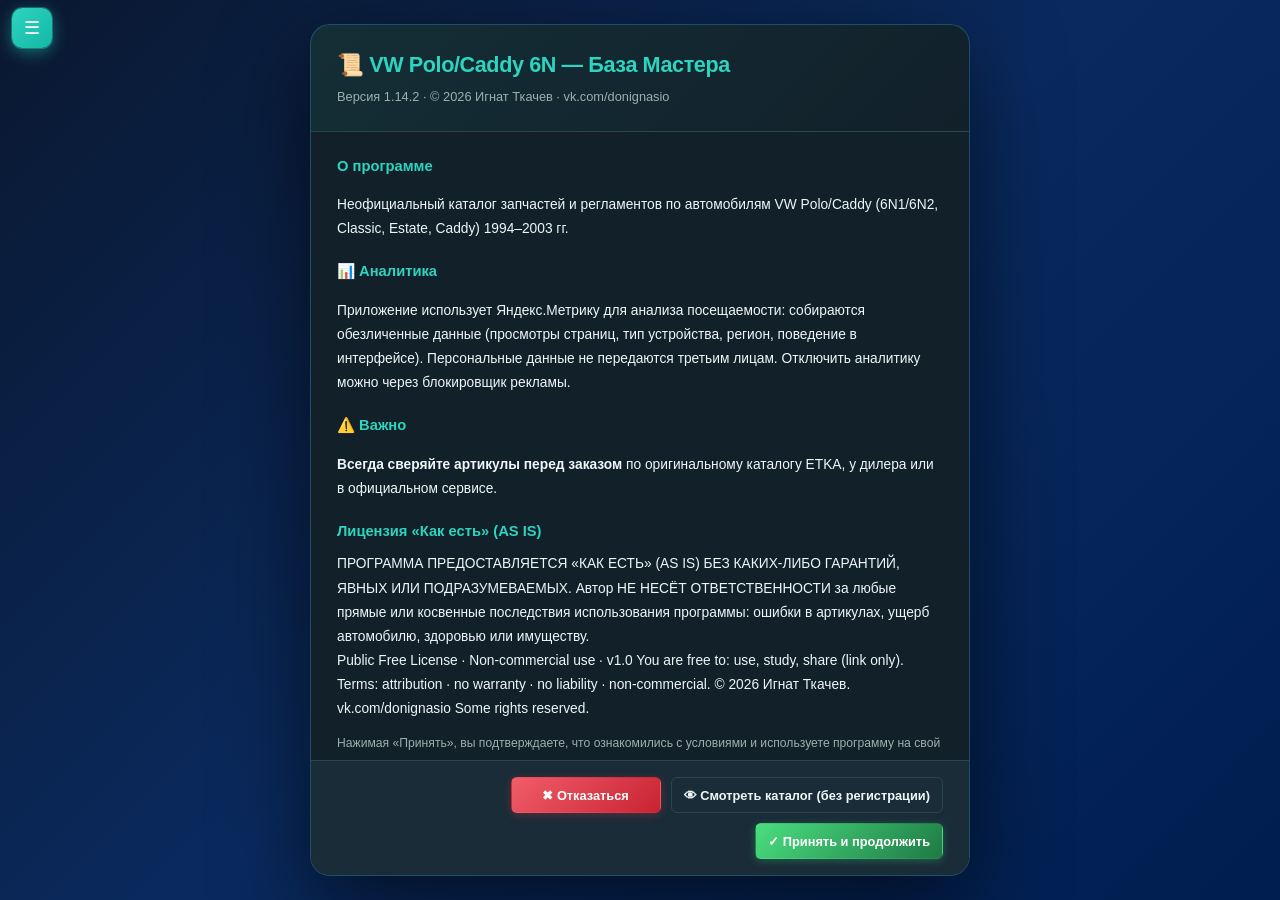
<file: index.html>
<!DOCTYPE html>
<html lang="ru">

<head>
    <script type="application/ld+json">
{
  "@context": "https://schema.org",
  "@type": "WebApplication",
  "name": "База Мастера: Каталог запчастей VW Polo 6N и Caddy",
  "url": "https://donignasio1989.github.io/polo-db/",
  "description": "Офлайн каталог оригинальных запчастей, VIN-дешифратор и регламенты ТО для VW Polo 6N и Caddy 9K/9U.",
  "applicationCategory": "AutoApplication",
  "operatingSystem": "Any (Web, Android)",
  "author": {
    "@type": "Person",
    "name": "Игнат Ткачев"
  }
}
</script>
    <meta name="google-site-verification" content="W5MqxRQuXRSIzVTPlhEtiObHfRlc5Z0ElqSaGqPm9c4" />
    <meta name="yandex-verification" content="94e2dcd8685b4931" />
    <meta charset="UTF-8">
    <meta name="viewport"
        content="width=device-width,initial-scale=1,viewport-fit=cover,interactive-widget=resizes-content">
    <meta name="theme-color" content="#0a1830">
    <!-- Версия разметки: должна совпадать с APP_VERSION в js/app.js.
         Лоадер добавляет её в URL скрипта (&ui=…), чтобы новый index.html
         никогда не грузил закэшированный старый app.js. -->
    <meta name="app-ui-ver" content="1.13.3">
    <meta name="apple-mobile-web-app-capable" content="yes">
    <title>Каталог запчастей VW Polo 6N и Caddy 9K (1994-2003) — База Мастера</title>
    <meta name="description"
        content="Бесплатный офлайн-каталог оригинальных запчастей, VIN-дешифратор, PR-коды и регламенты ТО для VW Polo 6N1/6N2, Classic, Variant и Caddy 9K/9U. Работает без интернета.">
    <meta name="keywords"
        content="запчасти VW Polo 6N, каталог Polo 6KV, Caddy 9K запчасти, VIN декодер Поло, оригинальные номера VAG, регламент ТО Polo">

    <!-- ═══════════════════════════════════════════════════════════════
       SEO-РАЗМЕТКА ДЛЯ ПОИСКОВИКОВ И СОЦСЕТЕЙ (canonical + OG + Twitter).
       Базовый URL сайта: https://donignasio1989.github.io/polo-db/ (GitHub Pages,
       репозиторий DonIgnasio1989/polo-db). При переезде править в пяти местах:
       canonical, og:url, og:image, twitter:image и url в JSON-LD выше.
       robots.txt и sitemap.xml лежат в корне репозитория; оба собираются
       tools/build-sitemap.py (316 URL: главная, 20 категорий, 10 справочных
       разделов, 285 подкатегорий — из data/parts.json и data/sections.json).
       ═══════════════════════════════════════════════════════════════ -->
    <link rel="canonical" href="https://donignasio1989.github.io/polo-db/">
    <meta property="og:type" content="website">
    <meta property="og:site_name" content="База Мастера">
    <meta property="og:locale" content="ru_RU">
    <meta property="og:url" content="https://donignasio1989.github.io/polo-db/">
    <meta property="og:title"
        content="Каталог запчастей VW Polo 6N и Caddy 9K (1994-2003) — База Мастера">
    <meta property="og:description"
        content="Бесплатный офлайн-каталог оригинальных запчастей, VIN-дешифратор, PR-коды и регламенты ТО для VW Polo 6N1/6N2, Classic, Variant и Caddy 9K/9U. Работает без интернета.">
    <meta property="og:image" content="https://donignasio1989.github.io/polo-db/icons/og-image.png">
    <meta property="og:image:width" content="1200">
    <meta property="og:image:height" content="630">
    <meta property="og:image:alt" content="База Мастера — каталог запчастей VW Polo 6N и Caddy 9K">
    <meta name="twitter:card" content="summary_large_image">
    <meta name="twitter:title"
        content="Каталог запчастей VW Polo 6N и Caddy 9K (1994-2003) — База Мастера">
    <meta name="twitter:description"
        content="Бесплатный офлайн-каталог оригинальных запчастей, VIN-дешифратор, PR-коды и регламенты ТО для VW Polo 6N1/6N2, Classic, Variant и Caddy 9K/9U.">
    <meta name="twitter:image" content="https://donignasio1989.github.io/polo-db/icons/og-image.png">

    <!-- Иконки и манифест PWA — теперь статические файлы (раньше js/app.js
         собирал их в blob на лету). iPWA() оставляет blob-вариант только как
         фолбэк, если разметка пришла без link[rel=manifest]. -->
    <link rel="manifest" href="manifest.webmanifest">
    <link rel="icon" href="icons/icon.svg" type="image/svg+xml" sizes="any">
    <link rel="icon" href="icons/favicon.ico" sizes="48x48">
    <link rel="apple-touch-icon" href="icons/apple-touch-icon.png">

    <!-- ═══════════════════════════════════════════════════════════════
       CSS грузится СИНХРОННО (обычный <link> в <head>).
       Браузер блокирует рендер до полного применения стилей,
       поэтому «сырой» HTML без стилей не мелькает — никакого FOUC.

       Про cache-busting: ?v= не обязателен, если сервер правильно
       отдаёт Cache-Control (no-cache / ETag). Если хочется — можно
       вручную поднимать: href="css/app.css?v=<версия>" при релизе.
       С 1.8.4 так и делаем — SW отдаёт CSS cache-first, без ?v= телефоны
       жили бы со старым стилем до следующего фонового обновления.
       ═══════════════════════════════════════════════════════════════ -->
    <link rel="stylesheet" href="css/app.css?v=1.13.3">

    <script>
        /* ────── АВТО-КЕШБАСТИНГ ТОЛЬКО ДЛЯ JS ─────────────────────
           app.css подключён синхронно через <link> выше — это
           гарантирует отсутствие FOUC. Для app.js оставляем
           динамический cache-busting: читаем appVersion из
           data/update.json и грузим js/app.js?v=<версия>. */
        (function () {
            var injected = false;
            var FALLBACK_VERSION = 'dev';

            function inject(v) {
                if (injected) return;
                injected = true;
                /* Привязка к версии разметки: новый index.html → новый URL
                   скрипта → гарантированно свежий app.js (обход кэша). */
                var meta = document.querySelector('meta[name="app-ui-ver"]');
                var ui = meta ? (meta.getAttribute('content') || '') : '';
                var script = document.createElement('script');
                script.src = 'js/app.js?v=' + v + (ui ? '&ui=' + ui : '');
                document.head.appendChild(script);
            }

            // Страховка: если update.json не ответит за 2 с — грузим fallback.
            var safetyTimer = setTimeout(function () {
                inject(FALLBACK_VERSION);
            }, 2000);

            try {
                fetch('data/update.json?t=' + Date.now(), { cache: 'no-store' })
                    .then(function (r) { return r.ok ? r.json() : null; })
                    .then(function (m) {
                        clearTimeout(safetyTimer);
                        var v = (m && m.appVersion) ? String(m.appVersion) : FALLBACK_VERSION;
                        inject(v);
                    })
                    .catch(function () {
                        clearTimeout(safetyTimer);
                        inject(FALLBACK_VERSION);
                    });
            } catch (e) {
                clearTimeout(safetyTimer);
                inject(FALLBACK_VERSION);
            }
        })();
    </script>

    <!-- Инлайн-фон на самый крайний случай — при синхронной загрузке
       CSS это займёт миллисекунды, но пусть лучше тёмный фон, чем
       белая вспышка. -->
    <style>
        html,
        body {
            margin: 0;
            background: #0a1830;
            color: #eef2f9;
            font-family: -apple-system, BlinkMacSystemFont, 'Segoe UI', Roboto, Arial, sans-serif;
        }
    </style>

    <!-- ymGoal — заглушка. Раньше здесь была Яндекс.Метрика, убрана по просьбе пользователей. -->
    <script>
        window.ymGoal = function () { /* no-op */ };
    </script>
</head>

<body class="theme-aurora">

    <!-- ============ ЛИЦЕНЗИОННЫЙ ГЕЙТ ============ -->
    <div id="licgate">
        <div class="gate-inner">
            <div class="gate-head">
                <h2>📜 VW Polo/Caddy 6N — База Мастера</h2>
                <p>Версия <span id="ver_gate">…</span> · © 2026 Игнат Ткачев · vk.com/donignasio</p>
            </div>
            <div class="gate-body">
                <h4>О программе</h4>
                <p>Неофициальный каталог запчастей и регламентов по автомобилям VW Polo/Caddy (6N1/6N2, Classic, Estate,
                    Caddy)
                    1994–2003 гг.</p>

                <!-- METRIKA · уведомление об аналитике -->
                <h4>📊 Аналитика</h4>
                <p>Приложение использует Яндекс.Метрику для анализа посещаемости: собираются обезличенные данные
                    (просмотры страниц, тип устройства, регион, поведение в интерфейсе). Персональные данные не
                    передаются
                    третьим лицам. Отключить аналитику можно через блокировщик рекламы.</p>
                <!-- /METRIKA -->

                <h4>⚠️ Важно</h4>
                <p><b>Всегда сверяйте артикулы перед заказом</b> по оригинальному каталогу ETKA, у дилера или в
                    официальном
                    сервисе.</p>
                <h4>Лицензия «Как есть» (AS IS)</h4>
                <div class="lic-as">ПРОГРАММА ПРЕДОСТАВЛЯЕТСЯ «КАК ЕСТЬ» (AS IS)
                    БЕЗ КАКИХ-ЛИБО ГАРАНТИЙ, ЯВНЫХ ИЛИ ПОДРАЗУМЕВАЕМЫХ.

                    Автор НЕ НЕСЁТ ОТВЕТСТВЕННОСТИ за любые прямые или
                    косвенные последствия использования программы: ошибки
                    в артикулах, ущерб автомобилю, здоровью или имуществу.</div>
                <div class="lic-cc">Public Free License · Non-commercial use · v1.0
                    You are free to: use, study, share (link only).
                    Terms: attribution · no warranty · no liability · non-commercial.
                    © 2026 Игнат Ткачев. vk.com/donignasio Some rights reserved.</div>
                <p style="font-size:.76rem;color:var(--mu);margin-top:12px">Нажимая «Принять», вы подтверждаете, что
                    ознакомились с условиями и используете программу на свой риск.</p>
            </div>
            <div class="gate-foot">
                <button class="bn dg-btn" onclick="licDecline()">✖ Отказаться</button>
                <button class="bn" onclick="pubEnter()" title="Открыть каталог без гаража и правок">👁 Смотреть каталог
                    (без регистрации)</button>
                <button class="bn ok-btn" onclick="licAccept()">✓ Принять и продолжить</button>
            </div>
        </div>
    </div>

    <!-- ============ ОТКАЗ ============ -->
    <div id="declined">
        <div class="dbox">
            <h1>Доступ отклонён</h1>
            <p>Вы отказались от условий использования программы.</p>
            <p>Программа предоставляется исключительно на условиях «как есть» (AS IS), без каких-либо гарантий.</p>
            <p>Если передумаете — сбросьте лицензию и обновите страницу.</p>
            <button class="bn" onclick="licReset()">🔄 Показать лицензию снова</button>
        </div>
    </div>

    <!-- ============ САЙДБАР ============ -->
    <button class="tbd" id="dtgl" title="Меню">☰</button>
    <nav class="sb" id="sb">

        <div class="brand">
            <h2>VW Polo / Caddy</h2>
            <p>6N1 · 6N2 · Classic · Estate · Caddy<br>1994–2003</p>
        </div>

        <details class="gb" id="garageBox" open>
            <summary class="gb-header">
                <span>🚗 Гараж <span class="gc" id="gc"></span></span>
                <span id="vinBar" onclick="event.stopPropagation()"></span>
            </summary>
            <div class="gl" id="gl"></div>
            <button class="gab" id="gab">+ Добавить VIN</button>
        </details>

        <ul class="nl" id="nl"></ul>

        <div class="sft">
            <div class="sft-btns">
                <button class="sft-btn don" onclick="oDonate()" title="Поддержать проект">❤️</button>
                <button class="sft-btn up" onclick="oUp()" title="История версий">📜</button>
                <button class="sft-btn" onclick="oBug()" title="Сообщить о баге">🐛</button>

                <!-- ⚙️ Меню настроек — в подвале сайдбара -->
                <div class="ew" id="sftSettingsWrap">
                    <button class="sft-btn" type="button" id="btnSettings" onclick="tMMenu(event)"
                        title="Меню">⚙️</button>
                    <div class="em" id="em">
                        <div class="em-title">⚙️ Настройки</div>

                        <details class="em-sec">
                            <summary><span>📦 База данных</span></summary>
                            <button onclick="tI();cEM()">📥 <span>Импорт JSON</span></button>
                            <button onclick="eD();cEM()">📄 <span>Экспорт — JSON</span></button>
                            <button onclick="eCSV(false);cEM()">📊 <span>CSV — все позиции</span></button>
                            <button onclick="eCSV(true);cEM()">⭐ <span>CSV — избранное</span></button>
                            <button onclick="eET();cEM()">🗂 <span>CSV — ETKA</span></button>
                            <button onclick="eWCSV();cEM()">🔧 <span>CSV — мастерские</span></button>
                            <button onclick="exportVotes();cEM()">🧑🤝‍ <span>Пак голосов за аналоги —
                                    экспорт</span></button>
                            <button onclick="importVotes();cEM()">📥 <span>Пак голосов за аналоги —
                                    импорт</span></button>
                            <button onclick="exportSchemes();cEM()">📐 <span>Схемы узлов — экспорт пака</span></button>
                            <button onclick="importSchemes();cEM()">📐 <span>Схемы узлов — импорт пака</span></button>
                            <button onclick="rD();cEM()">♻️ <span>Пересобрать БД (сброс)</span></button>
                        </details>

                        <details class="em-sec">
                            <summary><span>🛠 Обслуживание</span></summary>
                            <button onclick="oAM();cEM()">➕ <span>Добавить деталь</span></button>
                            <button onclick="oLogNew();cEM()">📖 <span>Запись в журнал</span></button>
                            <button onclick="oShopList();cEM()">🛒 <span>Список покупок на ТО</span></button>
                            <button onclick="oTO();cEM()">🛠 <span>Настройки ТО</span></button>
                            <button onclick="oWM();cEM()">🔧 <span>Добавить мастерскую</span></button>
                        </details>

                        <details class="em-sec">
                            <summary><span>🎨 Интерфейс</span></summary>
                            <button onclick="oTheme();cEM()">🎨 <span>Тема оформления</span></button>
                            <button onclick="resetFilters();cEM()">🔄 <span>Сбросить фильтры</span></button>
                        </details>

                        <details class="em-sec">
                            <summary><span>⚙️ Прочее</span></summary>
                            <button onclick="oSM();cEM()">🔑 <span>VIN-API ключ</span></button>
                            <button onclick="oProfileSoon();cEM()">👤 <span>Профиль <span
                                        class="em-soon">скоро</span></span></button>
                            <button onclick="oFaq();cEM()">❓ <span>Помощь — что делают кнопки</span></button>
                            <button onclick="oBug();cEM()">🐛 <span>Сообщить о баге</span></button>
                        </details>

                        <details class="em-sec">
                            <summary><span>ℹ️ О программе</span></summary>
                            <button onclick="oAbout();cEM()">📜 <span>Лицензия</span></button>
                            <button onclick="oUp();cEM()">📜 <span>История версий</span></button>
                            <button onclick="openM('apkmo');cEM()">📱 <span>Скачать APK</span></button>
                        </details>
                    </div>
                </div>
                <!-- /⚙️ -->
            </div>

            <!-- METRIKA · публичный счётчик посещаемости -->
            <div class="sft-stats" style="font-size:.62rem;opacity:.55;text-align:center;margin:6px 0">
                <a href="https://metrika.yandex.ru/stat/?id=113577489" target="_blank"
                    rel="nofollow noopener noreferrer" style="color:inherit;text-decoration:none">
                    📊 Статистика
                </a>
            </div>
            <!-- /METRIKA -->

            <div class="sft-line">v<span id="ver_footer">…</span></div>
        </div>
    </nav>

    <div class="ov" id="ov" onclick="cMM()"></div>

    <!-- ============ ОСНОВНАЯ ОБЛАСТЬ ============ -->
    <div class="mw">
        <button id="mob" type="button" title="Меню">☰</button>
        <header class="tb">
            <div class="sc-wrap">
                <div class="sc">
                    <span class="si">🔍</span>
                    <input type="text" class="sr" id="sr" list="searchSuggest"
                        placeholder="OEM, деталь, аналог, заметка…">
                    <datalist id="searchSuggest"></datalist>
                    <button class="scl" id="scl" onclick="cS()" title="Очистить">✕</button>
                </div>
                <button class="bn p sc-oem-btn" onclick="oAM()" title="Добавить деталь по OEM">
                    <span>➕</span><span class="bl">OEM</span>
                </button>
                <button class="bn p sc-oem-btn" onclick="oScan()" title="Сканировать VIN или штрих-код детали камерой">
                    <span>📷</span><span class="bl">Скан</span>
                </button>
            </div>

            <div class="tb-filters">
                <div class="to-chip unset" id="toChip" onclick="oTO()" title="Настройки ТО — клик для редактирования"
                    style="display:inline-flex;align-items:center;gap:5px;padding:6px 10px;border-radius:4px;font-size:.78rem;font-weight:700;cursor:pointer;border:1px solid var(--bd);background:var(--cd);color:var(--tx);white-space:nowrap">
                    <span>🛠</span><span class="to-lb" id="toLbl">Настроить ТО</span><span
                        style="opacity:.5;font-size:.7rem">✏️</span>
                </div>
                <button class="bn log-chip" onclick="oLogNew()" title="Запись в журнал обслуживания">
                    <span>📖</span><span class="bl">Журнал</span>
                </button>

                <select class="fs flt mtr" id="fmtr"
                    title="Двигатель: семейство (EA111 / EA827 / EA827-D) или код мотора">
                    <option value="all">⚙️ Мотор: все</option>
                </select>

                <select class="fs flt trn" id="ftr"
                    title="КПП: семейство (084 / 085 / 002…) или буквенный код (CHL, DXB…)">
                    <option value="all">🔄 КПП: все</option>
                </select>

                <select class="fs flt bdy" id="fbdy"
                    title="Кузов/поколение: Polo 6N1/6N2 (3д/5д), Classic (6V2), Variant (6V5), Caddy (9K/9U)">
                    <option value="all">🚗 Кузов/поколение: все</option>
                </select>

                <select class="fs" id="sf" title="Фильтр по статусу">
                    <option value="all">Все статусы</option>
                    <option value="">Без статуса</option>
                    <option value="want">🛒 Хочу купить</option>
                    <option value="bought">📦 Куплено</option>
                    <option value="installed">✅ Установлено</option>
                </select>

                <select class="fs" id="ss" title="Сортировка">
                    <option value="default">Сортировка</option>
                    <option value="oem">по OEM</option>
                    <option value="name">по названию</option>
                    <option value="priceAsc">цена ↑</option>
                    <option value="priceDesc">цена ↓</option>
                    <option value="favorite">⭐ вверху</option>
                </select>

                <label class="vt-switch" title="Плитка / Дерево">
                    <input type="checkbox" id="viewToggle">
                    <span class="vt-track"><span class="vt-thumb"></span></span>
                    <span class="vt-lbl" id="vtLbl">▦ Плитка</span>
                </label>

                <button class="bn fit-only" id="fitOnlyBtn" type="button" onclick="tgFitOnly()"
                    title="Показать только позиции, подходящие вашему VIN по всем критериям (мотор, кузов, поколение, комплектация, КПП, PR)">
                    🎯<span class="bl"> Подходит моему VIN</span>
                </button>

                <div class="ac">
                    <button class="bn" onclick="toggleAllDetails()" title="Развернуть/свернуть все карточки"
                        id="tb3">⇕</button>
                </div>
            </div>
        </header>

        <div class="ca" id="ca">
            <div
                style="display:flex;align-items:center;justify-content:center;min-height:60vh;text-align:center;padding:24px">
                <div>
                    <div style="font-size:2.5rem;margin-bottom:12px;opacity:.55">📦</div>
                    <div style="font-size:.95rem;opacity:.75">Загрузка базы…</div>
                </div>
            </div>
        </div>
    </div>

    <!-- ============ СКРЫТЫЕ FILE-INPUT ============ -->
    <input type="file" id="if" accept="application/json,.json" style="display:none">
    <input type="file" id="pf" accept="image/*" multiple style="display:none">

    <!-- ============ МОДАЛКА: ДЕТАЛЬ ============ -->
    <div class="mo" id="mo">
        <div class="mdl" onclick="event.stopPropagation()">
            <div class="mh">
                <h3 id="mt">Добавить деталь</h3><button class="mc" onclick="cM()">✕</button>
            </div>
            <div class="mb">
                <input type="hidden" id="f_id">
                <div class="fr">
                    <div class="fg"><label>Категория *</label><select id="f_cat"></select></div>
                    <div class="fg"><label>Название *</label><input type="text" id="f_name"
                            placeholder="Ремень ГРМ + Ролики">
                    </div>
                </div>
                <div class="fg"><label>OEM / Артикул</label><input type="text" id="f_oem" placeholder="030 109 119">
                </div>
                <div class="fg"><label class="cbr"><input type="checkbox" id="f_ver"><span>✅ OEM подтверждён по
                            ETKA</span></label></div>
                <div class="fg"><label>Аналоги (через запятую)</label><input type="text" id="f_an"
                        placeholder="INA 530 0090 10, Gates KP235"></div>
                <div class="fr">
                    <div class="fg"><label>PR-коды применимости</label><input type="text" id="f_prreq"
                            placeholder="1AE, !1ZG — «!» = не ставится с этим кодом" autocomplete="off"
                            spellcheck="false" style="text-transform:uppercase"></div>
                    <div class="fg"><label>Заменён на (supersession)</label><input type="text" id="f_sup_oem"
                            placeholder="Новый артикул VAG, если старый отменён"></div>
                </div>
                <div class="fg"><label>Доноры (через запятую)</label><input type="text" id="f_dn"
                        placeholder="VW Lupo, Seat Arosa"></div>
                <div class="fg"><label>Двигатели (пусто = все)</label><input type="text" id="f_eng"
                        placeholder="AER, ALL, AEX">
                </div>
                <div class="fr">
                    <div class="fg"><label>КПП — семейство (пусто = все)</label><input type="text" id="f_trn"
                            placeholder="084, 085, 002, 020, 01M">
                    </div>
                    <div class="fg"><label>Кузова (пусто = все)</label><input type="text" id="f_bdy"
                            placeholder="3d, 5d, caddy-van"></div>
                </div>
                <div class="fg"><label>КПП — буквенные коды (пусто = все)</label><input type="text" id="f_trnc"
                        list="gbCodes" autocomplete="off" spellcheck="false"
                        placeholder="CHL, DXB, FFU, DKE085 — коды с корпуса КПП / наклейки">
                    <datalist id="gbCodes"></datalist>
                </div>
                <div class="fg"><label>Поколение (пусто = все)</label><input type="text" id="f_gen"
                        placeholder="6N1, 6N2">
                </div>
                <div class="fg"><label>Комплектации (пусто = все)</label><input type="text" id="f_trm"
                        placeholder="Base, CL, GL"></div>
                <div class="fr">
                    <div class="fg"><label>Цена</label><input type="number" id="f_pr" min="0" step="0.01"
                            placeholder="0"></div>
                    <div class="fg"><label>Валюта</label>
                        <select id="f_cu">
                            <option value="RUB">₽ RUB</option>
                            <option value="USD">$ USD</option>
                            <option value="EUR">€ EUR</option>
                            <option value="BYN">Br BYN</option>
                            <option value="KZT">₸ KZT</option>
                            <option value="UAH">₴ UAH</option>
                        </select>
                    </div>
                </div>
                <div class="fr">
                    <div class="fg"><label>Статус</label>
                        <select id="f_sts">
                            <option value="">— нет —</option>
                            <option value="want">🛒 Хочу купить</option>
                            <option value="bought">📦 Куплено</option>
                            <option value="installed">✅ Установлено</option>
                        </select>
                    </div>
                    <div class="fg"><label>Избранное</label>
                        <select id="f_fav">
                            <option value="0">Нет</option>
                            <option value="1">⭐ Да</option>
                        </select>
                    </div>
                </div>
                <div class="fg"><label>Ссылка на магазин</label><input type="url" id="f_su" placeholder="https://…">
                </div>
                <div class="fg"><label>📝 Заметки</label><textarea id="f_notes" rows="3"></textarea></div>
                <div class="fg" id="phg" style="display:none"><label>История цен</label>
                    <div class="phl" id="phl"></div>
                </div>
                <div class="fg"><label>Фото (<span id="pCount">0</span>)</label>
                    <div class="pa">
                        <button type="button" class="bn" onclick="pkP()">📷 Добавить фото</button>
                    </div>
                    <div class="pgrid" id="pgrid"></div>
                </div>
                <div class="fg"><label>Инструкции</label>
                    <div class="ie" id="ie"></div>
                    <button type="button" class="aib" onclick="aIR()">+ Добавить строку</button>
                </div>
            </div>
            <div class="mf">
                <button class="bn" onclick="cM()">Отмена</button>
                <button class="bn p" onclick="sPt()">💾 Сохранить</button>
            </div>
        </div>
    </div>

    <!-- ============ МОДАЛКА: МАСТЕРСКАЯ ============ -->
    <div class="mo" id="wmo">
        <div class="mdl" onclick="event.stopPropagation()">
            <div class="mh">
                <h3 id="wmt">Добавить мастерскую</h3><button class="mc" onclick="cWM()">✕</button>
            </div>
            <div class="mb">
                <input type="hidden" id="w_id">
                <div class="fg"><label>Название *</label><input type="text" id="w_name"></div>
                <div class="fr">
                    <div class="fg"><label>Телефон</label><input type="tel" id="w_ph"></div>
                    <div class="fg"><label>Рейтинг</label>
                        <select id="w_ra">
                            <option value="0">— нет —</option>
                            <option value="1">⭐</option>
                            <option value="2">⭐⭐</option>
                            <option value="3">⭐⭐⭐</option>
                            <option value="4">⭐⭐⭐⭐</option>
                            <option value="5">⭐⭐⭐⭐⭐</option>
                        </select>
                    </div>
                </div>
                <div class="fg"><label>Адрес</label><input type="text" id="w_ad"></div>
                <div class="fg"><label>Специализация</label><input type="text" id="w_sp"></div>
                <div class="fg"><label>Заметка</label><textarea id="w_no" rows="3"></textarea></div>
            </div>
            <div class="mf">
                <button class="bn" onclick="cWM()">Отмена</button>
                <button class="bn p" onclick="sWsh()">💾 Сохранить</button>
            </div>
        </div>
    </div>

    <!-- ============ МОДАЛКА: VIN ============ -->
    <div class="mo" id="gmo">
        <div class="mdl" onclick="event.stopPropagation()">
            <div class="mh">
                <h3>Добавить VIN в гараж</h3><button class="mc" onclick="cGM()">✕</button>
            </div>
            <div class="mb">
                <div class="fg"><label>VIN (17 символов)</label>
                    <div style="display:flex;gap:6px;align-items:stretch">
                        <input type="text" class="vi" id="g_vi" autocomplete="off" spellcheck="false">
                        <button class="bn p" id="g_db" onclick="decG()" style="flex-shrink:0"
                            aria-label="Декодировать VIN">🔍<span class="g-db-lbl">Декодировать</span></button>
                    </div>
                </div>
                <div class="gdr" id="g_re" style="display:none"></div>
            </div>
            <div class="mf">
                <button class="bn" onclick="cGM()">Отмена</button>
                <button class="bn p" id="g_sb" onclick="sGarV()" disabled>💾 Сохранить</button>
            </div>
        </div>
    </div>

    <!-- ============ МОДАЛКА: VIN-API ============ -->
    <div class="mo" id="smo">
        <div class="mdl" onclick="event.stopPropagation()">
            <div class="mh">
                <h3>Настройки VIN-API</h3><button class="mc" onclick="cSM()">✕</button>
            </div>
            <div class="mb">
                <div class="fg"><label>vindecoder.eu API-ключ</label><input type="text" id="s_vk"></div>
            </div>
            <div class="mf">
                <button class="bn" onclick="cSM()">Отмена</button>
                <button class="bn p" onclick="sSet()">💾 Сохранить</button>
            </div>
        </div>
    </div>

    <!-- ============ МОДАЛКА: О ПРОГРАММЕ ============ -->
    <div class="mo" id="aboutmo">
        <div class="mdl" onclick="event.stopPropagation()">
            <div class="mh">
                <h3>ℹ️ О программе и лицензия</h3><button class="mc" onclick="cAbout()">✕</button>
            </div>
            <div class="mb">
                <div class="lic-box">
                    <h4>VW Polo/Caddy 6N — База Мастера</h4>
                    <p>Версия <b id="ver_about">…</b> · 2026<br>
                        Автор: <b>DonIgnasio</b> · <a href="https://vk.com/donignasio" target="_blank"
                            rel="noopener noreferrer" style="color:var(--a)">vk.com/donignasio</a> · <a
                            href="mailto:donignasio@vk.com" style="color:var(--a)">donignasio@vk.com</a>· <a
                            href="https://www.drive2.ru/users/donignasio/" target="_blank" rel="noopener noreferrer"
                            style="color:var(--a)">Drive2</a>
                    </p>
                    <p>Помощь в тестировании: <b>Ivan-Snaut</b> · <a href="https://www.drive2.ru/users/ivan-snaut/"
                            target="_blank" rel="noopener noreferrer" style="color:var(--a)">Drive2</a></p>
                    <p>Неофициальный каталог запчастей по VW Polo/Caddy (6N1/6N2, Classic, Estate, Caddy) 1995–2003 гг.
                    </p>
                    <div class="lic-as">⚠️ ПРОГРАММА ПРЕДОСТАВЛЯЕТСЯ «КАК ЕСТЬ» (AS IS)
                        БЕЗ КАКИХ-ЛИБО ГАРАНТИЙ, ЯВНЫХ ИЛИ ПОДРАЗУМЕВАЕМЫХ.

                        Автор НЕ НЕСЁТ ОТВЕТСТВЕННОСТИ за любые прямые или
                        косвенные последствия использования программы: ошибки
                        в артикулах, ущерб автомобилю, здоровью или имуществу.</div>
                    <p style="margin-top:10px"><b>Всегда сверяйте артикулы перед заказом</b> по оригинальному каталогу
                        ETKA, у
                        дилера или в официальном сервисе.</p>
                    <div class="lic-cc">Public Free License · Non-commercial use · v1.0
                        You are free to: use, study, share (link only).
                        Terms: attribution · no warranty · no liability · non-commercial.
                        © 2026 Игнат Ткачев. Some rights reserved.</div>
                </div>
            </div>
            <div class="mf">
                <button class="bn" onclick="licReset()">🔄 Показать при след. запуске</button>
                <button class="bn" onclick="cAbout();oFaq()">📖 Показать путеводитель</button>
                <button class="bn" onclick="cAbout()">Закрыть</button>
            </div>
        </div>
    </div>

    <!-- ============ МОДАЛКА: БАГ-РЕПОРТ ============ -->
    <div class="mo" id="bugmo">
        <div class="mdl" onclick="event.stopPropagation()">
            <div class="mh">
                <h3>🐛 Сообщить о баге / Обратная связь</h3><button class="mc" onclick="cBug()">✕</button>
            </div>
            <div class="mb">
                <p style="margin-top:0;font-size:.86rem;line-height:1.6;color:var(--mu)">Нашли ошибку в артикуле,
                    опечатку,
                    зависание или есть идея по улучшению? Напишите автору.</p>
                <a class="contact-row" href="https://vk.ru/donignasio" target="_blank" rel="noopener noreferrer">
                    <span class="ci">💬</span>
                    <span class="ct2"><b>Личная страница VK</b><span>vk.com/donignasio</span></span>
                    <span style="font-size:1.1rem;color:var(--mu)">→</span>
                </a>
                <a class="contact-row" id="bug_mailto"
                    href="mailto:donignasio@vk.com?subject=База%20Мастера%20-%20баг-репорт">
                    <span class="ci">✉️</span>
                    <span class="ct2"><b>Email</b><span>donignasio@vk.com</span></span>
                    <span style="font-size:1.1rem;color:var(--mu)">→</span>
                </a>
                <div
                    style="margin-top:14px;padding:12px;background:var(--hv);border:1px solid var(--bd);border-radius:6px;font-size:.8rem;line-height:1.6">
                    <b style="color:var(--a)">💡 Что указать:</b>
                    <ul style="margin:6px 0 0;padding-left:20px">
                        <li>Версию базы (v<span id="ver_bug">…</span>)</li>
                        <li>Что делали перед ошибкой</li>
                        <li>Что ожидали / получили</li>
                        <li>Скриншот, если возможно</li>
                        <li>Модель телефона / браузер</li>
                    </ul>
                </div>
            </div>
            <div class="mf">
                <button class="bn" onclick="cBug()">Закрыть</button>
                <a class="bn p" href="https://vk.com/donignasio" target="_blank" rel="noopener noreferrer">💬 Написать в
                    VK</a>
            </div>
        </div>
    </div>

    <!-- ============ МОДАЛКА: ДОНАТ ============ -->
    <div class="mo" id="donmo">
        <div class="mdl" onclick="event.stopPropagation()">
            <div class="mh">
                <h3>❤️ Поддержать проект</h3><button class="mc" onclick="cDonate()">✕</button>
            </div>
            <div class="mb">
                <p style="margin-top:0;font-size:.86rem;line-height:1.6;color:var(--mu)">Проект делается в свободное
                    время на
                    чистом энтузиазме. Любая сумма приятна и помогает развитию!</p>

                <a class="don-card" href="https://pay.cloudtips.ru/p/5a2de793" target="_blank"
                    rel="noopener noreferrer">
                    <div class="don-icon">💚</div>
                    <div class="don-info">
                        <b>CloudTips</b>
                        <span>Карта, СБП · моментально · комиссия 0% при компенсации</span>
                    </div>
                </a>

                <a class="don-card" href="https://yoomoney.ru/to/410017195918895" target="_blank"
                    rel="noopener noreferrer">
                    <div class="don-icon">💳</div>
                    <div class="don-info">
                        <b>ЮMoney</b>
                        <span>Кошелёк 4100 1719 5918 895 · карта, СБП, перевод</span>
                    </div>
                </a>
                <button class="bn" type="button" onclick="copyYm()"
                    style="width:100%;justify-content:center;margin:0 0 14px 0">
                    📋 Скопировать номер кошелька ЮMoney
                </button>

                <div class="don-note">Спасибо за поддержку! ❤️</div>
            </div>
            <div class="mf"><button class="bn" onclick="cDonate()">Закрыть</button></div>
        </div>
    </div>

    <!-- ============ МОДАЛКА: ПРОФИЛЬ ============ -->
    <div class="mo" id="profmo">
        <div class="mdl" onclick="event.stopPropagation()">
            <div class="mh">
                <h3>👤 Профиль пользователя</h3><button class="mc" onclick="cProfile()">✕</button>
            </div>
            <div class="mb">
                <div class="prof-avatar-row">
                    <div class="prof-avatar-big" id="prof_avatar_big">👤</div>
                    <div class="prof-info">
                        <div class="prof-name" id="prof_name_view">Гость</div>
                        <div class="prof-sub" id="prof_sub_view">Локальный профиль · не синхронизируется</div>
                    </div>
                </div>
                <div class="fg"><label>Имя / Ник</label><input type="text" id="pf_name" maxlength="40"
                        placeholder="Например: Иван"></div>
                <div class="fr">
                    <div class="fg"><label>Email</label><input type="email" id="pf_email" placeholder="your@email.com">
                    </div>
                    <div class="fg"><label>Город / Гараж</label><input type="text" id="pf_city" maxlength="60"
                            placeholder="Москва"></div>
                </div>
                <div class="fr">
                    <div class="fg"><label>Инициалы (2 буквы)</label><input type="text" id="pf_ini" maxlength="2"
                            placeholder="ИВ"></div>
                    <div class="fg"><label>Цвет аватара</label>
                        <div class="prof-colors" id="pf_colors"></div>
                    </div>
                </div>
                <div class="fh"
                    style="margin-top:10px;padding:10px;background:var(--hv);border:1px solid var(--bd);border-radius:4px;font-size:.75rem;line-height:1.5">
                    ℹ️ Профиль хранится <b>только в вашем браузере</b> (localStorage) и никуда не отправляется.<br>
                    Используется для подписи экспортируемых данных и персонализации интерфейса.
                </div>
            </div>
            <div class="mf">
                <button class="bn" onclick="cProfile()">Отмена</button>
                <button class="bn dg-btn" onclick="resetProfile()">Сбросить</button>
                <button class="bn p" onclick="sProfile()">💾 Сохранить</button>
            </div>
        </div>
    </div>

    <!-- ============ МОДАЛКА: ИСТОРИЯ ВЕРСИЙ ============ -->
    <div class="mo" id="upmo">
        <div class="mdl" onclick="event.stopPropagation()">
            <div class="mh">
                <h3>📜 История версий</h3><button class="mc" onclick="cUp()">✕</button>
            </div>
            <div class="mb">

                <!-- Что нового -->
                <div class="up-sec">
                    <div class="up-sec-h">📰 Что нового</div>
                    <div id="up_changelog" class="changelog">
                        <div class="cl-empty">⏳ Загружаем список изменений…</div>
                    </div>
                </div>

                <div class="up-divider"></div>

                <!-- База данных -->
                <div class="up-sec">
                    <div class="up-sec-h">📦 База данных (каталог)</div>
                    <div class="fg">
                        <label>URL источника обновления (JSON)</label>
                        <input type="url" id="up_url" placeholder="https://example.com/polo_db.json"
                            value="data/parts.json">
                        <div class="fh">Прямая ссылка на JSON с позициями каталога. Источник должен поддерживать CORS.
                        </div>
                    </div>
                    <div style="display:flex;gap:8px;flex-wrap:wrap">
                        <button class="bn p" onclick="checkUpdate()">🔍 Проверить базу</button>
                        <button class="bn" onclick="sUpUrl()">💾 Сохранить URL</button>
                    </div>
                    <div id="up_status" style="margin-top:14px"></div>
                    <div class="fh" style="margin-top:10px">
                        <b style="color:var(--a)">Как это работает:</b> приложение скачивает JSON по ссылке и предлагает
                        добавить
                        новые позиции (merge) или заменить базу целиком. Ваши правки (статусы, заметки, избранное) при
                        merge
                        сохраняются.
                    </div>
                </div>

            </div>
            <div class="mf"><button class="bn" onclick="cUp()">Закрыть</button></div>
        </div>
    </div>

    <!-- ============ МОДАЛКА: ЖУРНАЛ ============ -->
    <div class="mo" id="logmo">
        <div class="mdl" onclick="event.stopPropagation()">
            <div class="mh">
                <h3 id="logmt">Запись в журнал</h3><button class="mc" onclick="cLog()">✕</button>
            </div>
            <div class="mb">
                <input type="hidden" id="l_id">
                <div class="fr">
                    <div class="fg"><label>Дата *</label><input type="date" id="l_date"></div>
                    <div class="fg"><label>Пробег, км</label><input type="number" id="l_km" min="0"
                            placeholder="187300"></div>
                </div>
                <div class="fg"><label>Что делали *</label><input type="text" id="l_title"
                        placeholder="Замена масла + фильтр">
                </div>
                <div class="fg"><label>Детали из базы (OEM через запятую)</label><input type="text" id="l_items"
                        placeholder="030 115 561 B, G 052 162 A2"></div>
                <div class="fr">
                    <div class="fg"><label>Стоимость</label><input type="number" id="l_cost" min="0" step="0.01"></div>
                    <div class="fg"><label>Валюта</label>
                        <select id="l_cur">
                            <option value="RUB">₽ RUB</option>
                            <option value="USD">$ USD</option>
                            <option value="EUR">€ EUR</option>
                        </select>
                    </div>
                </div>
                <div class="fg"><label>Где делали</label><input type="text" id="l_shop" placeholder="СТО / сам"></div>
                <div class="fg"><label>Заметка</label><textarea id="l_notes" rows="3"></textarea></div>
            </div>
            <div class="mf">
                <button class="bn" onclick="cLog()">Отмена</button>
                <button class="bn p" onclick="sLog()">💾 Сохранить</button>
            </div>
        </div>
    </div>

    <!-- ============ МОДАЛКА: ТО ============ -->
    <div class="mo" id="tomo">
        <div class="mdl" onclick="event.stopPropagation()" style="max-width:520px">
            <div class="mh">
                <h3>🛠 Настройки ТО <span id="tom_car" style="font-size:.72rem;color:var(--mu);font-weight:600"></span>
                </h3><button class="mc" onclick="cTO()">✕</button>
            </div>
            <div class="mb">
                <p style="font-size:.82rem;color:var(--mu);margin-top:0">Пробег, дата и интервал ТО хранятся
                    <b>отдельно для каждой машины</b> гаража — заполните один раз, и виджет в шапке будет
                    подсказывать, когда ехать на ТО именно этому автомобилю.
                </p>
                <div class="fr">
                    <div class="fg"><label>Текущий пробег, км</label><input type="number" id="t_km" min="0"
                            placeholder="189000">
                    </div>
                    <div class="fg"><label>Пробег на момент посл. ТО, км</label><input type="number" id="t_lastkm"
                            min="0" placeholder="180000">
                    </div>
                </div>
                <p style="font-size:.75rem;color:var(--mu);margin:-4px 0 8px">💡 Остаток до ТО = интервал −
                    (текущий пробег − пробег на момент ТО) — обновляете пробег, счётчик пересчитывается.
                    Без «пробега на момент ТО» остаток оценивается приблизительно по дате (~1000 км/мес).</p>
                <div class="fr">
                    <div class="fg"><label>Дата последнего ТО</label><input type="date" id="t_date"></div>
                    <div class="fg"><label>Интервал ТО</label>
                        <select id="t_interval">
                            <option value="15000">Каждые 15 000 км / 12 мес.</option>
                            <option value="10000">Каждые 10 000 км</option>
                            <option value="7500">Каждые 7 500 км</option>
                        </select>
                    </div>
                </div>
            </div>
            <div class="mf">
                <button class="bn dg-btn" onclick="resetTO()">Сбросить ТО</button>
                <button class="bn" onclick="cTO()">Отмена</button>
                <button class="bn p" onclick="sTO()">💾 Сохранить</button>
            </div>
        </div>
    </div>

    <!-- ============ МОДАЛКА: СПИСОК ПОКУПОК ============ -->
    <div class="mo" id="shopmo">
        <div class="mdl" onclick="event.stopPropagation()" style="max-width:760px">
            <div class="mh">
                <h3>🛒 Список покупок на ТО</h3><button class="mc" onclick="cShop()">✕</button>
            </div>
            <div class="mb" id="shopBody"></div>
            <div class="mf">
                <span id="shopCount" class="shop-count zero">🛒 Выбрано: <b>0</b> позиций</span>
                <button class="bn" onclick="shopClearAll()"
                    title="Снять все галочки в списке (отметки хранятся отдельно для каждой машины)">✖ Снять
                    отметки</button>
                <button class="bn" onclick="cShop()">Закрыть</button>
                <button class="bn" onclick="eShopCSV()">📊 CSV</button>
                <button class="bn p" onclick="pShop()">🖨 Печать</button>
            </div>
        </div>
    </div>

    <!-- ============ МОДАЛКА: КАРТОЧКА ДЕТАЛИ ============ -->
    <div class="mo" id="partmo">
        <div class="mdl" onclick="event.stopPropagation()" style="max-width:720px">
            <div class="mh">
                <h3 id="partmo_title">Деталь</h3>
                <button class="mc" onclick="cPC()">✕</button>
            </div>
            <div class="mb" id="partmo_body"></div>
        </div>
    </div>

    <!-- ============ МОДАЛКА: УТОЧНИТЬ VIN ============ -->
    <div class="mo" id="vinmo">
        <div class="mdl" onclick="event.stopPropagation()" style="max-width:560px">
            <div class="mh">
                <h3>✎ Уточнить данные автомобиля</h3>
                <button class="mc" onclick="cVIN()">✕</button>
            </div>
            <div class="mb">
                <div class="fg"><label>Обозначение модели</label>
                    <input type="text" id="v_model" placeholder="Polo (6N1) / Polo Classic (6V2) / Caddy (9K)">
                </div>
                <div class="fr">
                    <div class="fg"><label>Дата производства</label><input type="date" id="v_proddate"></div>
                    <div class="fg"><label>Модельный год</label><input type="number" id="v_year" min="1995" max="2003">
                    </div>
                </div>
                <div class="fg"><label>Код двигателя (сгруппированы по семействам)</label><select
                        id="v_engine"></select></div>
                <div class="fh gb-hint" id="v_eng_hint"></div>
                <div class="fr">
                    <div class="fg"><label>КПП — семейство</label><select id="v_trans"></select></div>
                    <div class="fg"><label>КПП — буквенный код</label>
                        <input type="text" id="v_gearbox" list="v_gb_codes" maxlength="6" autocomplete="off"
                            spellcheck="false" placeholder="CHL, DXB, FFU…" style="text-transform:uppercase">
                        <datalist id="v_gb_codes"></datalist>
                    </div>
                </div>
                <div class="fh gb-hint" id="v_gb_hint"></div>
                <div class="fr">
                    <div class="fg"><label>Код оснащения</label><input type="text" id="v_equip" placeholder="41"></div>
                    <div class="fg"><label>Цвет кузова (Lacknr)</label>
                        <div class="laf-wrap">
                            <input type="text" id="v_bodycolor" placeholder="J2" maxlength="8" autocomplete="off"
                                spellcheck="false">
                            <span class="laf-swatch" id="v_bodycolor_sw" title="Код цвета"></span>
                            <button type="button" class="laf-btn" id="v_bodycolor_btn"
                                title="Выбрать цвет из справочника">🎨</button>
                            <div class="laf-pop" id="v_bodycolor_pop"></div>
                        </div>
                        <div class="fh laf-hint" id="v_bodycolor_hint"></div>
                    </div>
                </div>
                <div class="fg"><label>Цвет крыши</label>
                    <div class="laf-wrap">
                        <input type="text" id="v_roofcolor" placeholder="J2" maxlength="8" autocomplete="off"
                            spellcheck="false">
                        <span class="laf-swatch" id="v_roofcolor_sw" title="Код цвета"></span>
                        <button type="button" class="laf-btn" id="v_roofcolor_btn"
                            title="Выбрать цвет из справочника">🎨</button>
                        <div class="laf-pop" id="v_roofcolor_pop"></div>
                    </div>
                    <div class="fh laf-hint" id="v_roofcolor_hint"></div>
                </div>
                <div class="fr">
                    <div class="fg"><label>Поколение машины</label><select id="v_gen"></select>
                        <div class="fh laf-hint">Подставляется по VIN, если есть 6N1/6N2; уточните вручную для 6V/9K/9U
                        </div>
                    </div>
                    <div class="fg"><label>Комплектация машины</label><select id="v_trim"></select>
                        <div class="fh laf-hint">Влияет на проверку деталей с ограничением по комплектации</div>
                    </div>
                </div>
                <div class="fh"
                    style="padding:8px 10px;background:var(--hv);border-radius:4px;font-size:.75rem;line-height:1.5">
                    ℹ️ Эти данные не закодированы в VIN. Возьми их из ETKA, Elcats или из наклейки в багажнике /
                    сервисной книжки. <b>Выбери двигатель — списки семейств и буквенных кодов КПП автоматически
                        сузятся до ставившихся с этим мотором</b> (для Classic/Caddy учитывается платформа 6K:
                    добавляются семейства 002 и 020). Буквенный код также выбит на корпусе коробки — при его вводе
                    семейство (084 / 085 / 002) определится автоматически, а каталог отфильтруется под твою коробку.
                </div>
            </div>
            <div class="mf">
                <button class="bn" onclick="cVIN()">Отмена</button>
                <button class="bn p" onclick="sVIN()">💾 Сохранить</button>
            </div>
        </div>
    </div>

    <!-- ============ МОДАЛКА: ОСНАЩЕНИЕ ПО БАЗЕ VIN (PR) ============ -->
    <div class="mo" id="prmo">
        <div class="mdl" onclick="event.stopPropagation()" style="max-width:560px">
            <div class="mh">
                <h3 id="prmo_title">📋 Оснащение</h3>
                <button class="mc" onclick="cPR()">✕</button>
            </div>
            <div class="mb" id="prmo_body"></div>
            <div class="mf"><button class="bn" onclick="cPR()">Закрыть</button></div>
        </div>
    </div>

    <!-- ============ МОДАЛКА: ТЕМА ============ -->
    <div class="mo" id="thememmo">
        <div class="mdl" onclick="event.stopPropagation()" style="max-width:600px">
            <div class="mh">
                <h3>🎨 Тема оформления</h3>
                <button class="mc" onclick="cTheme()">✕</button>
            </div>
            <div class="mb">
                <p style="font-size:.82rem;color:var(--mu);margin-top:0">Выбери оформление — оно сохранится на этом
                    устройстве.
                </p>
                <div class="th-grid" id="themeGrid"></div>
            </div>
            <div class="mf"><button class="bn" onclick="cTheme()">Закрыть</button></div>
        </div>
    </div>
    <!-- ============ МОДАЛКА: FAQ / ПОМОЩЬ ============ -->
    <div class="mo" id="faqmo">
        <div class="mdl" onclick="event.stopPropagation()" style="max-width:760px">
            <div class="mh">
                <h3>❓ Помощь — что делают кнопки</h3>
                <button class="mc" onclick="cFaq()">✕</button>
            </div>
            <div class="mb">

                <div class="faq-intro">
                    <div class="faq-intro-h">👋 Знакомство с базой — 2 минуты</div>
                    <p>Если вы открыли приложение впервые — пройдите этот список сверху вниз: здесь простыми
                        словами рассказано, что делает каждая кнопка и как собрать каталог «под свою машину».
                        Окно можно закрыть в любой момент: путеводитель всегда доступен в меню ⚙️ →
                        «Помощь — что делают кнопки».</p>
                    <p><b>Короткий путь мастера:</b> ① добавьте VIN машины в «Гараж» → ② нажмите «✎ Уточнить
                        данные» и укажите код двигателя и буквенный код КПП (на наклейке в багажнике) →
                        ③ каталог сам покажет только те детали, что подходят именно вашей машине, а фильтры в
                        шапке позволят сузить список до семейства, кузова или поколения.</p>
                </div>

                <div class="faq-sec">
                    <div class="faq-sec-h">🧭 Шапка приложения</div>

                    <div class="faq-item">
                        <div class="faq-q"><span class="faq-ic">☰</span> Меню (гамбургер)</div>
                        <div class="faq-a">Открывает и закрывает боковое меню: гараж, категории запчастей, мастерские и
                            журнал. На
                            десктопе сворачивает панель влево-вправо, на телефоне — выезжает шторкой.</div>
                    </div>

                    <div class="faq-item">
                        <div class="faq-q"><span class="faq-ic">🔍</span> Поиск</div>
                        <div class="faq-a">Ищет по <b>OEM</b>, названию, аналогам, донорам, заметкам и применимости.
                            Несколько слов
                            через пробел работают как «И» — найдутся только позиции, где есть все слова. Очистить —
                            крестик справа.
                        </div>
                    </div>

                    <div class="faq-item">
                        <div class="faq-q"><span class="faq-ic">🛠 ⏱</span> Кнопка ТО</div>
                        <div class="faq-a">Показывает остаток до следующего ТО (<b>км</b> и <b>дни</b>). Клик —
                            открывает настройки:
                            текущий пробег, дата последнего ТО и интервал. Цвет рамки: <b
                                style="color:var(--ok)">зелёный</b> — запас
                            есть, <b style="color:var(--sr)">жёлтый</b> — скоро, <b style="color:var(--dg)">красный</b>
                            — пора.</div>
                    </div>

                    <div class="faq-item">
                        <div class="faq-q"><span class="faq-ic">⚙️</span> Фильтры (мотор, кузов, КПП, статус,
                            сортировка)</div>
                        <div class="faq-a">Ограничивают список по параметрам. Пустое значение = «все». Активный фильтр
                            подсвечивается цветом. Кнопка <b>«Сбросить фильтры»</b> в ⚙️-меню обнуляет всё сразу.
                            <br><br>⚙️ <b>Мотор</b> — объединённый список: семейства ДВС (🧬 <b>EA111</b> — бензин
                            1.0–1.6, <b>EA827</b> — бензин 1.6/1.8, <b>EA827-D</b> — дизель 1.7–1.9 D/SDI/TDI) и коды
                            моторов, сгруппированные по семействам. Выберите «— вся семья EA111 —» для фильтра по
                            семейству или конкретный мотор (AEX, AKV…).
                            <br><br>🔄 <b>КПП</b> — тоже объединённый список: семейства <b>084</b> (4-ст, ранние Polo
                            III 1994–1999), <b>085</b> (самая массовая 5-ст), <b>002</b> (5-ст, Polo Classic и Caddy),
                            020/02K и автоматы 01M/01N, а внутри каждого семейства — буквенные коды (CHL, DXB,
                            FFU…). Код выбит на корпусе коробки и указан на наклейке в багажнике. Фильтр по коду
                            пропускает и детали, где указано только семейство.
                            <br><br>🚗 <b>Кузов/поколение</b> — объединённый список: поколения Polo <b>6N1</b>
                            (1994–1999) и <b>6N2</b> (1999–2001) раскрываются каждый в свои кузова — хэтчбек 3д и
                            5д: можно выбрать всё поколение целиком или конкретный кузов (тогда работают оба
                            фильтра сразу). Ниже — <b>Polo Classic</b> (6V2/6KV седан) и <b>Variant</b> (6V5/6KV
                            универсал) на платформе 6K, а также <b>Caddy</b> Van и Kombi (9K) и Pickup (9U).
                        </div>
                    </div>

                    <div class="faq-item">
                        <div class="faq-q"><span class="faq-ic">▦ / 🗂</span> Переключатель вида</div>
                        <div class="faq-a"><b>Плитка</b> — карточки в сетке. <b>Дерево</b> — компактный список по
                            группам и
                            подгруппам ETKA. Удобно, когда нужно быстро просмотреть артикулы.</div>
                    </div>

                    <div class="faq-item">
                        <div class="faq-q"><span class="faq-ic">📖</span> Журнал</div>
                        <div class="faq-a">Записывай каждую работу: дата, пробег, что менял, сколько стоило. Потом в
                            карточке детали
                            появится бейдж «🔧 Меняли: …» — сразу видно, когда ставил в прошлый раз.</div>
                    </div>

                    <div class="faq-item">
                        <div class="faq-q"><span class="faq-ic">➕</span> OEM (добавить деталь)</div>
                        <div class="faq-a">Добавляет новую позицию в каталог вручную. Можно указать: категорию,
                            название, артикул,
                            аналоги, доноров, применимость, цену, статус, ссылку на магазин, фото и инструкции.</div>
                    </div>

                    <div class="faq-item">
                        <div class="faq-q"><span class="faq-ic">⇕</span> Развернуть/свернуть</div>
                        <div class="faq-a">Одним кликом раскрывает или закрывает блок «Подробности» у всех карточек в
                            списке. Удобно
                            для быстрой проверки применимости или инструкций.</div>
                    </div>

                    <div class="faq-item">
                        <div class="faq-q"><span class="faq-ic">⚙️</span> Меню настроек</div>
                        <div class="faq-a">Импорт/экспорт (JSON, CSV), обновление базы, сброс к базовому состоянию, тема
                            оформления,
                            VIN-API ключ, профиль, о программе и баг-репорт.</div>
                    </div>
                </div>

                <div class="faq-sec">
                    <div class="faq-sec-h">📇 Карточка детали — кнопки</div>

                    <div class="faq-item">
                        <div class="faq-q"><span class="faq-ic">☆ / ★</span> Избранное</div>
                        <div class="faq-a">Ставит звезду — карточка переезжает в раздел <b>⭐ Избранное</b> в сайдбаре. В
                            карточке с
                            избранным слева появляется золотая полоса.</div>
                    </div>

                    <div class="faq-item">
                        <div class="faq-q"><span class="faq-ic">✎</span> Редактировать</div>
                        <div class="faq-a">Открывает форму правки: можно менять цену, добавлять аналоги, обновлять
                            статус. При смене
                            цены в историю цен пишется новая запись — кнопка <b>📊</b> рядом со стоимостью показывает,
                            как она
                            менялась.</div>
                    </div>

                    <div class="faq-item">
                        <div class="faq-q"><span class="faq-ic">✕</span> Удалить</div>
                        <div class="faq-a">Удаляет позицию. После удаления внизу появится уведомление с кнопкой <b>↶
                                Вернуть</b> —
                            можно отменить в течение 10 секунд.</div>
                    </div>

                    <div class="faq-item">
                        <div class="faq-q"><span class="faq-ic">📋</span> Копировать</div>
                        <div class="faq-a">Копирует артикул или аналог в буфер обмена. Работает у кнопки рядом с OEM и у
                            каждого
                            чипа аналога.</div>
                    </div>

                    <div class="faq-item">
                        <div class="faq-q"><span class="faq-ic">🛒 Exist · Autodoc · Avito</span> Магазины</div>
                        <div class="faq-a">Открывают поиск по артикулу в Exist, Autodoc и Avito — три вкладки. Кнопка
                            <b>🔍 Найти
                                дешевле</b> делает то же самое одним кликом.
                        </div>
                    </div>

                    <div class="faq-item">
                        <div class="faq-q"><span class="faq-ic">🛒 📦 ✅</span> Статусы</div>
                        <div class="faq-a"><b>Хочу</b> — добавил в план покупок. <b>Купил</b> — деталь дома.
                            <b>Поставил</b> —
                            установлено (при этом срабатывает небольшой праздник 🎉). Повторный клик по активной кнопке
                            снимает
                            статус.
                        </div>
                    </div>

                    <div class="faq-item">
                        <div class="faq-q"><span class="faq-ic">📝</span> Заметка</div>
                        <div class="faq-a">Свободное поле для своих мыслей: «брал у Пети», «ставил сам, 2 часа»,
                            «требует
                            прокладку». Сохраняется автоматически при выходе из поля.</div>
                    </div>

                    <div class="faq-item">
                        <div class="faq-q"><span class="faq-ic">🔒 VIN-строго</span> (чип над списком)</div>
                        <div class="faq-a">Скрывает позиции, которые по донорам <b>не подходят</b> к твоему VIN.
                            Работает, если в
                            гараже выбран активный VIN.</div>
                    </div>

                    <div class="faq-item">
                        <div class="faq-q"><span class="faq-ic">📂 Группы</span> (чип над списком)</div>
                        <div class="faq-a">Собирает позиции по подкатегориям внутри выбранного раздела. Удобно, когда в
                            категории
                            30+ деталей.</div>
                    </div>
                </div>

                <div class="faq-sec">
                    <div class="faq-sec-h">🚗 Гараж и VIN</div>

                    <div class="faq-item">
                        <div class="faq-q"><span class="faq-ic">+ Добавить VIN</span></div>
                        <div class="faq-a">Открывает форму декодирования. Вводишь 17 символов → жмёшь <b>🔍
                                Декодировать</b> →
                            проверяешь данные → <b>💾 Сохранить</b>. VIN попадёт в гараж, а фильтры автоматически
                            подстроятся под эту
                            машину.</div>
                    </div>

                    <div class="faq-item">
                        <div class="faq-q"><span class="faq-ic">✎ Уточнить данные</span></div>
                        <div class="faq-a">Доступно после клика по карточке в гараже. Здесь можно вручную указать код
                            двигателя,
                            КПП, дату производства, цвета — эти данные не закодированы в VIN, их нужно взять из ETKA или
                            из наклейки в
                            багажнике.
                            <br><br>🔤 Для КПП можно указать <b>буквенный код</b> (с корпуса коробки или наклейки) —
                            приложение само определит семейство (084 / 085 / 002), покажет справку «с чем ставили» и
                            подставит оба значения в фильтры каталога. Коды CHL и CHX встречаются в двух семействах
                            (084 и 085) — в этом случае семейство лучше выбрать вручную.
                            <br><br>⚙️ <b>Каскад «мотор → КПП»:</b> список двигателей сгруппирован по семействам
                            (EA111, EA827, EA827-D), а при выборе мотора в списках остаются только те
                            семейства и буквенные коды КПП, которые ставились с этим мотором (справочник по ETKA и
                            ti-lo.de/polomagazin.de). Для Polo Classic (6V2/6KV), Variant (6V5) и Caddy (9K/9U)
                            учитывается платформа 6K — к списку добавляются семейства 002, 020 (для Classic также
                            02K). Справочник ориентировочный: код всегда можно ввести вручную, даже если его нет в
                            списке.
                        </div>
                    </div>

                    <div class="faq-item">
                        <div class="faq-q"><span class="faq-ic">🎨</span> Цвет кузова — справочник</div>
                        <div class="faq-a">В окне «✎ Уточнить данные» рядом с полем цвета появился образец и кнопка
                            🎨 — справочник из 90+ кодов краски VAG эпохи 6N/6K/9K (Candy White B4, Tornado Red
                            G2, Chagallblau J2…). Введите код с наклейки — увидите название и цвет; или выберите из
                            списка с поиском. Работает и для цвета крыши.
                        </div>
                    </div>

                    <div class="faq-item">
                        <div class="faq-q"><span class="faq-ic">📋</span> Оснащение (PR)</div>
                        <div class="faq-a">Список PR-кодов машины из базы оснащения, сгруппированный по категориям:
                            🛞 шасси, 🛑 тормоза, 🪑 салон, 💡 оптика, ❄️ климат и т.д. Сверху — живой фильтр по
                            коду или описанию, кнопки «Развернуть/свернуть все».
                        </div>
                    </div>

                    <div class="faq-item">
                        <div class="faq-q"><span class="faq-ic">🛒</span> Расходники ТО</div>
                        <div class="faq-a">Готовый список покупок на ТО под конкретный VIN: каталог фильтруется по
                            мотору, семейству и буквенному коду КПП и кузову. В списке — <b>только настоящие
                                расходники</b>: фильтры, жидкости и масла, ремни/ролики/ГРМ, колодки и диски, свечи,
                            щётки — сгруппированные по разделам. Крепёж и ремонтные запчасти (суппорты,
                            цилиндры, радиаторы, сальники…) исключены. Если нужная позиция не попала в список —
                            переключатель <b>«🗂 Вся база под VIN»</b> покажет всё подряд. У каждой позиции —
                            кнопки статусов 🛒/📦/✅ (пишутся прямо в карточку детали). Заголовки разделов
                            сворачиваются кликом («⇕ Разделы» сворачивает всё сразу), состояние запоминается.
                            Клик по позиции открывает её карточку, а кнопки <b>🔍</b> (Exist · Autodoc · Avito)
                            и <b>☆</b> (избранное) работают прямо из списка. Кнопка «← Каталог» возвращает к
                            общему списку.
                        </div>
                    </div>

                    <div class="faq-item">
                        <div class="faq-q"><span class="faq-ic">📱</span> QR-код</div>
                        <div class="faq-a">QR с комплектацией машины (VIN, мотор, КПП, кузов, цвет, неделя выпуска) —
                            генерируется <b>оффлайн</b>, без интернета. Покажите его мастеру на СТО: он отсканирует
                            код камерой и увидит все данные. Рядом — «Скопировать» и «Поделиться».
                        </div>
                    </div>

                    <div class="faq-item">
                        <div class="faq-q"><span class="faq-ic">📍</span> Где коды</div>
                        <div class="faq-a">Схема расположения VIN-таблички для вашего кузова (Polo 6N — чашка
                            амортизатора, Classic/Variant — стойка двери, Caddy — моторный щит) плюс <b>персональный
                                пример наклейки</b> с вашими MKB/GKB/Lacknr/PR — удобно сверять с оригиналом в
                            багажнике.
                        </div>
                    </div>

                    <div class="faq-item">
                        <div class="faq-q"><span class="faq-ic">📤</span> Экспорт карточки</div>
                        <div class="faq-a">Карточка VIN в трёх форматах: <b>PNG</b> (рисуется оффлайн, удобно
                            отправить в WhatsApp), <b>печать/PDF</b> (через диалог печати) и <b>текст</b> (в буфер
                            обмена или .txt). На телефоне доступно системное меню «Поделиться».
                        </div>
                    </div>

                    <div class="faq-item">
                        <div class="faq-q"><span class="faq-ic">⚠️</span> Болячки (типичные проблемы)</div>
                        <div class="faq-a">Компактная кнопка «⚠️ Болячки» в активной карточке VIN: на ней —
                            счётчик и раскладка по серьёзности (🔴 важно / 🟡 типично / 🟢 мелочи). Клик открывает
                            отдельное окно со списком по мотору, КПП и кузову — сгруппированным и отфильтрованным
                            по году выпуска (например, трещина ГБЦ AEX показана только для 1994–1997).
                        </div>
                    </div>

                    <div class="faq-item">
                        <div class="faq-q"><span class="faq-ic">▾</span> Свернуть карточку машины</div>
                        <div class="faq-a">Шеврон справа вверху активной карточки сворачивает подробную информацию
                            (модель, мотор, КПП, цвета) в одну компактную строку — VIN при этом остаётся активным и
                            фильтры продолжают работать. Повторный клик разворачивает обратно; состояние запоминается.
                        </div>
                    </div>

                    <div class="faq-item">
                        <div class="faq-q"><span class="faq-ic">✕</span> Удалить VIN</div>
                        <div class="faq-a">Кнопка в верхнем правом углу карточки машины. Убирает её из гаража вместе со
                            всеми
                            связанными данными.</div>
                    </div>
                </div>

                <div class="faq-sec">
                    <div class="faq-sec-h">🧰 Сайдбар — нижние кнопки</div>

                    <div class="faq-item">
                        <div class="faq-q"><span class="faq-ic">💬</span> VK</div>
                        <div class="faq-a">Страница автора во ВКонтакте. Туда же можно писать баг-репорты и предложения.
                        </div>
                    </div>

                    <div class="faq-item">
                        <div class="faq-q"><span class="faq-ic">✉️</span> Email</div>
                        <div class="faq-a">Почта для связи — если удобнее письмом, чем в VK.</div>
                    </div>

                    <div class="faq-item">
                        <div class="faq-q"><span class="faq-ic">❤️</span> Поддержать проект</div>
                        <div class="faq-a">Открывает окно с реквизитами: CloudTips и ЮMoney. Любая сумма приятна, но не
                            обязательна.
                        </div>
                    </div>

                    <div class="faq-item">
                        <div class="faq-q"><span class="faq-ic">📜</span> История версий</div>
                        <div class="faq-a">Список изменений и обновление <b>базы</b> каталога (новые позиции с сервера).
                            Данные гаража, избранного и журнала при этом не трогаются.</div>
                    </div>

                    <div class="faq-item">
                        <div class="faq-q"><span class="faq-ic">🐛</span> Сообщить о баге</div>
                        <div class="faq-a">Форма с готовым текстом для письма или сообщения в VK. Полезно приложить
                            версию (указана
                            в окне), скриншот и модель телефона.</div>
                    </div>

                    <div class="faq-item">
                        <div class="faq-q"><span class="faq-ic">ℹ️</span> О программе</div>
                        <div class="faq-a">Версия, лицензия «как есть», ссылки на автора. Отсюда же можно снова показать
                            лицензию
                            при следующем запуске.</div>
                    </div>
                </div>

            </div>
            <div class="mf"><button class="bn" onclick="cFaq()">Закрыть</button></div>
        </div>
    </div>

    <!-- ============ МОДАЛКА: СКАЧАТЬ APK ============ -->
    <div class="mo" id="apkmo">
        <div class="mdl" onclick="event.stopPropagation()" style="max-width:480px">
            <div class="mh">
                <h3>📱 Скачать APK</h3>
                <button class="mc" onclick="closeM('apkmo')">✕</button>
            </div>
            <div class="mb">
                <p style="font-size:.9rem;line-height:1.7;margin:0 0 14px">
                    Актуальная APK-версия приложения «База Мастера» — по запросу у автора.
                    Напишите в VK или на email, укажите модель телефона и версию Android.
                </p>
                <a class="contact-row" href="https://vk.com/donignasio" target="_blank" rel="noopener noreferrer">
                    <span class="ci">💬</span>
                    <span class="ct2"><b>VK автора</b><span>vk.com/donignasio</span></span>
                    <span style="font-size:1.1rem;color:var(--mu)">→</span>
                </a>
                <a class="contact-row" href="mailto:donignasio@vk.com?subject=APK%20База%20Мастера">
                    <span class="ci">✉️</span>
                    <span class="ct2"><b>Email</b><span>donignasio@vk.com</span></span>
                    <span style="font-size:1.1rem;color:var(--mu)">→</span>
                </a>
            </div>
            <div class="mf">
                <button class="bn" onclick="closeM('apkmo')">Закрыть</button>
            </div>
        </div>
    </div>

    <!-- ============ МОДАЛКА: ПОДТВЕРЖДЕНИЕ ============ -->
    <div class="mo" id="confirmmo">
        <div class="mdl" onclick="event.stopPropagation()" style="max-width:560px">
            <div class="mh">
                <h3 id="confirm_title">⚠️ Подтверждение</h3>
                <button class="mc" onclick="cConfirm(false)">✕</button>
            </div>
            <div class="mb">
                <p id="confirm_msg" style="font-size:.9rem;line-height:1.7;margin:0;white-space:pre-line"></p>
            </div>
            <div class="mf">
                <button class="bn" id="confirm_export" onclick="eD()" style="margin-right:auto;display:none">📄 Экспорт
                    JSON</button>
                <button class="bn" id="confirm_no" onclick="cConfirm(false)">Нет</button>
                <button class="bn dg-btn" id="confirm_yes" onclick="cConfirm(true)">Да</button>
            </div>
        </div>
    </div>

    <!-- ============ ЛАЙТБОКС / ТОСТ / КОНФЕТТИ ============ -->
    <div class="lb2" id="lbt" onclick="cL()">
        <img id="lbi" alt="" onclick="event.stopPropagation()">
        <button class="lb-nav lb-prev" id="lbPrev" onclick="event.stopPropagation();lbNav(-1)" title="Назад">‹</button>
        <button class="lb-nav lb-next" id="lbNext" onclick="event.stopPropagation();lbNav(1)" title="Вперёд">›</button>
        <div class="lb-counter" id="lbCount" onclick="event.stopPropagation()"></div>
        <button class="lb-close" id="lbClose" onclick="event.stopPropagation();cL()" title="Закрыть (Esc)">✕</button>
    </div>
    <div class="tst" id="tt"></div>
    <canvas id="confetti-canvas"></canvas>

    <!-- ============ ПЛАШКА «ЧТО НОВОГО» ============ -->
    <div class="whatsnew" id="whatsnew"></div>
    <!-- Модалка: типичные проблемы (болячки) -->
    <div id="issmo" class="mo" onclick="if(event.target===this)cIss()">
        <div class="mdl" onclick="event.stopPropagation()" style="max-width:560px">
            <div class="mh">
                <h3 id="issmo_title">⚠️ Типичные проблемы</h3><button class="mc" onclick="cIss()">✕</button>
            </div>
            <div class="mb" id="issmo_body"></div>
            <div class="mf">
                <button class="bn" onclick="printIssueChecklist()">🖨 Чек-лист осмотра</button>
                <button class="bn" onclick="cIss()">Закрыть</button>
            </div>
        </div>
    </div>

    <!-- Модалка: сканер VIN / штрих-кода -->
    <div id="scanmo" class="mo" onclick="if(event.target===this)cScan()">
        <div class="mdl" onclick="event.stopPropagation()" style="max-width:520px">
            <div class="mh">
                <h3>📷 Сканер: VIN или код детали</h3><button class="mc" onclick="cScan()">✕</button>
            </div>
            <div class="mb">
                <div class="scan-wrap"><video id="scanVideo" muted playsinline></video>
                    <div class="scan-frame"></div>
                </div>
                <div class="scan-status" id="scanStatus">Запускаю камеру…</div>
                <div class="fg"><label>Или вставьте код вручную</label>
                    <div style="display:flex;gap:6px">
                        <input type="text" id="scanManual" placeholder="VIN 17 знаков или артикул / EAN"
                            autocomplete="off" spellcheck="false">
                        <button class="bn p" type="button"
                            onclick="applyScan(classifyScan($('scanManual').value))">Найти</button>
                    </div>
                </div>
                <div class="fh"
                    style="padding:8px 10px;background:var(--hv);border-radius:4px;font-size:.75rem;line-height:1.5">
                    ℹ️ Поддерживаются QR, EAN-13/8, Code-128/39 (BarcodeDetector, Chrome/Android и APK WebView).
                    VIN со стикера считывается как текст только в ручном режиме — камерой берём QR/штрих-код.
                </div>
            </div>
            <div class="mf"><button class="bn" onclick="cScan()">Закрыть</button></div>
        </div>
    </div>

    <!-- Модалка: схема узла (фото + маркеры) -->
    <div id="schmo" class="mo" onclick="if(event.target===this)cSch()">
        <div class="mdl" onclick="event.stopPropagation()" style="max-width:760px">
            <div class="mh">
                <h3 id="schmo_title">📐 Схема узла</h3><button class="mc" onclick="cSch()">✕</button>
            </div>
            <div class="mb" id="schmo_body"></div>
            <div class="mf"><button class="bn" onclick="cSch()">Закрыть</button></div>
        </div>
    </div>

    <!-- Модалка экспорта карточки VIN -->
    <div id="expmo" class="mo" onclick="if(event.target===this)cExp()">
        <div class="mdl" onclick="event.stopPropagation()" style="max-width:560px">
            <div class="mh">
                <h3>📤 Экспорт карточки VIN</h3><button class="mc" onclick="cExp()">✕</button>
            </div>
            <div class="mb" id="expmo_body"></div>
        </div>
    </div>

    <!-- Модалка QR -->
    <div id="qrmo" class="mo" onclick="if(event.target===this)closeM('qrmo')">
        <div class="mdl">
            <div class="mh">
                <h3> QR-код</h3><button class="mcl" onclick="closeM('qrmo')"></button>
            </div>
            <div class="mb" id="qrmo_body"></div>
        </div>
    </div>

    <!-- Модалка схемы VIN-таблички -->
    <div id="platemmo" class="mo" onclick="if(event.target===this)closeM('platemmo')">
        <div class="mdl">
            <div class="mh">
                <h3>📍 Где искать коды</h3><button class="mcl" onclick="closeM('platemmo')">✕</button>
            </div>
            <div class="mb" id="platemmo_body"></div>
        </div>
    </div>
</body>

</html>
</file>
<file: css/app.css>
/* ============================================================
   VW Polo / Caddy 6N — База Мастера · Redesign v22 (clean)
   ============================================================ */

/* ---------- БАЗА — светлая тема ---------- */
:root {
    --b: #22303f;
    --a: #4a6d96;
    --a-h: #365577;
    --bg: #e8e6df;
    --cd: #f2efe8;
    --cd-2: #e4e1d8;
    --tx: #2a2a28;
    --mu: #6e6c63;
    --bd: #cfccc2;
    --in: #f2efe8;
    --hv: rgba(40, 40, 38, .055);
    --dg: #a94a4a;
    --ok: #5a8050;
    --sr: #c89838;
    --wn: #c9702a;

    --sh-sm: 0 1px 2px rgba(40, 40, 38, .07);
    --sh-md: 0 4px 14px rgba(40, 40, 38, .10);
    --sh-lg: 0 12px 32px rgba(40, 40, 38, .14);
    --sh-glow: 0 8px 24px rgba(74, 109, 150, .22);

    --r-xs: 4px;
    --r-sm: 6px;
    --r-md: 10px;
    --r-lg: 14px;
    --r-xl: 20px;
    --r-pill: 999px;

    --tr-fast: .15s ease;
    --tr: .22s cubic-bezier(.4, 0, .2, 1);
    --tr-slow: .35s cubic-bezier(.4, 0, .2, 1);

    --sw: 300px;

    --ff: 'Inter', 'Segoe UI', -apple-system, Roboto, Arial, sans-serif;
    --ff-mono: 'JetBrains Mono', 'SF Mono', Consolas, monospace;
}

/* ---------- ТЁМНЫЕ ТЕМЫ (6) ---------- */

body.theme-dark {
    --b: #070b14;
    --a: #38bdf8;
    --a-h: #0ea5e9;
    --bg: #070b14;
    --cd: #121a2a;
    --cd-2: #1a2334;
    --tx: #eef2f9;
    --mu: #98a4b7;
    --bd: #2e3b53;
    --in: #1a2334;
    --hv: rgba(255, 255, 255, .055);
    --dg: #f25c69;
    --ok: #3ecf7e;
    --sr: #fbbf24;
    --sh-sm: 0 1px 2px rgba(0, 0, 0, .5);
    --sh-md: 0 4px 16px rgba(0, 0, 0, .5);
    --sh-lg: 0 14px 40px rgba(0, 0, 0, .6);
    --sh-glow: 0 8px 30px rgba(56, 189, 248, .35);
    color-scheme: dark;
    background:
        radial-gradient(1700px 1100px at 8% -25%, rgba(56, 189, 248, .22), transparent 65%),
        radial-gradient(1500px 1000px at 100% 125%, rgba(99, 102, 241, .18), transparent 65%),
        radial-gradient(1100px 800px at 55% 50%, rgba(56, 189, 248, .06), transparent 70%),
        linear-gradient(180deg, #0b1220 0%, #050810 55%, #02040a 100%);
}

body.theme-aurora {
    --b: #061118;
    --a: #2dd4bf;
    --a-h: #14b8a6;
    --bg: #061118;
    --cd: #12202a;
    --cd-2: #1a2c38;
    --tx: #eef7f6;
    --mu: #9bb0ad;
    --bd: #2c4650;
    --in: #1a2c38;
    --hv: rgba(45, 212, 191, .08);
    --dg: #f25c69;
    --ok: #4ade80;
    --sr: #fbbf24;
    --sh-sm: 0 1px 2px rgba(0, 0, 0, .5);
    --sh-md: 0 4px 16px rgba(0, 0, 0, .5);
    --sh-lg: 0 14px 40px rgba(0, 0, 0, .6);
    --sh-glow: 0 8px 30px rgba(45, 212, 191, .40);
    color-scheme: dark;
    background:
        radial-gradient(1600px 1100px at 5% -20%, rgba(45, 212, 191, .30), transparent 65%),
        radial-gradient(1500px 1000px at 100% 120%, rgba(139, 92, 246, .32), transparent 65%),
        radial-gradient(1000px 700px at 50% 45%, rgba(20, 184, 166, .10), transparent 70%),
        linear-gradient(180deg, #081420 0%, #040a12 55%, #01050a 100%);
}

body.theme-cyberpunk {
    --b: #0a0616;
    --a: #ec4899;
    --a-h: #db2777;
    --bg: #0a0616;
    --cd: #1c0e2e;
    --cd-2: #271540;
    --tx: #f7ecff;
    --mu: #b19bc9;
    --bd: #3d2560;
    --in: #271540;
    --hv: rgba(236, 72, 153, .09);
    --dg: #ef4444;
    --ok: #22d3ee;
    --sr: #fbbf24;
    --sh-sm: 0 1px 2px rgba(0, 0, 0, .55);
    --sh-md: 0 4px 16px rgba(0, 0, 0, .55);
    --sh-lg: 0 14px 40px rgba(0, 0, 0, .7);
    --sh-glow: 0 8px 32px rgba(236, 72, 153, .50);
    color-scheme: dark;
    background:
        radial-gradient(1600px 1000px at 12% -18%, rgba(236, 72, 153, .32), transparent 62%),
        radial-gradient(1500px 1000px at 95% 118%, rgba(34, 211, 238, .30), transparent 62%),
        radial-gradient(900px 700px at 50% 45%, rgba(168, 85, 247, .16), transparent 70%),
        linear-gradient(180deg, #0d071b 0%, #07030e 55%, #02000a 100%);
}

body.theme-sunset {
    --b: #1c0814;
    --a: #f59e0b;
    --a-h: #d97706;
    --bg: #140610;
    --cd: #280f22;
    --cd-2: #35172d;
    --tx: #fceee6;
    --mu: #c094a0;
    --bd: #4a2340;
    --in: #35172d;
    --hv: rgba(245, 158, 11, .09);
    --dg: #ef4444;
    --ok: #4ade80;
    --sr: #fb7185;
    --sh-sm: 0 1px 2px rgba(0, 0, 0, .5);
    --sh-md: 0 4px 16px rgba(0, 0, 0, .5);
    --sh-lg: 0 14px 40px rgba(0, 0, 0, .6);
    --sh-glow: 0 8px 30px rgba(245, 158, 11, .45);
    color-scheme: dark;
    background:
        radial-gradient(1600px 1000px at 15% -15%, rgba(236, 72, 153, .32), transparent 60%),
        radial-gradient(1500px 1000px at 90% 120%, rgba(245, 158, 11, .30), transparent 60%),
        radial-gradient(1200px 800px at 100% 25%, rgba(59, 130, 246, .16), transparent 65%),
        linear-gradient(180deg, #190a14 0%, #0b050c 55%, #040105 100%);
}

body.theme-cosmos {
    --b: #070524;
    --a: #818cf8;
    --a-h: #6366f1;
    --bg: #070524;
    --cd: #141138;
    --cd-2: #1c1848;
    --tx: #eeecff;
    --mu: #9d98c9;
    --bd: #2e2870;
    --in: #1c1848;
    --hv: rgba(129, 140, 248, .09);
    --dg: #f43f5e;
    --ok: #34d399;
    --sr: #fbbf24;
    --sh-sm: 0 1px 2px rgba(0, 0, 0, .5);
    --sh-md: 0 4px 16px rgba(0, 0, 0, .5);
    --sh-lg: 0 14px 40px rgba(0, 0, 0, .65);
    --sh-glow: 0 8px 32px rgba(129, 140, 248, .50);
    color-scheme: dark;
    background:
        radial-gradient(1600px 1100px at 8% -20%, rgba(129, 140, 248, .32), transparent 62%),
        radial-gradient(1500px 1000px at 95% 120%, rgba(56, 189, 248, .24), transparent 62%),
        radial-gradient(900px 700px at 50% 50%, rgba(168, 85, 247, .14), transparent 70%),
        linear-gradient(180deg, #0a0828 0%, #05030f 55%, #01000a 100%);
}

/* ---------- СВЕТЛАЯ (гранёная бумага) ---------- */
body.theme-light {
    color-scheme: light;
    background:
        url("data:image/svg+xml;utf8,<svg xmlns='http://www.w3.org/2000/svg' width='200' height='200'><filter id='n'><feTurbulence type='fractalNoise' baseFrequency='0.9' numOctaves='2' stitchTiles='stitch' seed='5'/><feColorMatrix values='0 0 0 0 0.22  0 0 0 0 0.22  0 0 0 0 0.20  0 0 0 0.07 0'/></filter><rect width='200' height='200' filter='url(%23n)'/></svg>"),
        radial-gradient(1400px 900px at 8% -15%, rgba(74, 109, 150, .07), transparent 60%),
        radial-gradient(1200px 800px at 100% 115%, rgba(40, 40, 38, .06), transparent 60%),
        linear-gradient(180deg, #eae8e1 0%, #e3e0d8 55%, #dbd8cf 100%);
    background-size: 200px 200px, auto, auto, auto;
}

/* ---------- КРАФТ ---------- */
body.theme-paper {
    --b: #3a2a18;
    --a: #b45f2e;
    --a-h: #8f4a20;
    --bg: #e8ddc8;
    --cd: #f4ecd9;
    --cd-2: #ece1c9;
    --tx: #3a2c1c;
    --mu: #7d6b4e;
    --bd: #cebda0;
    --in: #f4ecd9;
    --hv: rgba(58, 42, 24, .05);
    --dg: #a13d2d;
    --ok: #5a7d4a;
    --sr: #c98a2b;
    --wn: #c9702a;
    --sh-sm: 0 1px 2px rgba(58, 42, 24, .10);
    --sh-md: 0 4px 14px rgba(58, 42, 24, .14);
    --sh-lg: 0 14px 34px rgba(58, 42, 24, .20);
    --sh-glow: 0 6px 20px rgba(180, 95, 46, .35);
    color-scheme: light;
    background:
        radial-gradient(1400px 900px at 8% -12%, rgba(180, 95, 46, .08), transparent 60%),
        radial-gradient(1200px 800px at 100% 115%, rgba(58, 42, 24, .07), transparent 60%),
        radial-gradient(900px 700px at 40% 60%, rgba(201, 138, 43, .05), transparent 70%),
        linear-gradient(180deg, #ece2cc 0%, #e3d6bd 55%, #d8c8a8 100%);
}

/* ============================================================
   БАЗА
   ============================================================ */
* {
    box-sizing: border-box;
    -webkit-tap-highlight-color: transparent;
}

html,
body {
    margin: 0;
    padding: 0;
}

body {
    font-family: var(--ff);
    font-size: 14px;
    line-height: 1.5;
    background: var(--bg);
    color: var(--tx);
    display: flex;
    height: 100vh;
    /* ✅ 1.10.3: dvh — на iOS Safari 100vh включает скрытую панель
       браузера, из-за чего низ приложения уезжал за экран. Старые
       браузеры dvh не знают и останутся на строке выше. */
    height: 100dvh;
    overflow: hidden;
    -webkit-font-smoothing: antialiased;
    text-rendering: optimizeLegibility;
    transition: background var(--tr), color var(--tr);
    color-scheme: light;
}

::selection {
    background: var(--a);
    color: #fff;
}

/* Скроллбары */
::-webkit-scrollbar {
    width: 10px;
    height: 10px;
}

::-webkit-scrollbar-track {
    background: transparent;
}

::-webkit-scrollbar-thumb {
    background: var(--bd);
    border-radius: var(--r-pill);
    border: 2px solid transparent;
    background-clip: padding-box;
    transition: background var(--tr);
}

::-webkit-scrollbar-thumb:hover {
    background: var(--mu);
    background-clip: padding-box;
}

/* Запрет выделения UI */
.ni,
.sb,
.sb *,
.ctb,
.ctb2,
.gix,
.cob,
.tp,
.brand,
.bn,
.psl,
.tbd,
.mc {
    -webkit-user-select: none;
    user-select: none;
}

input,
textarea,
select,
.cn,
.sr,
.vi {
    -webkit-user-select: text;
    user-select: text;
}

/* Селекты */
select,
option,
optgroup {
    background-color: var(--in);
    color: var(--tx);
}

option {
    padding: 6px 10px;
}

optgroup {
    color: var(--mu);
    font-weight: 700;
    font-size: .85em;
}

body.theme-dark select option:checked,
body.theme-dark select option:focus {
    background: var(--a);
    color: #fff;
}

/* ============================================================
   САЙДБАР — стекло + призма
   ============================================================ */
.sb {
    width: var(--sw);
    color: #fff;
    display: flex;
    flex-direction: column;
    position: fixed;
    left: 0;
    top: 0;
    bottom: 0;
    z-index: 100;
    transition: transform var(--tr-slow);
    background: linear-gradient(180deg,
            color-mix(in srgb, var(--b) 82%, transparent) 0%,
            color-mix(in srgb, var(--b) 72%, transparent) 100%);
    -webkit-backdrop-filter: blur(22px) saturate(180%);
    backdrop-filter: blur(22px) saturate(180%);
    border-right: 1px solid color-mix(in srgb, var(--a) 18%, transparent);
    box-shadow:
        inset 0 1px 0 rgba(255, 255, 255, .08),
        inset -1px 0 0 rgba(0, 0, 0, .18),
        4px 0 32px rgba(0, 0, 0, .28);
}

.sb::before {
    content: '';
    position: absolute;
    inset: 0;
    pointer-events: none;
    background:
        linear-gradient(180deg, rgba(255, 255, 255, .06) 0%, rgba(255, 255, 255, .02) 30%, transparent 55%),
        linear-gradient(115deg, transparent 0%, transparent 30%, rgba(255, 255, 255, .04) 33%, rgba(255, 255, 255, .015) 36%, transparent 40%, transparent 100%);
    z-index: 0;
}

.sb::after {
    content: '';
    position: absolute;
    inset: 0;
    pointer-events: none;
    background: linear-gradient(90deg,
            transparent 0%, transparent calc(100% - 2px),
            rgba(120, 220, 255, .10) calc(100% - 2px), rgba(200, 120, 255, .10) 100%);
    box-shadow:
        inset -1px 0 0 rgba(120, 220, 255, .14),
        inset -1px 1px 0 rgba(200, 120, 255, .10),
        inset -1px -1px 0 rgba(255, 140, 200, .08);
    mix-blend-mode: screen;
    z-index: 1;
    transition: box-shadow var(--tr), background var(--tr);
}

.sb>* {
    position: relative;
    z-index: 2;
}

.sb.collapsed {
    transform: translateX(-100%);
}

.sb * {
    outline: 0;
}

body.theme-paper .sb {
    background: linear-gradient(180deg,
            color-mix(in srgb, var(--b) 88%, transparent) 0%,
            color-mix(in srgb, var(--b) 78%, transparent) 100%);
    border-right-color: color-mix(in srgb, var(--a) 22%, transparent);
}

body.theme-paper .sb::after {
    box-shadow:
        inset -1px 0 0 rgba(255, 180, 120, .14),
        inset -1px 1px 0 rgba(200, 120, 80, .10),
        inset -1px -1px 0 rgba(255, 140, 100, .08);
}

body.theme-light .sb {
    background: linear-gradient(180deg,
            color-mix(in srgb, var(--b) 92%, transparent) 0%,
            color-mix(in srgb, var(--b) 86%, transparent) 100%);
    box-shadow:
        inset 0 1px 0 rgba(255, 255, 255, .10),
        inset -1px 0 0 rgba(0, 0, 0, .22),
        4px 0 28px rgba(40, 40, 38, .22);
}

/* Кнопка гамбургер (десктоп) */
.tbd {
    position: fixed !important;
    top: 8px !important;
    left: 12px !important;
    width: 40px !important;
    height: 40px !important;
    background: linear-gradient(135deg, var(--a), var(--a-h)) !important;
    color: #fff !important;
    border: none !important;
    border-radius: var(--r-md) !important;
    cursor: pointer !important;
    display: flex !important;
    align-items: center !important;
    justify-content: center !important;
    font-size: 1.15rem !important;
    box-shadow: 0 4px 16px color-mix(in srgb, var(--a) 45%, transparent),
        0 0 0 1px color-mix(in srgb, var(--a) 35%, transparent) !important;
    z-index: 9999 !important;
    visibility: visible !important;
    opacity: 1 !important;
    transform: none !important;
    transition: background var(--tr), transform var(--tr) !important;
}

.tbd:hover {
    background: linear-gradient(135deg, var(--a-h), var(--a)) !important;
    transform: scale(1.06) !important;
    filter: brightness(1.08);
}

/* Бренд */
.brand {
    padding: 20px 20px 16px;
    border-bottom: 1px solid rgba(255, 255, 255, .08);
    flex-shrink: 0;
    text-align: right;
}

.brand h2 {
    margin: 0;
    font-size: 1.1rem;
    font-weight: 800;
    letter-spacing: -.3px;
    background: linear-gradient(135deg, #fff 30%, var(--a) 100%);
    -webkit-background-clip: text;
    background-clip: text;
    -webkit-text-fill-color: transparent;
}

.brand p {
    margin: 6px 0 0;
    font-size: .72rem;
    opacity: .65;
    line-height: 1.4;
}

@media (min-width: 901px) {
    .brand {
        padding-left: 62px;
    }
}

/* ---------- ГАРАЖ ---------- */
.gb {
    padding: 0;
    border-bottom: 1px solid rgba(255, 255, 255, .06);
    border-top: 1px solid rgba(255, 255, 255, .04);
    background: color-mix(in srgb, var(--b) 40%, transparent);
    -webkit-backdrop-filter: blur(8px);
    backdrop-filter: blur(8px);
    flex-shrink: 0;
    display: flex;
    flex-direction: column;
    max-height: 60vh;
}

.gb-header {
    padding: 12px 16px;
    font-size: .66rem;
    text-transform: uppercase;
    letter-spacing: 1px;
    font-weight: 700;
    color: rgba(255, 255, 255, .8);
    cursor: pointer;
    user-select: none;
    list-style: none;
    display: flex;
    align-items: center;
    gap: 8px;
    transition: background var(--tr);
    flex-shrink: 0;
    border-bottom: 1px solid rgba(255, 255, 255, .05);
}

.gb-header::-webkit-details-marker {
    display: none;
}

.gb-header::before {
    content: '▶';
    font-size: .55rem;
    opacity: .6;
    transition: transform var(--tr);
    flex-shrink: 0;
    color: rgba(255, 255, 255, .7);
}

.gb[open] .gb-header::before {
    transform: rotate(90deg);
}

.gb-header:hover {
    background: rgba(255, 255, 255, .08);
    color: #fff;
}

.gb-header:hover::before {
    opacity: 1;
}

.gb-header .gc {
    opacity: .5;
    font-weight: 500;
    text-transform: none;
    letter-spacing: 0;
    margin-left: 4px;
}

.gb>.gl {
    padding: 0 16px;
}

.gb>.gab {
    margin-top: 10px;
    padding: 9px;
    border: 1.5px dashed rgba(255, 255, 255, .25);
    background: none;
    color: rgba(255, 255, 255, .8);
    cursor: pointer;
    border-radius: var(--r-sm);
    font-size: .74rem;
    font-weight: 600;
    transition: all var(--tr);
}

.gc {
    opacity: .5;
    font-weight: 500;
}

.gl {
    display: flex;
    flex-direction: column;
    gap: 6px;
    max-height: 50vh;
    min-height: 0;
    overflow-y: auto;
    flex-shrink: 1;
}

/* Карточки в скролл-списке не сжимаются: иначе при нескольких
   машинах flex сплющивал их, и контент обрезался overflow:hidden */
.gl>* {
    flex-shrink: 0;
}

/* Шапка гаража и кнопка «+ Добавить VIN» тоже не сжимаются */
.gb>.gb-header,
.gb>.gab,
.gb>#vinBar {
    flex-shrink: 0;
}

.ge {
    font-size: .7rem;
    opacity: .45;
    text-align: center;
    padding: 10px 0;
    font-style: italic;
}

/* Карточки машин (.gi) — стекло + призма */
.gi {
    position: relative;
    padding: 9px 11px;
    border-radius: var(--r-sm);
    background: linear-gradient(135deg, rgba(255, 255, 255, .07) 0%, rgba(255, 255, 255, .03) 100%);
    border: 1px solid rgba(255, 255, 255, .10);
    -webkit-backdrop-filter: blur(10px) saturate(160%);
    backdrop-filter: blur(10px) saturate(160%);
    box-shadow:
        inset 0 1px 0 rgba(255, 255, 255, .10),
        inset 0 -1px 0 rgba(0, 0, 0, .15),
        0 2px 8px rgba(0, 0, 0, .15);
    overflow: hidden;
    cursor: pointer;
    display: flex;
    flex-direction: column;
    gap: 0;
    transition: all var(--tr);
}

.gi::before {
    content: '';
    position: absolute;
    inset: 0;
    pointer-events: none;
    background: linear-gradient(180deg, rgba(255, 255, 255, .10) 0%, transparent 45%);
    z-index: 0;
}

.gi::after {
    content: '';
    position: absolute;
    inset: 0;
    pointer-events: none;
    border-radius: inherit;
    box-shadow:
        inset 0 1px 0 rgba(120, 220, 255, .18),
        inset -1px 0 0 rgba(200, 120, 255, .12),
        inset 0 -1px 0 rgba(255, 140, 200, .10),
        inset 1px 0 0 rgba(255, 220, 120, .10);
    mix-blend-mode: screen;
    z-index: 0;
}

.gi>* {
    position: relative;
    z-index: 1;
}

.gi:hover {
    background: linear-gradient(135deg, rgba(56, 189, 248, .16) 0%, rgba(56, 189, 248, .06) 100%);
    border-color: var(--a);
    transform: translateY(-1px);
    box-shadow:
        inset 0 1px 0 rgba(255, 255, 255, .16),
        inset 0 -1px 0 rgba(0, 0, 0, .15),
        0 6px 20px rgba(0, 0, 0, .25),
        0 0 0 1px color-mix(in srgb, var(--a) 30%, transparent);
}

.gi:hover::after {
    box-shadow:
        inset 0 1px 0 rgba(120, 220, 255, .30),
        inset -1px 0 0 rgba(200, 120, 255, .22),
        inset 0 -1px 0 rgba(255, 140, 200, .16),
        inset 1px 0 0 rgba(255, 220, 120, .20);
}

.gi.active {
    background: linear-gradient(135deg, rgba(56, 189, 248, .22) 0%, rgba(56, 189, 248, .08) 100%);
    border-color: var(--a);
    box-shadow:
        inset 0 1px 0 rgba(255, 255, 255, .20),
        inset 0 0 0 1px var(--a),
        0 4px 14px rgba(56, 189, 248, .25);
}

body.theme-light .gi {
    background: linear-gradient(135deg, rgba(255, 255, 255, .12) 0%, rgba(255, 255, 255, .05) 100%);
}

.gi-top {
    display: flex;
    justify-content: space-between;
    align-items: center;
    gap: 8px;
}

.gii {
    flex: 1;
    min-width: 0;
}

.giv {
    font-family: var(--ff-mono);
    font-size: .72rem;
    font-weight: 700;
    letter-spacing: .5px;
    color: #fff;
}

.gid {
    font-size: .62rem;
    opacity: .6;
    margin-top: 2px;
    white-space: nowrap;
    overflow: hidden;
    text-overflow: ellipsis;
}

.gix {
    background: rgba(255, 255, 255, .06);
    border: none;
    color: rgba(255, 255, 255, .55);
    cursor: pointer;
    font-size: .85rem;
    width: 22px;
    height: 22px;
    display: flex;
    align-items: center;
    justify-content: center;
    border-radius: 50%;
    flex-shrink: 0;
    transition: all var(--tr-fast);
}

.gix:hover {
    background: var(--dg);
    color: #fff;
    transform: scale(1.15) rotate(90deg);
}

/* Кнопки карточки машины + сворачивание */
.gi-btns {
    display: flex;
    align-items: center;
    gap: 4px;
    flex-shrink: 0;
}

.gi-tgl {
    background: rgba(255, 255, 255, .06);
    border: none;
    color: rgba(255, 255, 255, .65);
    cursor: pointer;
    font-size: .72rem;
    line-height: 1;
    width: 22px;
    height: 22px;
    display: flex;
    align-items: center;
    justify-content: center;
    border-radius: 50%;
    flex-shrink: 0;
    transition: all var(--tr-fast);
}

.gi-tgl:hover {
    background: color-mix(in srgb, var(--a) 35%, transparent);
    color: #fff;
}

.gi-tgl.collapsed {
    transform: rotate(-90deg);
}

.gi-mini {
    margin-top: 6px;
    font-family: var(--ff-mono);
    font-size: .64rem;
    color: rgba(255, 255, 255, .75);
    letter-spacing: .3px;
}

.gi-info {
    margin-top: 10px;
    padding-top: 10px;
    border-top: 1px dashed rgba(255, 255, 255, .15);
    cursor: default;
    display: flex;
    flex-direction: column;
    gap: 4px;
}

.gi-info-row {
    display: flex;
    font-size: .7rem;
    line-height: 1.4;
    align-items: baseline;
    gap: 8px;
}

.gi-info-lb {
    color: rgba(255, 255, 255, .5);
    width: 100px;
    flex-shrink: 0;
    font-weight: 500;
}

.gi-info-val {
    color: #fff;
    font-family: var(--ff-mono);
    font-weight: 600;
    text-align: right;
    flex: 1;
    min-width: 0;
    word-break: break-all;
    font-size: .68rem;
}

.gi-info .veh-edit-btn {
    margin-top: 8px;
    width: 100%;
}

.gab {
    margin-top: 10px;
    width: 100%;
    padding: 9px;
    border: 1.5px dashed rgba(255, 255, 255, .25);
    background: none;
    color: rgba(255, 255, 255, .8);
    cursor: pointer;
    border-radius: var(--r-sm);
    font-size: .74rem;
    font-weight: 600;
    transition: all var(--tr);
}

.gab:hover {
    border-color: var(--a);
    border-style: solid;
    color: #fff;
    background: rgba(56, 189, 248, .15);
    transform: translateY(-1px);
    box-shadow: var(--sh-glow);
}

/* ---------- МЕНЮ НАВИГАЦИИ ---------- */
.nl {
    list-style: none;
    padding: 6px 8px;
    margin: 0;
    flex-grow: 1;
    min-height: 0;
    overflow-y: auto;
}

.ni {
    display: flex;
    align-items: center;
    gap: 10px;
    padding: 10px 12px;
    margin: 2px 0;
    border-radius: var(--r-sm);
    cursor: pointer;
    font-size: .85rem;
    line-height: 1.3;
    color: rgba(255, 255, 255, .85);
    position: relative;
    border: 1px solid transparent;
    transition: all var(--tr);
}

.ni:hover {
    background: linear-gradient(135deg, rgba(255, 255, 255, .08) 0%, rgba(255, 255, 255, .03) 100%);
    border-color: rgba(255, 255, 255, .10);
    -webkit-backdrop-filter: blur(8px);
    backdrop-filter: blur(8px);
    color: #fff;
    box-shadow:
        inset 0 1px 0 rgba(255, 255, 255, .10),
        0 2px 8px rgba(0, 0, 0, .15);
}

.ni.active {
    background: linear-gradient(135deg,
            color-mix(in srgb, var(--a) 28%, transparent) 0%,
            color-mix(in srgb, var(--a) 10%, transparent) 100%);
    border-color: color-mix(in srgb, var(--a) 45%, transparent);
    -webkit-backdrop-filter: blur(8px);
    backdrop-filter: blur(8px);
    color: #fff;
    font-weight: 700;
    box-shadow:
        inset 0 1px 0 rgba(255, 255, 255, .16),
        inset 3px 0 0 var(--a),
        0 4px 14px rgba(0, 0, 0, .20);
}

body.theme-light .ni.active {
    background: linear-gradient(135deg,
            color-mix(in srgb, var(--a) 32%, transparent) 0%,
            color-mix(in srgb, var(--a) 12%, transparent) 100%);
}

.ni.fav {
    color: #fcd34d;
}

.ni.fav.active {
    box-shadow:
        inset 0 1px 0 rgba(255, 255, 255, .16),
        inset 3px 0 0 var(--sr),
        0 4px 14px rgba(0, 0, 0, .20);
}

.ni:focus,
.ni:focus-visible {
    outline: none;
}

.ni.sub {
    padding-left: 32px;
    font-size: .8rem;
    color: rgba(255, 255, 255, .7);
}

.ni.sub::before {
    content: '└';
    position: absolute;
    left: 16px;
    opacity: .3;
    font-size: .85em;
}

.ni.sub:hover {
    padding-left: 34px;
}

.ni.folder {
    font-weight: 700;
    color: #fff;
}

.bdg {
    margin-left: auto;
    background: rgba(255, 255, 255, .12);
    padding: 2px 9px;
    border-radius: var(--r-pill);
    font-size: .66rem;
    font-weight: 800;
    min-width: 26px;
    text-align: center;
    transition: all var(--tr);
}

.ni:hover .bdg,
.ni.active .bdg {
    background: var(--a);
    color: #fff;
}

/* Папки с раскрытием в сайдбаре */
.ni.folder {
    font-weight: 700;
    color: #fff;
    cursor: pointer;
}

.ni.folder .fold-arr {
    font-size: .55rem;
    opacity: .6;
    flex-shrink: 0;
    transition: transform var(--tr);
    display: inline-block;
    width: 12px;
    text-align: center;
}

.ni.folder.open .fold-arr {
    transform: rotate(90deg);
    opacity: 1;
}

.ni.folder .fold-lb {
    flex: 1;
    min-width: 0;
    overflow: hidden;
    text-overflow: ellipsis;
    white-space: nowrap;
}

.ni.folder:hover .fold-arr {
    opacity: 1;
}

/* Единый разделитель в сайдбаре — яркий */
.nd {
    height: 2px;
    background: linear-gradient(90deg,
            transparent 0%,
            color-mix(in srgb, var(--a) 95%, #fff) 50%,
            transparent 100%);
    box-shadow:
        0 0 12px color-mix(in srgb, var(--a) 65%, transparent),
        0 0 3px color-mix(in srgb, var(--a) 90%, transparent);
    margin: 14px 14px;
    list-style: none;
}

/* Заголовок группы в сайдбаре */
.nd-label {
    list-style: none;
    padding: 14px 16px 6px;
    margin: 0;
    font-size: .62rem;
    font-weight: 800;
    text-transform: uppercase;
    letter-spacing: 1.4px;
    color: var(--a);
    opacity: .85;
    user-select: none;
    pointer-events: none;
    display: flex;
    align-items: center;
    gap: 8px;
}

.nd-label::after {
    content: '';
    flex: 1;
    height: 1px;
    background: linear-gradient(90deg,
            color-mix(in srgb, var(--a) 45%, transparent) 0%,
            transparent 100%);
    border-radius: 1px;
}

/* Первый заголовок группы — отступ сверху поменьше */
.nl>.ni+.nd-label,
.nl>.nd+.nd-label {
    padding-top: 10px;
}

/* ============================================================
   VIN-индикатор — встроен в заголовок гаража (справа от «Гараж»)
   ============================================================ */
.gb-header>#vinBar {
    margin-left: auto;
    /* прижать вправо */
    display: inline-flex;
    align-items: center;
    padding: 0;
    /* сбрасываем «наследство» от .gb-header */
    font-size: initial;
    letter-spacing: normal;
    text-transform: none;
    font-weight: normal;
    color: inherit;
}

.gb-header>#vinBar:empty {
    display: none;
}

.nd-vin {
    display: inline-flex;
    align-items: center;
    gap: 5px;
    margin: 0;
    padding: 3px 6px;
    border-radius: var(--r-xs);
    font-size: .66rem;
    font-weight: 700;
    letter-spacing: .2px;
    color: #fff;
    background: linear-gradient(135deg,
            color-mix(in srgb, var(--a) 28%, transparent) 0%,
            color-mix(in srgb, var(--a) 12%, transparent) 100%);
    border: 1px solid color-mix(in srgb, var(--a) 50%, transparent);
    box-shadow: inset 0 1px 0 rgba(255, 255, 255, .10);
    white-space: nowrap;
    max-width: 100%;
    overflow: hidden;
    animation: ndVinIn .25s cubic-bezier(.4, 0, .2, 1);
}

@keyframes ndVinIn {
    from {
        opacity: 0;
        transform: translateX(6px);
    }

    to {
        opacity: 1;
        transform: translateX(0);
    }
}

.nd-vin-ic {
    font-size: .72rem;
    flex-shrink: 0;
    opacity: .95;
    line-height: 1;
}

.nd-vin-lb {
    font-family: var(--ff-mono);
    font-weight: 700;
    overflow: hidden;
    text-overflow: ellipsis;
    white-space: nowrap;
    min-width: 0;
    /* сбрасываем uppercase и letter-spacing от .gb-header */
    text-transform: none;
    letter-spacing: .3px;
    font-size: .64rem;
}

.nd-vin-tag {
    font-size: .52rem;
    font-weight: 800;
    text-transform: uppercase;
    letter-spacing: .4px;
    padding: 1px 4px;
    border-radius: var(--r-pill);
    background: rgba(255, 255, 255, .22);
    color: #fff;
    flex-shrink: 0;
    line-height: 1.3;
}

.nd-vin-x {
    background: rgba(255, 255, 255, .14);
    border: none;
    color: #fff;
    width: 15px;
    height: 15px;
    border-radius: 50%;
    cursor: pointer;
    font-size: .55rem;
    font-family: inherit;
    display: inline-flex;
    align-items: center;
    justify-content: center;
    flex-shrink: 0;
    line-height: 1;
    padding: 0;
    transition: all var(--tr);
}

.nd-vin-x:hover {
    background: var(--dg);
    transform: scale(1.15) rotate(90deg);
}

.nd-vin-x:active {
    transform: scale(.95) rotate(90deg);
}

/* ---------- ПОДВАЛ САЙДБАРА ---------- */
.sft {
    padding: 10px 14px 12px;
    border-top: 1px solid rgba(255, 255, 255, .08);
    font-size: .7rem;
    text-align: center;
    flex-shrink: 0;
    background: color-mix(in srgb, var(--b) 45%, transparent);
    -webkit-backdrop-filter: blur(10px);
    backdrop-filter: blur(10px);
    box-shadow: inset 0 1px 0 rgba(255, 255, 255, .04);
}

.sft-line {
    font-size: .65rem;
    opacity: .5;
    margin-top: 8px;
}

.sft-user {
    display: flex;
    align-items: center;
    gap: 10px;
    background: rgba(255, 255, 255, .06);
    border: 1px solid rgba(255, 255, 255, .1);
    border-radius: var(--r-md);
    padding: 8px 12px;
    cursor: pointer;
    color: #fff;
    margin-bottom: 10px;
    width: 100%;
    font-family: inherit;
    font-size: .78rem;
    font-weight: 600;
    transition: all var(--tr);
    text-align: left;
}

.sft-user:hover {
    background: rgba(56, 189, 248, .15);
    border-color: var(--a);
    transform: translateY(-1px);
    box-shadow: var(--sh-glow);
}

.sft-avatar {
    width: 30px;
    height: 30px;
    border-radius: 50%;
    background: linear-gradient(135deg, #00a8e8, #0088c4);
    display: flex;
    align-items: center;
    justify-content: center;
    font-size: .75rem;
    font-weight: 700;
    flex-shrink: 0;
    color: #fff;
    box-shadow: 0 2px 8px rgba(0, 168, 232, .4);
}

.sft-username {
    flex: 1;
    overflow: hidden;
    text-overflow: ellipsis;
    white-space: nowrap;
}

.sft-btns {
    display: flex;
    gap: 5px;
    justify-content: center;
    flex-wrap: wrap;
    margin-bottom: 6px;
}

.sft-btn {
    display: inline-flex;
    align-items: center;
    justify-content: center;
    width: 36px;
    height: 32px;
    background: rgba(255, 255, 255, .08);
    border: 1px solid rgba(255, 255, 255, .12);
    color: #fff;
    border-radius: var(--r-sm);
    font-size: .9rem;
    cursor: pointer;
    text-decoration: none;
    padding: 0;
    font-family: inherit;
    -webkit-backdrop-filter: blur(8px);
    backdrop-filter: blur(8px);
    box-shadow: inset 0 1px 0 rgba(255, 255, 255, .10), 0 2px 6px rgba(0, 0, 0, .15);
    transition: all var(--tr);
}

.sft-btn:hover {
    background: rgba(56, 189, 248, .22);
    border-color: var(--a);
    transform: translateY(-2px);
    box-shadow: inset 0 1px 0 rgba(255, 255, 255, .20), 0 6px 18px rgba(56, 189, 248, .35);
}

.sft-btn.vk:hover {
    background: rgba(76, 140, 255, .25);
    border-color: #4c8cff;
    box-shadow: 0 6px 18px rgba(76, 140, 255, .4);
}

.sft-btn.don:hover {
    background: rgba(255, 60, 100, .2);
    border-color: #ff3c64;
    box-shadow: 0 6px 18px rgba(255, 60, 100, .4);
}

.sft-btn.up:hover {
    background: rgba(62, 207, 126, .2);
    border-color: var(--ok);
    box-shadow: 0 6px 18px rgba(62, 207, 126, .4);
}

/* Оверлей */
.ov {
    position: fixed;
    inset: 0;
    background: rgba(0, 0, 0, .5);
    backdrop-filter: blur(4px);
    -webkit-backdrop-filter: blur(4px);
    z-index: 99;
    display: none;
    opacity: 0;
    transition: opacity var(--tr-slow);
}

.ov.show {
    display: block;
    opacity: 1;
}

/* ============================================================
   ОСНОВНАЯ ОБЛАСТЬ
   ============================================================ */
.mw {
    flex-grow: 1;
    margin-left: var(--sw);
    display: flex;
    flex-direction: column;
    height: 100vh;
    height: 100dvh; /* 1.10.3: см. body — динамическая высота на мобильных */
    overflow: hidden;
    transition: margin-left var(--tr-slow);
    position: relative;
    /* ← якорь для absolute-кнопки #mob */
}

body.sidebar-collapsed .mw {
    margin-left: 0;
}

/* Топбар */
.tb {
    background: var(--cd);
    padding: 12px 18px;
    border-bottom: 1px solid var(--bd);
    display: flex;
    gap: 10px;
    align-items: center;
    flex-wrap: wrap;
    z-index: 10;
    min-height: 60px;
    position: relative;
    box-shadow: 0 1px 0 var(--bd), 0 2px 12px rgba(0, 0, 0, .03);
}

#mob {
    display: none;
    position: absolute;
    left: 12px;
    top: 12px;
    z-index: 1000;
    background: linear-gradient(135deg, var(--a), var(--a-h));
    color: #fff;
    border: none;
    width: 38px;
    height: 38px;
    border-radius: var(--r-md);
    box-shadow: 0 4px 16px color-mix(in srgb, var(--a) 50%, transparent),
        0 0 0 1px color-mix(in srgb, var(--a) 35%, transparent);
    font-size: 1.05rem;
    cursor: pointer;
    align-items: center;
    justify-content: center;
    transition: all var(--tr);
}

#mob:hover {
    background: linear-gradient(135deg, var(--a-h), var(--a));
    transform: scale(1.06);
    filter: brightness(1.08);
}

/* Поиск */
.sc {
    flex: 0 0 auto;
    position: relative;
    min-width: 200px;
    max-width: 320px;
    margin-left: 45px;
}

.si {
    position: absolute;
    left: 14px;
    top: 50%;
    transform: translateY(-50%);
    color: var(--mu);
    pointer-events: none;
    font-size: .95rem;
    transition: color var(--tr);
}

.sr {
    width: 100%;
    padding: 10px 36px 10px 40px;
    border: 1.5px solid var(--bd);
    border-radius: var(--r-md);
    outline: none;
    font-size: .92rem;
    font-family: inherit;
    background: var(--in);
    color: var(--tx);
    transition: all var(--tr);
}

.sr::placeholder {
    color: var(--mu);
    opacity: .9;
}

.fg input::placeholder,
.fg textarea::placeholder,
.cn::placeholder {
    color: var(--mu);
    opacity: .85;
}

.sr:focus {
    border-color: var(--a);
    box-shadow: 0 0 0 4px rgba(56, 189, 248, .12);
}

.sc:focus-within .si {
    color: var(--a);
}

.scl {
    position: absolute;
    right: 8px;
    top: 50%;
    transform: translateY(-50%);
    background: none;
    border: none;
    cursor: pointer;
    color: var(--mu);
    font-size: .9rem;
    padding: 6px 8px;
    border-radius: var(--r-sm);
    display: none;
    transition: all var(--tr);
}

.scl.show {
    display: block;
}

.scl:hover {
    background: var(--dg);
    color: #fff;
    transform: translateY(-50%) scale(1.1);
}

/* Фильтры */
.tb-filters {
    display: flex;
    gap: 10px;
    align-items: center;
    flex-wrap: wrap;
    flex: 1;
    min-width: 0;
}

.to-chip {
    display: inline-flex;
    align-items: center;
    gap: 6px;
    padding: 8px 12px;
    border-radius: var(--r-md);
    font-size: .78rem;
    font-weight: 700;
    cursor: pointer;
    border: 1.5px solid var(--bd);
    background: var(--cd-2);
    color: var(--tx);
    white-space: nowrap;
    transition: all var(--tr);
}

.to-chip:hover {
    transform: translateY(-1px);
    box-shadow: var(--sh-sm);
}

.fs {
    padding: 8px 10px;
    border: 1.5px solid var(--bd);
    border-radius: var(--r-sm);
    background: var(--in);
    color: var(--tx);
    font-size: .78rem;
    font-weight: 600;
    font-family: inherit;
    cursor: pointer;
    outline: none;
    white-space: nowrap;
    max-width: 200px;
    transition: all var(--tr);
}

.fs:hover {
    border-color: var(--a);
    background: var(--cd-2);
}

.fs:focus {
    border-color: var(--a);
    box-shadow: 0 0 0 4px rgba(56, 189, 248, .12);
}

.fs.act {
    border-color: var(--ok) !important;
    background: color-mix(in srgb, var(--ok) 8%, var(--in)) !important;
    color: var(--ok);
}

.fs.flt.mtr {
    color: var(--a);
}


.fs.flt.bdy {
    color: var(--ok);
}

.fs.flt.trn {
    color: var(--wn);
}


/* Кнопки действий */
.ac {
    display: flex;
    gap: 6px;
    flex-shrink: 0;
    flex-wrap: wrap;
    margin-left: auto;
}

.bn {
    padding: 9px 14px;
    border: 1.5px solid var(--bd);
    border-radius: var(--r-sm);
    cursor: pointer;
    font-size: .82rem;
    font-weight: 600;
    font-family: inherit;
    display: inline-flex;
    align-items: center;
    gap: 6px;
    white-space: nowrap;
    background: var(--cd-2);
    color: var(--tx);
    transition: all var(--tr);
}

.bn:hover {
    border-color: var(--a);
    color: var(--a);
    background: color-mix(in srgb, var(--a) 8%, var(--cd));
    transform: translateY(-1px);
    box-shadow: var(--sh-sm);
}

.bn:active {
    transform: translateY(0);
}

.bn.p {
    background: linear-gradient(135deg, var(--a), var(--a-h));
    color: #fff;
    border-color: transparent;
    box-shadow: 0 2px 8px rgba(56, 189, 248, .3);
}

.bn.p:hover {
    box-shadow: 0 6px 18px rgba(56, 189, 248, .45);
    color: #fff;
    transform: translateY(-2px);
}

.bn.ok-btn {
    background: linear-gradient(135deg, var(--ok), #1e7a45);
    color: #fff;
    border-color: transparent;
    box-shadow: 0 2px 8px rgba(62, 207, 126, .3);
}

.bn.ok-btn:hover {
    box-shadow: 0 6px 18px rgba(62, 207, 126, .5);
    color: #fff;
}

.bn.dg-btn {
    background: linear-gradient(135deg, var(--dg), #c82333);
    color: #fff;
    border-color: transparent;
    box-shadow: 0 2px 8px rgba(230, 57, 70, .3);
}

.bn.dg-btn:hover {
    box-shadow: 0 6px 18px rgba(230, 57, 70, .5);
    color: #fff;
}

.bl {
    display: inline;
}

@media (max-width: 1100px) {
    .bl {
        display: none;
    }
}

/* ============================================================
   МЕНЮ ⚙️ — стекло
   ============================================================ */
.ew {
    position: relative;
}

.em {
    position: absolute;
    top: calc(100% + 6px);
    right: 0;
    background: rgba(255, 255, 255, .055);
    -webkit-backdrop-filter: blur(18px) saturate(170%);
    backdrop-filter: blur(18px) saturate(170%);
    border: 1px solid rgba(255, 255, 255, .10);
    border-radius: var(--r-md);
    box-shadow:
        0 12px 40px rgba(0, 0, 0, .35),
        inset 0 1px 0 rgba(255, 255, 255, .08);
    min-width: 260px;
    padding: 6px;
    z-index: 500;
    display: none;
    animation: emIn .18s cubic-bezier(.4, 0, .2, 1);
}

.em::before {
    content: '';
    position: absolute;
    inset: 0;
    border-radius: inherit;
    pointer-events: none;
    background: linear-gradient(180deg, rgba(255, 255, 255, .08) 0%, rgba(255, 255, 255, 0) 40%);
    z-index: 0;
}

.em>* {
    position: relative;
    z-index: 1;
}

@keyframes emIn {
    from {
        opacity: 0;
        transform: translateY(-6px) scale(.98);
    }

    to {
        opacity: 1;
        transform: translateY(0) scale(1);
    }
}

.em.show {
    display: block;
}

.em button {
    display: flex;
    align-items: center;
    gap: 8px;
    width: 100%;
    text-align: left;
    padding: 9px 12px;
    background: transparent;
    border: none;
    border-radius: var(--r-sm);
    cursor: pointer;
    font-size: .84rem;
    font-family: inherit;
    color: var(--tx);
    font-weight: 500;
    transition: all var(--tr-fast);
}

.em button:hover {
    background: color-mix(in srgb, var(--a) 14%, transparent);
    color: var(--a);
    padding-left: 16px;
}

.em .ms {
    height: 1px;
    background: rgba(255, 255, 255, .10);
    margin: 5px 8px;
}

.em .em-sec {
    margin: 0;
}

.em .em-sec>summary {
    display: flex;
    align-items: center;
    gap: 8px;
    padding: 10px 12px 4px;
    font-size: .6rem;
    text-transform: uppercase;
    letter-spacing: .8px;
    color: var(--mu);
    font-weight: 800;
    user-select: none;
    cursor: pointer;
    list-style: none;
    transition: color var(--tr-fast);
}

.em .em-sec>summary::-webkit-details-marker {
    display: none;
}

.em .em-sec>summary::before {
    content: '▶';
    font-size: .5rem;
    opacity: .55;
    flex-shrink: 0;
    transition: transform var(--tr);
}

.em .em-sec[open]>summary::before {
    transform: rotate(90deg);
}

.em .em-sec>summary>span {
    flex-shrink: 0;
}

.em .em-sec>summary::after {
    content: '';
    flex: 1;
    height: 1px;
    background: rgba(255, 255, 255, .10);
    transition: background var(--tr-fast);
}

.em .em-sec>summary:hover {
    color: var(--a);
}

.em .em-sec>summary:hover::after {
    background: color-mix(in srgb, var(--a) 40%, rgba(255, 255, 255, .10));
}

.em .em-sec:first-child>summary {
    padding-top: 4px;
}

.em .em-sec:not([open]) {
    padding-bottom: 2px;
}

.em .em-soon {
    margin-left: auto;
    font-size: .58rem;
    padding: 2px 6px;
    background: color-mix(in srgb, var(--sr) 18%, transparent);
    color: var(--sr);
    border-radius: var(--r-pill);
    font-weight: 800;
    text-transform: uppercase;
    letter-spacing: .3px;
    line-height: 1.2;
}

body.theme-light .em {
    background: rgba(242, 239, 232, .93);
    border-color: rgba(40, 40, 38, .12);
    box-shadow: 0 12px 40px rgba(40, 40, 38, .18), inset 0 1px 0 rgba(255, 255, 255, .75);
}

body.theme-light .em .ms,
body.theme-light .em .em-sec>summary::after {
    background: rgba(40, 40, 38, .10);
}

/* Крафт-меню */
body.theme-paper .em {
    background: rgba(244, 236, 217, .86);
    border-color: rgba(58, 42, 24, .14);
    box-shadow: 0 14px 40px rgba(58, 42, 24, .22), inset 0 1px 0 rgba(255, 255, 255, .55);
}

body.theme-paper .em .ms,
body.theme-paper .em .em-sec>summary::after {
    background: rgba(58, 42, 24, .12);
}

body.theme-paper .em button:hover {
    background: rgba(180, 95, 46, .14);
    color: var(--a-h);
}

/* ============================================================
   КОНТЕНТ, КАРТОЧКИ, ДЕРЕВО
   ============================================================ */
.ca {
    padding: 20px 22px;
    overflow-y: auto;
    flex-grow: 1;
    scroll-behavior: smooth;
    transition: opacity .2s;
}

.ca.switching {
    opacity: .5;
}

/* Заголовок раздела .sh — стекло + крафт */
.sh {
    margin: 0 0 16px;
    color: var(--b);
    font-size: 1.35rem;
    font-weight: 800;
    letter-spacing: -.4px;
    display: flex;
    align-items: center;
    gap: 10px;
    position: sticky;
    top: -20px;
    padding: 12px 8px;
    background: rgba(255, 255, 255, .045);
    -webkit-backdrop-filter: blur(14px) saturate(160%);
    backdrop-filter: blur(14px) saturate(160%);
    border-radius: 10px;
    box-shadow: inset 0 -1px 0 rgba(255, 255, 255, .06);
    z-index: 5;
}

body:not(.theme-light) .sh {
    color: var(--a);
}

body.theme-light .sh {
    background:
        url("data:image/svg+xml;utf8,<svg xmlns='http://www.w3.org/2000/svg' width='200' height='200'><filter id='n'><feTurbulence type='fractalNoise' baseFrequency='0.9' numOctaves='2' stitchTiles='stitch' seed='5'/><feColorMatrix values='0 0 0 0 0.22  0 0 0 0 0.22  0 0 0 0 0.20  0 0 0 0.06 0'/></filter><rect width='200' height='200' filter='url(%23n)'/></svg>"),
        rgba(186, 184, 181, .82);
    background-size: 200px 200px, auto;
    color: #4a3a26;
    box-shadow: inset 0 -1px 0 rgba(40, 40, 38, .08), 0 4px 14px rgba(40, 40, 38, .05);
}

/* Крафт — финальное оформление .sh */
body.theme-paper .sh {
    color: var(--a-h);
    background:
        url("data:image/svg+xml;utf8,<svg xmlns='http://www.w3.org/2000/svg' width='240' height='240'><filter id='n'><feTurbulence type='fractalNoise' baseFrequency='0.85' numOctaves='2' stitchTiles='stitch' seed='7'/><feColorMatrix values='0 0 0 0 0.36  0 0 0 0 0.25  0 0 0 0 0.14  0 0 0 0.42 0'/></filter><rect width='240' height='240' filter='url(%23n)'/></svg>"),
        linear-gradient(115deg, transparent 0%, transparent 32%, rgba(58, 42, 24, .06) 33%, rgba(58, 42, 24, .22) 34%, rgba(255, 255, 255, .18) 34.6%, rgba(255, 255, 255, .04) 35.2%, transparent 36%, transparent 100%),
        linear-gradient(62deg, transparent 0%, transparent 65%, rgba(58, 42, 24, .05) 66%, rgba(58, 42, 24, .18) 67%, rgba(255, 255, 255, .14) 67.5%, transparent 68.5%, transparent 100%),
        linear-gradient(175deg, transparent 0%, transparent 76%, rgba(58, 42, 24, .04) 77%, rgba(58, 42, 24, .14) 78%, rgba(255, 255, 255, .12) 78.4%, transparent 79.2%, transparent 100%),
        radial-gradient(130% 160% at 0% 0%, rgba(58, 42, 24, .12), transparent 45%),
        radial-gradient(130% 160% at 100% 100%, rgba(58, 42, 24, .10), transparent 45%),
        linear-gradient(180deg, rgba(216, 200, 168, .96) 0%, rgba(190, 172, 136, .97) 100%);
    background-size: 240px 240px, auto, auto, auto, auto, auto, auto;
    -webkit-backdrop-filter: blur(8px) saturate(120%);
    backdrop-filter: blur(8px) saturate(120%);
    box-shadow:
        inset 0 1px 0 rgba(255, 255, 255, .50),
        inset 0 -2px 4px rgba(58, 42, 24, .18),
        inset 0 0 0 1px rgba(58, 42, 24, .07),
        0 4px 14px rgba(58, 42, 24, .10);
}

/* Крафт-рабочая область */
body.theme-paper .ca {
    background:
        url("data:image/svg+xml;utf8,<svg xmlns='http://www.w3.org/2000/svg' width='240' height='240'><filter id='n'><feTurbulence type='fractalNoise' baseFrequency='0.9' numOctaves='2' stitchTiles='stitch' seed='7'/><feColorMatrix values='0 0 0 0 0.36  0 0 0 0 0.25  0 0 0 0 0.14  0 0 0 0.28 0'/></filter><rect width='240' height='240' filter='url(%23n)'/></svg>"),
        linear-gradient(108deg, transparent 0%, transparent 22%, rgba(58, 42, 24, .04) 23%, rgba(58, 42, 24, .16) 24%, rgba(255, 255, 255, .14) 24.5%, rgba(255, 255, 255, .03) 25%, transparent 26%, transparent 100%),
        linear-gradient(72deg, transparent 0%, transparent 58%, rgba(58, 42, 24, .04) 59%, rgba(58, 42, 24, .14) 60%, rgba(255, 255, 255, .12) 60.4%, transparent 61.2%, transparent 100%),
        linear-gradient(178deg, transparent 0%, transparent 62%, rgba(58, 42, 24, .03) 63%, rgba(58, 42, 24, .12) 64%, rgba(255, 255, 255, .10) 64.4%, transparent 65.2%, transparent 100%),
        linear-gradient(90deg, transparent 0%, transparent 78%, rgba(58, 42, 24, .04) 79%, rgba(58, 42, 24, .12) 80%, rgba(255, 255, 255, .10) 80.4%, transparent 81.2%, transparent 100%),
        radial-gradient(140% 140% at 0% 0%, rgba(58, 42, 24, .10), transparent 55%),
        radial-gradient(140% 140% at 100% 100%, rgba(58, 42, 24, .09), transparent 55%),
        radial-gradient(120% 140% at 50% 0%, rgba(180, 95, 46, .04), transparent 60%),
        linear-gradient(180deg, rgba(206, 190, 156, 1) 0%, rgba(188, 170, 132, 1) 55%, rgba(172, 152, 116, 1) 100%);
    background-size: 240px 240px, auto, auto, auto, auto, auto, auto, auto, auto;
}

/* Плашка с количеством */
.ri {
    font-size: .78rem;
    color: var(--mu);
    margin-bottom: 16px;
    display: flex;
    gap: 8px;
    flex-wrap: wrap;
    align-items: center;
}

.ri .chip {
    background: var(--cd);
    padding: 4px 10px;
    border-radius: var(--r-pill);
    font-size: .72rem;
    font-weight: 600;
    border: 1px solid var(--bd);
    display: inline-flex;
    align-items: center;
    gap: 4px;
    transition: all var(--tr);
}

.ri .chip:hover {
    border-color: var(--a);
    color: var(--a);
    background: color-mix(in srgb, var(--a) 8%, var(--cd));
}

.chip[data-chip="vinStrict"][style*="rgba(220"] {
    color: var(--dg) !important;
}

/* Сетка карточек */
.gr {
    display: grid;
    grid-template-columns: repeat(auto-fill, minmax(330px, 1fr));
    gap: 14px;
}

/* ---------- КАРТОЧКА ДЕТАЛИ — стекло + призма + крафт ---------- */
.cd {
    position: relative;
    background: color-mix(in srgb, var(--cd) 72%, transparent);
    border: 1px solid color-mix(in srgb, var(--bd) 60%, transparent);
    border-radius: var(--r-lg);
    -webkit-backdrop-filter: blur(16px) saturate(160%);
    backdrop-filter: blur(16px) saturate(160%);
    box-shadow:
        inset 0 1px 0 rgba(255, 255, 255, .12),
        inset 0 -1px 0 rgba(0, 0, 0, .08),
        0 4px 14px rgba(0, 0, 0, .12),
        0 14px 32px rgba(0, 0, 0, .14);
    display: flex;
    flex-direction: column;
    overflow: hidden;
    transition: transform var(--tr), box-shadow var(--tr), border-color var(--tr), background var(--tr);
    animation: cdIn .35s cubic-bezier(.4, 0, .2, 1) backwards;
}

@keyframes cdIn {
    from {
        opacity: 0;
        transform: translateY(8px);
    }

    to {
        opacity: 1;
        transform: translateY(0);
    }
}

.cd::before {
    content: '';
    position: absolute;
    inset: 0;
    border-radius: inherit;
    pointer-events: none;
    background:
        linear-gradient(180deg, rgba(255, 255, 255, .10) 0%, rgba(255, 255, 255, .03) 30%, transparent 50%),
        linear-gradient(115deg, transparent 0%, transparent 13%, rgba(180, 240, 255, .10) 17%, rgba(220, 180, 255, .10) 19%, rgba(255, 200, 220, .08) 21%, transparent 25%, transparent 100%);
    z-index: 0;
}

.cd::after {
    content: '';
    position: absolute;
    inset: 0;
    border-radius: inherit;
    pointer-events: none;
    background:
        linear-gradient(115deg,
            rgba(255, 0, 128, 0) 0%, rgba(255, 0, 128, .06) 10%, rgba(255, 140, 0, .06) 20%,
            rgba(255, 230, 0, .05) 30%, rgba(60, 255, 120, .06) 42%, rgba(0, 220, 255, .07) 56%,
            rgba(120, 90, 255, .07) 70%, rgba(220, 60, 255, .06) 84%, rgba(220, 60, 255, 0) 100%);
    box-shadow:
        inset 0 0 0 1px rgba(255, 255, 255, .06),
        inset 0 1px 0 rgba(120, 220, 255, .18),
        inset -1px 0 0 rgba(200, 120, 255, .14),
        inset 0 -1px 0 rgba(255, 140, 200, .10),
        inset 1px 0 0 rgba(255, 220, 120, .12);
    mix-blend-mode: screen;
    opacity: .9;
    transition: opacity var(--tr);
    z-index: 0;
}

.cd>* {
    position: relative;
    z-index: 1;
}

.cd:hover {
    background: color-mix(in srgb, var(--cd) 82%, transparent);
    border-color: var(--a);
    transform: translateY(-4px);
    box-shadow:
        inset 0 1px 0 rgba(255, 255, 255, .20),
        inset 0 -1px 0 rgba(0, 0, 0, .08),
        0 8px 22px rgba(0, 0, 0, .18),
        0 22px 48px rgba(0, 0, 0, .20);
}

.cd:hover::after {
    opacity: 1;
}

.cd.fav {
    box-shadow:
        inset 4px 0 0 var(--sr),
        inset 0 1px 0 rgba(255, 255, 255, .12),
        inset 0 -1px 0 rgba(0, 0, 0, .08),
        0 4px 14px rgba(0, 0, 0, .12),
        0 14px 32px rgba(0, 0, 0, .14);
}

.cd.fav:hover {
    box-shadow:
        inset 4px 0 0 var(--sr),
        inset 0 1px 0 rgba(255, 255, 255, .20),
        0 8px 22px rgba(0, 0, 0, .18),
        0 22px 48px rgba(0, 0, 0, .20);
}

.cd .ctb {
    background: color-mix(in srgb, var(--cd-2) 65%, transparent);
    -webkit-backdrop-filter: blur(8px);
    backdrop-filter: blur(8px);
}

.cd .ctb:hover {
    background: linear-gradient(135deg, var(--a), var(--a-h));
    -webkit-backdrop-filter: none;
    backdrop-filter: none;
}

.cd-purchase {
    background: linear-gradient(180deg, color-mix(in srgb, var(--a) 5%, transparent), transparent);
}

body.theme-light .cd {
    background: color-mix(in srgb, var(--cd) 84%, transparent);
    box-shadow:
        inset 0 1px 0 rgba(255, 255, 255, .95),
        inset 0 -1px 0 rgba(40, 40, 38, .06),
        0 4px 14px rgba(40, 40, 38, .10),
        0 14px 32px rgba(40, 40, 38, .10);
}

body.theme-light .cd::before {
    background: linear-gradient(180deg, rgba(255, 255, 255, .40) 0%, rgba(255, 255, 255, .08) 30%, transparent 55%);
}

body.theme-light .cd::after {
    background: linear-gradient(115deg,
            rgba(255, 0, 128, 0) 0%, rgba(255, 0, 128, .10) 10%, rgba(255, 140, 0, .10) 20%,
            rgba(230, 200, 0, .08) 30%, rgba(40, 200, 100, .10) 42%, rgba(0, 180, 240, .11) 56%,
            rgba(100, 80, 240, .11) 70%, rgba(180, 40, 240, .10) 84%, rgba(180, 40, 240, 0) 100%);
    mix-blend-mode: multiply;
    opacity: .55;
}

body.theme-light .cd:hover {
    background: color-mix(in srgb, var(--cd) 94%, transparent);
    box-shadow:
        inset 0 1px 0 rgba(255, 255, 255, .98),
        0 8px 22px rgba(40, 40, 38, .14),
        0 22px 48px rgba(40, 40, 38, .14);
}

body.theme-light .cd:hover::after {
    opacity: .75;
}

/* Крафт — карточки-наклейки, без стекла и призмы */
body.theme-paper .cd {
    background: #e6d8bc;
    -webkit-backdrop-filter: none;
    backdrop-filter: none;
    border-color: rgba(58, 42, 24, .20);
    box-shadow:
        inset 0 1px 0 rgba(255, 255, 255, .55),
        inset 0 -1px 0 rgba(58, 42, 24, .08),
        0 2px 6px rgba(58, 42, 24, .14),
        0 10px 24px rgba(58, 42, 24, .10);
}

body.theme-paper .cd::before {
    background: linear-gradient(180deg, rgba(255, 255, 255, .30) 0%, rgba(255, 255, 255, .05) 30%, transparent 55%);
}

body.theme-paper .cd::after {
    display: none;
}

body.theme-paper .cd:hover {
    background: #ecdfc4;
    border-color: var(--a);
    box-shadow:
        inset 0 1px 0 rgba(255, 255, 255, .55),
        0 6px 16px rgba(58, 42, 24, .18),
        0 18px 40px rgba(58, 42, 24, .14);
}

body.theme-paper .cd .ctb {
    background: #e0d0b0;
    -webkit-backdrop-filter: none;
    backdrop-filter: none;
}

body.theme-paper .cd .ctb:hover {
    background: linear-gradient(135deg, var(--a), var(--a-h));
}

body.theme-paper .cd-purchase {
    background: linear-gradient(180deg, rgba(58, 42, 24, .05), transparent);
}

/* ---------- Содержимое карточки ---------- */
.cd-top {
    display: flex;
    justify-content: space-between;
    align-items: flex-start;
    gap: 10px;
    padding: 14px 16px 8px;
}

.cd-nm {
    font-weight: 700;
    font-size: .95rem;
    line-height: 1.3;
    color: var(--b);
    margin: 0;
    flex: 1;
    min-width: 0;
    letter-spacing: -.2px;
}

body:not(.theme-light) .cd-nm {
    color: var(--a);
}

body.theme-paper .cd-nm {
    color: #2c1f10;
}

.cd-btns {
    display: flex;
    gap: 4px;
    flex-shrink: 0;
}

.ctb {
    background: var(--cd-2);
    border: 1.5px solid var(--bd);
    color: var(--tx);
    cursor: pointer;
    border-radius: var(--r-sm);
    width: 30px;
    height: 30px;
    display: inline-flex;
    align-items: center;
    justify-content: center;
    font-size: .85rem;
    padding: 0;
    transition: all var(--tr);
}

.ctb:hover {
    background: linear-gradient(135deg, var(--a), var(--a-h));
    color: #fff;
    border-color: transparent;
    transform: scale(1.1);
    box-shadow: 0 4px 12px rgba(56, 189, 248, .35);
}

.ctb.dg:hover {
    background: linear-gradient(135deg, var(--dg), #c82333);
    box-shadow: 0 4px 12px rgba(230, 57, 70, .35);
}

.ctb.sr.on {
    color: var(--sr);
    border-color: var(--sr);
    background: color-mix(in srgb, var(--sr) 12%, var(--cd));
}

.ctb.sr:hover {
    background: linear-gradient(135deg, #fbbf24, #f59e0b);
    color: #fff;
    border-color: transparent;
}

.cd-meta {
    display: flex;
    gap: 6px;
    flex-wrap: wrap;
    align-items: center;
    padding: 0 16px 8px;
    font-size: .72rem;
}

.cd-oem-v {
    font-family: var(--ff-mono);
    background: var(--hv);
    padding: 4px 8px;
    border-radius: var(--r-xs);
    font-weight: 700;
    color: var(--b);
    display: inline-flex;
    align-items: center;
    gap: 5px;
    word-break: break-all;
    font-size: .74rem;
    letter-spacing: -.2px;
    border: 1px solid transparent;
    transition: all var(--tr);
}

.cd-oem-v:hover {
    border-color: var(--a);
    background: color-mix(in srgb, var(--a) 8%, transparent);
}

body:not(.theme-light) .cd-oem-v {
    color: #7dd3fc;
}

body:not(.theme-light) .cd-oem-v {
    background: rgba(125, 211, 252, .10);
    border-color: rgba(125, 211, 252, .22);
}

body.theme-paper .cd-oem-v {
    color: #5a3a1c;
    background: rgba(180, 95, 46, .16);
    border-color: rgba(180, 95, 46, .28);
}

.cob {
    background: none;
    border: 1px solid var(--bd);
    color: var(--mu);
    font-size: .68rem;
    padding: 2px 5px;
    border-radius: var(--r-xs);
    cursor: pointer;
    line-height: 1;
    transition: all var(--tr);
}

.cob:hover {
    background: linear-gradient(135deg, var(--a), var(--a-h));
    color: #fff;
    border-color: transparent;
    transform: scale(1.1);
}

.cob.ok {
    background: var(--ok);
    color: #fff;
    border-color: transparent;
}

.vb {
    display: inline-block;
    font-size: .62rem;
    padding: 3px 7px;
    border-radius: var(--r-pill);
    font-weight: 700;
    letter-spacing: .3px;
    transition: all var(--tr);
}

.vb.t {
    background: color-mix(in srgb, var(--ok) 15%, transparent);
    color: var(--ok);
}

.vb.f {
    background: color-mix(in srgb, var(--sr) 20%, transparent);
    color: color-mix(in srgb, var(--sr) 90%, #000);
}

body:not(.theme-light) .vb.f {
    color: #fbbf24;
}

.cb {
    display: inline-block;
    font-size: .64rem;
    padding: 3px 7px;
    border-radius: var(--r-pill);
    font-weight: 700;
    white-space: nowrap;
}

.cb.y {
    background: color-mix(in srgb, var(--ok) 15%, transparent);
    color: var(--ok);
}

.cb.n {
    background: color-mix(in srgb, var(--dg) 15%, transparent);
    color: var(--dg);
}

.cb.u {
    background: var(--hv);
    color: var(--mu);
}

.cd-ans {
    display: inline-flex;
    gap: 4px;
    flex-wrap: wrap;
    align-items: center;
}

.cd-ans-lb {
    font-size: .6rem;
    color: var(--mu);
    font-weight: 700;
    text-transform: uppercase;
    letter-spacing: .5px;
    margin-right: 3px;
}

/* Блок покупки */
.cd-purchase {
    padding: 10px 16px 12px;
    border-top: 1px solid var(--bd);
    background: linear-gradient(180deg, color-mix(in srgb, var(--a) 3%, transparent), transparent);
    font-size: .72rem;
}

.cd-purchase .prow {
    display: flex;
    gap: 6px;
    flex-wrap: wrap;
    align-items: center;
    margin-bottom: 6px;
}

.cd-purchase .prow:last-child {
    margin-bottom: 0;
}

.cd-purchase .price-tag {
    font-size: .95rem;
    font-weight: 800;
    color: var(--b);
    padding: 2px 10px;
    border-radius: var(--r-pill);
    background: color-mix(in srgb, var(--a) 12%, transparent);
    letter-spacing: -.3px;
}

body:not(.theme-light) .cd-purchase .price-tag {
    color: var(--a);
    background: color-mix(in srgb, var(--a) 22%, transparent);
}

/* Кнопки магазинов */
.pr {
    display: flex;
    gap: 4px;
    flex-wrap: wrap;
    margin-bottom: 0;
}

.psl {
    font-size: .65rem;
    padding: 4px 9px;
    border-radius: var(--r-pill);
    background: var(--hv);
    color: var(--tx);
    text-decoration: none;
    border: 1px solid var(--bd);
    font-weight: 600;
    white-space: nowrap;
    display: inline-flex;
    align-items: center;
    line-height: 1.4;
    gap: 4px;
    transition: all var(--tr);
}

.psl:hover {
    transform: translateY(-1px);
    box-shadow: var(--sh-sm);
    border-color: var(--a);
    color: var(--a);
}

.psl.ex {
    background: linear-gradient(135deg, #ff8c42, #ff6b00);
    color: #fff;
    border-color: transparent;
    font-weight: 700;
}

.psl.ex::before {
    content: '🟠';
    margin-right: 2px;
}

.psl.ex:hover {
    box-shadow: 0 6px 14px rgba(255, 107, 0, .45);
    color: #fff;
}

.psl.ad {
    background: linear-gradient(135deg, var(--a), var(--a-h));
    color: #fff;
    border-color: transparent;
    font-weight: 700;
}

.psl.ad::before {
    content: '🔵';
    margin-right: 2px;
}

.psl.ad:hover {
    box-shadow: var(--sh-glow);
    color: #fff;
}

.psl.av {
    background: linear-gradient(135deg, #4cbcff, #0099ee);
    color: #fff;
    border-color: transparent;
    font-weight: 700;
}

.psl.av::before {
    content: '🟣';
    margin-right: 2px;
}

.psl.av:hover {
    box-shadow: 0 6px 14px rgba(0, 170, 255, .5);
    color: #fff;
}

/* Кнопки каталогов — цветные, как у магазинов */
.psl.op1,
.psl.op3,
.psl.op7 {
    color: #fff;
    border-color: transparent;
    font-weight: 700;
    display: inline-flex;
    align-items: center;
    line-height: 1.4;
    transition: all var(--tr);
}

.psl.opE {
    color: #fff;
    border-color: transparent;
    font-weight: 700;
    display: inline-flex;
    align-items: center;
    line-height: 1.4;
    background: linear-gradient(135deg, #f59e0b, #d97706);
    transition: all var(--tr);
}

.psl.op1::before {
    content: '🔷';
    margin-right: 3px;
}

.psl.op3::before {
    content: '🟢';
    margin-right: 3px;
}

.psl.op7::before {
    content: '🔵';
    margin-right: 3px;
}

.psl.opE::before {
    content: '🟡';
    margin-right: 3px;
}

.psl.op1 {
    background: linear-gradient(135deg, #7c3aed, #5b21b6);
}

.psl.op3 {
    background: linear-gradient(135deg, #059669, #047857);
}

.psl.op7 {
    background: linear-gradient(135deg, #0ea5e9, #0369a1);
}

.psl.op1:hover {
    background: linear-gradient(135deg, #6d28d9, #4c1d95);
    transform: translateY(-1px);
    box-shadow: 0 6px 14px rgba(124, 58, 237, .45);
}

.psl.op3:hover {
    background: linear-gradient(135deg, #10b981, #065f46);
    transform: translateY(-1px);
    box-shadow: 0 6px 14px rgba(5, 150, 105, .45);
}

.psl.op7:hover {
    background: linear-gradient(135deg, #38bdf8, #0284c7);
    transform: translateY(-1px);
    box-shadow: 0 6px 14px rgba(14, 165, 233, .45);
}

.psl.opE:hover {
    background: linear-gradient(135deg, #fbbf24, #f59e0b);
    transform: translateY(-1px);
    box-shadow: 0 6px 14px rgba(245, 158, 11, .45);
    color: #fff;
}

/* На мобильном — чуть компактнее, чтобы всё влезало в один ряд */
@media (max-width: 900px) {
    .cd-purchase .prow.op-b .psl {
        font-size: .62rem;
        padding: 3px 7px;
    }
}

.sl {
    color: var(--a);
    text-decoration: none;
    font-size: .75rem;
    font-weight: 700;
    margin-left: auto;
    transition: all var(--tr);
}

.sl:hover {
    text-decoration: underline;
    transform: translateX(2px);
}

.hi {
    font-size: .68rem;
    color: var(--mu);
    cursor: help;
    padding: 2px 7px;
    border-radius: var(--r-pill);
    background: var(--hv);
    transition: all var(--tr);
}

.hi:hover {
    background: color-mix(in srgb, var(--a) 15%, transparent);
    color: var(--a);
}

/* Статусы */
.cd-st {
    padding: 8px 16px 12px;
    display: flex;
    gap: 5px;
    flex-wrap: wrap;
    align-items: center;
    border-top: 1px solid var(--bd);
}

.cd-st-lb {
    font-size: .6rem;
    text-transform: uppercase;
    letter-spacing: .5px;
    color: var(--mu);
    font-weight: 700;
    margin-right: 4px;
}

.tp {
    font-size: .68rem;
    font-weight: 700;
    padding: 5px 11px;
    border-radius: var(--r-pill);
    cursor: pointer;
    border: 1.5px solid var(--bd);
    background: var(--cd-2);
    color: var(--tx);
    letter-spacing: .2px;
    white-space: nowrap;
    line-height: 1.3;
    display: inline-flex;
    align-items: center;
    gap: 4px;
    font-family: inherit;
    transition: all var(--tr);
}

.tp:hover {
    transform: translateY(-2px);
    box-shadow: var(--sh-sm);
}

.tp.on {
    font-weight: 800;
}

.tp.on[data-status=want] {
    background: linear-gradient(135deg, #8b5cf6, #7c3aed);
    color: #fff;
    border-color: transparent;
    box-shadow: 0 4px 12px rgba(139, 92, 246, .35);
}

.tp.on[data-status=bought] {
    background: linear-gradient(135deg, #06b6d4, #0891b2);
    color: #fff;
    border-color: transparent;
    box-shadow: 0 4px 12px rgba(6, 182, 212, .35);
}

.tp.on[data-status=installed] {
    background: linear-gradient(135deg, #3b82f6, #2563eb);
    color: #fff;
    border-color: transparent;
    box-shadow: 0 4px 12px rgba(59, 130, 246, .35);
}

/* Подробности */
.cd-body {
    border-top: 1px solid var(--bd);
}

.cd-body>summary {
    cursor: pointer;
    padding: 10px 16px;
    font-size: .72rem;
    font-weight: 700;
    color: var(--mu);
    user-select: none;
    list-style: none;
    display: flex;
    align-items: center;
    gap: 8px;
    letter-spacing: .3px;
    transition: all var(--tr);
}

.cd-body>summary::-webkit-details-marker {
    display: none;
}

.cd-body>summary::before {
    content: '▶';
    font-size: .6rem;
    transition: transform var(--tr);
    color: var(--mu);
}

.cd-body[open]>summary::before {
    transform: rotate(90deg);
}

.cd-body>summary:hover {
    background: color-mix(in srgb, var(--a) 8%, transparent);
    color: var(--a);
    padding-left: 20px;
}

.cd-content {
    padding: 4px 16px 14px;
    display: flex;
    flex-direction: column;
    gap: 12px;
}

.cd-sec {
    padding-top: 10px;
    border-top: 1px dashed var(--bd);
}

.cd-sec:first-child {
    border-top: none;
    padding-top: 0;
}

.cd-s-t {
    font-size: .62rem;
    text-transform: uppercase;
    letter-spacing: .6px;
    color: var(--mu);
    font-weight: 800;
    margin-bottom: 8px;
    display: flex;
    align-items: center;
    gap: 8px;
}

.cd-s-t::before {
    content: '';
    display: inline-block;
    width: 3px;
    height: 12px;
    background: linear-gradient(180deg, var(--a), var(--a-h));
    border-radius: 2px;
    flex-shrink: 0;
}

.cd-photo {
    width: 100%;
    max-height: 200px;
    object-fit: cover;
    display: block;
    cursor: zoom-in;
    border-radius: var(--r-md);
    transition: transform var(--tr);
}

.cd-photo:hover {
    transform: scale(1.02);
}

.rw {
    margin-bottom: 8px;
    font-size: .78rem;
}

.lb {
    color: var(--mu);
    font-size: .62rem;
    text-transform: uppercase;
    letter-spacing: .5px;
    display: block;
    margin-bottom: 4px;
    font-weight: 700;
}

.tgs {
    display: flex;
    flex-wrap: wrap;
    gap: 4px;
}

.tg {
    font-size: .66rem;
    padding: 3px 8px;
    border-radius: var(--r-pill);
    background: var(--hv);
    color: var(--tx);
    white-space: nowrap;
    font-weight: 600;
    border: 1px solid transparent;
    transition: all var(--tr);
}

.tg:hover {
    transform: translateY(-1px);
    box-shadow: var(--sh-sm);
}

.tg.an {
    background: color-mix(in srgb, var(--a) 10%, transparent);
    color: var(--a);
    border-color: color-mix(in srgb, var(--a) 25%, transparent);
    display: inline-flex;
    align-items: center;
    gap: 3px;
    padding: 2px 3px 2px 8px;
}

.tg.dn {
    background: color-mix(in srgb, var(--ok) 10%, transparent);
    color: var(--ok);
    border-color: color-mix(in srgb, var(--ok) 25%, transparent);
}

.tg.eg {
    background: color-mix(in srgb, var(--a) 12%, transparent);
    color: var(--a);
    border-color: color-mix(in srgb, var(--a) 30%, transparent);
    font-family: var(--ff-mono);
}

.tg.bd {
    background: color-mix(in srgb, var(--ok) 12%, transparent);
    color: var(--ok);
    border-color: color-mix(in srgb, var(--ok) 30%, transparent);
}

.tg.tr {
    background: color-mix(in srgb, var(--wn) 12%, transparent);
    color: var(--wn);
    border-color: color-mix(in srgb, var(--wn) 30%, transparent);
    font-family: var(--ff-mono);
}

/* Буквенный код КПП (CHL, DXB…) — тот же цвет, что у семейства, но пунктир */
.tg.trc {
    background: color-mix(in srgb, var(--wn) 18%, transparent);
    color: var(--wn);
    border-color: color-mix(in srgb, var(--wn) 45%, transparent);
    border-style: dashed;
    font-family: var(--ff-mono);
    font-weight: 700;
}

/* Подсказка «код → семейство + с чем ставили» в редакторе VIN */
.gb-hint {
    padding: 8px 10px;
    background: var(--hv);
    border: 1px solid var(--bd);
    border-radius: 4px;
    font-size: .75rem;
    line-height: 1.55;
    margin: -4px 0 2px;
}

/* Вступление-обучение в начале FAQ */
.faq-intro {
    padding: 12px 14px;
    background: color-mix(in srgb, var(--a) 10%, var(--hv));
    border: 1px solid color-mix(in srgb, var(--a) 35%, var(--bd));
    border-radius: 8px;
    margin: 0 0 14px;
    font-size: .82rem;
    line-height: 1.6;
}

.faq-intro p {
    margin: 6px 0 0;
}

.faq-intro-h {
    font-weight: 800;
    font-size: .9rem;
    color: var(--a);
}

.gb-hint b {
    color: var(--a);
    font-family: var(--ff-mono);
}

.tg.tm {
    background: color-mix(in srgb, #9c27b0 12%, transparent);
    color: #9c27b0;
    border-color: color-mix(in srgb, #9c27b0 30%, transparent);
}

body:not(.theme-light) .tg.tm {
    color: #ce93d8;
}

.ctb2 {
    background: none;
    border: none;
    color: inherit;
    cursor: pointer;
    font-size: .68rem;
    padding: 1px 3px;
    line-height: 1;
    border-radius: var(--r-xs);
    opacity: .6;
    transition: all var(--tr);
}

.ctb2:hover {
    opacity: 1;
    background: color-mix(in srgb, var(--a) 25%, transparent);
    transform: scale(1.15);
}

.ctb2.ok {
    opacity: 1;
    background: var(--ok);
    color: #fff;
}

.ins {
    padding: 10px 12px;
    background: var(--hv);
    border: 1px solid var(--bd);
    border-left: 3px solid var(--a);
    font-size: .76rem;
    color: var(--tx);
    line-height: 1.5;
    font-family: var(--ff-mono);
    border-radius: var(--r-sm);
    word-break: break-word;
}

.ini {
    margin-bottom: 6px;
    padding-bottom: 6px;
    border-bottom: 1px dotted var(--bd);
    word-break: break-word;
}

.ini:last-child {
    border-bottom: none;
    margin-bottom: 0;
    padding-bottom: 0;
}

.it {
    font-weight: 700;
    text-transform: uppercase;
    font-size: .6rem;
    margin-right: 6px;
    padding: 3px 7px;
    border-radius: var(--r-xs);
    color: #fff;
    display: inline-block;
    vertical-align: middle;
    letter-spacing: .4px;
    min-width: 112px;
    text-align: center;
}

.ts {
    background: linear-gradient(135deg, #2a9d5c, #1e7a45);
}

.tt {
    background: linear-gradient(135deg, #3b82f6, #2563eb);
}

.tp2 {
    background: linear-gradient(135deg, #6b7280, #4b5563);
}

.tw {
    background: linear-gradient(135deg, #e63946, #c82333);
}

.tn {
    background: linear-gradient(135deg, #06b6d4, #0891b2);
}

.tr {
    background: linear-gradient(135deg, #9c27b0, #7b1fa2);
}

.cn {
    margin-top: 6px;
    padding: 8px 10px;
    background: var(--hv);
    border: 1.5px solid var(--bd);
    border-radius: var(--r-sm);
    font-size: .78rem;
    color: var(--tx);
    font-family: inherit;
    resize: vertical;
    min-height: 36px;
    width: 100%;
    outline: none;
    line-height: 1.5;
    transition: all var(--tr);
}

.cn:focus {
    border-color: var(--a);
    box-shadow: 0 0 0 4px rgba(56, 189, 248, .12);
    background: var(--cd);
}

body.theme-paper .cn,
body.theme-paper .ins {
    background: rgba(58, 42, 24, .06);
    border-color: rgba(58, 42, 24, .18);
}

/* ============================================================
   ДЕРЕВО ETKA
   ============================================================ */
.et {
    background: var(--cd);
    border: 1px solid var(--bd);
    border-radius: var(--r-md);
    padding: 10px 14px;
    box-shadow: var(--sh-sm);
}

.et details {
    margin: 3px 0;
}

.et summary {
    cursor: pointer;
    padding: 8px 6px 8px 4px;
    font-weight: 700;
    color: var(--b);
    user-select: none;
    border-radius: var(--r-sm);
    display: flex;
    align-items: center;
    gap: 8px;
    font-size: .88rem;
    transition: all var(--tr);
}

body:not(.theme-light) .et summary {
    color: var(--a);
}

body.theme-paper .et summary {
    color: var(--a-h);
}

.et summary:hover {
    background: color-mix(in srgb, var(--a) 8%, transparent);
}

.et summary::-webkit-details-marker {
    display: none;
}

.et summary::before {
    content: '';
    width: 16px;
    height: 16px;
    background: url("data:image/svg+xml;utf8,<svg xmlns='http://www.w3.org/2000/svg' viewBox='0 0 24 24' fill='%2300a8e8'><path d='M10 4H4c-1.1 0-2 .9-2 2v12c0 1.1.9 2 2 2h16c1.1 0 2-.9 2-2V8c0-1.1-.9-2-2-2h-8l-2-2z'/></svg>") center/contain no-repeat;
    transform: none;
    transition: transform var(--tr);
    flex-shrink: 0;
}

.et details[open]>summary::before {
    transform: rotate(-8deg) scale(1.1);
}

.et .gc {
    background: var(--hv);
    color: var(--mu);
    font-size: .66rem;
    padding: 2px 8px;
    border-radius: var(--r-pill);
    font-weight: 700;
    margin-left: auto;
}

.et .sg {
    border-left: 2px solid color-mix(in srgb, var(--a) 20%, transparent);
    padding-left: 20px;
    margin-left: 10px;
    position: relative;
}

.et .ep {
    padding: 6px 10px;
    font-size: .8rem;
    border-radius: var(--r-xs);
    cursor: pointer;
    display: flex;
    gap: 10px;
    align-items: baseline;
    border-left: 2px solid transparent;
    transition: all var(--tr);
}

.et .ep::before {
    content: '📄';
    font-size: .7rem;
    opacity: .5;
    flex-shrink: 0;
    margin-right: 2px;
}

.et .ep:hover {
    background: color-mix(in srgb, var(--a) 8%, transparent);
    border-left-color: var(--a);
    padding-left: 14px;
}

.et .ep .om {
    font-family: var(--ff-mono);
    color: var(--b);
    font-weight: 700;
    font-size: .74rem;
    min-width: 120px;
    letter-spacing: -.2px;
}

body:not(.theme-light) .et .ep .om {
    color: #7dd3fc;
}

body.theme-paper .et .ep .om {
    color: #6d4620;
}

.et .ep .nm {
    color: var(--tx);
    flex: 1;
}

/* ============================================================
   МАСТЕРСКИЕ + ЖУРНАЛ
   ============================================================ */
.wc {
    background: var(--cd);
    border: 1px solid var(--bd);
    border-radius: var(--r-lg);
    padding: 16px;
    box-shadow: var(--sh-sm);
    display: flex;
    flex-direction: column;
    gap: 6px;
    transition: all var(--tr);
}

.wc:hover {
    border-color: var(--a);
    box-shadow: var(--sh-md);
    transform: translateY(-2px);
}

.wn {
    font-weight: 700;
    font-size: 1rem;
    color: var(--b);
    margin: 0;
    padding-right: 60px;
    letter-spacing: -.2px;
}

body:not(.theme-light) .wn {
    color: var(--a);
}

body.theme-paper .wn {
    color: var(--a-h);
}

.wli {
    font-size: .82rem;
    display: flex;
    gap: 8px;
    align-items: baseline;
}

.wli .ic {
    flex-shrink: 0;
    width: 18px;
}

.wli a {
    color: var(--a);
    text-decoration: none;
    font-weight: 600;
}

.wli a:hover {
    text-decoration: underline;
}

.wra {
    color: var(--sr);
    font-size: .9rem;
    letter-spacing: 2px;
}

.wnt {
    font-size: .78rem;
    color: var(--mu);
    font-style: italic;
    padding-top: 8px;
    border-top: 1px dashed var(--bd);
    margin-top: 6px;
}

.chr {
    display: flex;
    justify-content: space-between;
    align-items: flex-start;
    gap: 8px;
}

.cto {
    display: flex;
    gap: 4px;
    flex-shrink: 0;
}

.log-entry {
    background: var(--cd);
    border: 1px solid var(--bd);
    border-left: 4px solid var(--a) !important;
    border-radius: var(--r-md) !important;
    padding: 14px 16px !important;
    margin-bottom: 10px !important;
    box-shadow: var(--sh-sm);
    transition: all var(--tr);
}

.log-entry:hover {
    box-shadow: var(--sh-md);
    transform: translateY(-1px);
}

/* ============================================================
   МОДАЛКИ, ФОРМЫ
   ============================================================ */
.mo {
    position: fixed;
    inset: 0;
    background: rgba(10, 20, 40, .55);
    backdrop-filter: blur(6px);
    -webkit-backdrop-filter: blur(6px);
    z-index: 2000;
    display: none;
    align-items: flex-start;
    justify-content: center;
    padding: 24px;
    overflow-y: auto;
    animation: moFade .2s ease;
}

@keyframes moFade {
    from {
        opacity: 0;
    }

    to {
        opacity: 1;
    }
}

.mo.show {
    display: flex;
}

.mdl {
    background: var(--cd);
    color: var(--tx);
    border-radius: var(--r-xl);
    width: 100%;
    max-width: 720px;
    box-shadow: var(--sh-lg);
    display: flex;
    flex-direction: column;
    max-height: calc(100vh - 48px);
    max-height: calc(100dvh - 48px); /* 1.10.3: iOS — низ модалки не под панелью */
    margin: auto;
    animation: mdlIn .25s cubic-bezier(.4, 0, .2, 1);
    overflow: hidden;
}

@keyframes mdlIn {
    from {
        opacity: 0;
        transform: translateY(16px) scale(.98);
    }

    to {
        opacity: 1;
        transform: translateY(0) scale(1);
    }
}

.mh {
    display: flex;
    justify-content: space-between;
    align-items: center;
    padding: 18px 22px;
    border-bottom: 1px solid var(--bd);
    flex-shrink: 0;
}

.mh h3 {
    margin: 0;
    font-size: 1.1rem;
    font-weight: 800;
    color: var(--b);
    letter-spacing: -.3px;
}

body:not(.theme-light) .mh h3 {
    color: var(--a);
}

body.theme-paper .mh h3 {
    color: var(--a-h);
}

.mc {
    background: none;
    border: none;
    font-size: 1.2rem;
    cursor: pointer;
    color: var(--mu);
    width: 34px;
    height: 34px;
    border-radius: var(--r-sm);
    display: flex;
    align-items: center;
    justify-content: center;
    font-family: inherit;
    transition: all var(--tr);
}

.mc:hover {
    background: var(--dg);
    color: #fff;
    transform: rotate(90deg);
}

.mb {
    padding: 20px 22px;
    overflow-y: auto;
    flex-grow: 1;
}

.mf {
    padding: 14px 22px;
    border-top: 1px solid var(--bd);
    display: flex;
    justify-content: flex-end;
    gap: 8px;
    flex-wrap: wrap;
    background: var(--cd-2);
    flex-shrink: 0;
}

/* Список покупок: счётчик выбранных позиций в подвале (слева от кнопок) */
.shop-count {
    margin-right: auto;
    display: flex;
    align-items: center;
    gap: 4px;
    font-weight: 700;
    font-size: .88rem;
    color: var(--tx);
}

.shop-count.zero {
    color: var(--mu);
    font-weight: 600;
}

/* Список покупок: сворачиваемые группы */
.shop-gr {
    margin-top: 14px;
}

.shop-gr-h {
    display: flex;
    align-items: center;
    gap: 8px;
    width: 100%;
    background: none;
    border: none;
    border-bottom: 1px solid var(--bd);
    padding: 6px 0;
    margin-bottom: 6px;
    cursor: pointer;
    font-family: inherit;
    font-size: .85rem;
    font-weight: 700;
    color: var(--tx);
    text-align: left;
    transition: color var(--tr-fast);
}

.shop-gr-h:hover {
    color: var(--a);
}

.shop-chev {
    font-size: .62rem;
    color: var(--mu);
    flex-shrink: 0;
    transition: transform var(--tr-fast);
}

.shop-chev.collapsed {
    transform: rotate(-90deg);
}

.shop-gr-sel {
    margin-left: auto;
    color: var(--ok);
    font-size: .78rem;
    font-weight: 700;
    flex-shrink: 0;
}

/* Формы */
.fg {
    margin-bottom: 14px;
}

.fg label {
    display: block;
    font-size: .7rem;
    text-transform: uppercase;
    letter-spacing: .5px;
    color: var(--mu);
    font-weight: 700;
    margin-bottom: 6px;
}

.fg input[type=text],
.fg input[type=number],
.fg input[type=url],
.fg input[type=tel],
.fg input[type=email],
.fg input[type=password],
.fg input[type=date],
.fg select,
.fg textarea {
    width: 100%;
    padding: 10px 12px;
    border: 1.5px solid var(--bd);
    border-radius: var(--r-sm);
    font-size: .9rem;
    font-family: inherit;
    background: var(--in);
    color: var(--tx);
    outline: none;
    transition: all var(--tr);
}

.fg input:hover,
.fg select:hover,
.fg textarea:hover {
    border-color: color-mix(in srgb, var(--a) 50%, var(--bd));
}

.fg input:focus,
.fg select:focus,
.fg textarea:focus {
    border-color: var(--a);
    box-shadow: 0 0 0 4px rgba(56, 189, 248, .12);
}

.fg textarea {
    resize: vertical;
    min-height: 80px;
    line-height: 1.5;
}

.fr {
    display: grid;
    grid-template-columns: 1fr 1fr;
    gap: 14px;
}

.fh {
    font-size: .72rem;
    color: var(--mu);
    margin-top: 6px;
    line-height: 1.5;
}

.cbr {
    display: flex;
    align-items: center;
    gap: 10px;
    font-size: .86rem;
    font-weight: 600;
    color: var(--tx);
    cursor: pointer;
    padding: 8px 0;
}

.cbr input[type=checkbox] {
    width: 18px;
    height: 18px;
    accent-color: var(--a);
    cursor: pointer;
}

/* VIN */
.vi {
    width: 100%;
    padding: 12px 14px;
    border: 1.5px solid var(--bd);
    border-radius: var(--r-sm);
    background: var(--in);
    color: var(--tx);
    font-family: var(--ff-mono);
    font-size: 1rem;
    letter-spacing: 2px;
    outline: none;
    text-transform: uppercase;
    font-weight: 600;
    min-width: 0;
    transition: all var(--tr);
}

.vi:focus {
    border-color: var(--a);
    box-shadow: 0 0 0 4px rgba(56, 189, 248, .12);
}

#g_vi {
    flex: 1 1 0;
    width: auto;
    min-width: 0;
}

#g_db {
    flex: 0 0 auto;
    width: auto;
    white-space: nowrap;
}

@media (max-width: 480px) {
    /* v1.8.4: кнопка-иконка «🔍». Раньше использовался font-size:0 + ::before '🔍' —
       на Android-браузерах font-size:0 ненадёжно скрывает эмодзи (font boosting),
       из-за чего лупа задваивалась. Теперь текст в <span class="g-db-lbl">
       и скрывается через display:none, а лупа живёт прямо в HTML. */
    #g_db {
        padding: 12px 14px;
    }

    #g_db .g-db-lbl {
        display: none;
    }
}

/* Результат декодирования VIN */
.gdr {
    margin-top: 14px;
    padding: 14px 16px;
    border-radius: var(--r-md);
    background: var(--hv);
    border: 1px solid var(--bd);
    font-size: .84rem;
    line-height: 1.7;
}

.gdr b {
    color: var(--b);
}

body:not(.theme-light) .gdr b {
    color: var(--a);
}

body.theme-paper .gdr b {
    color: var(--a-h);
}

.gdr .er {
    color: var(--dg);
    font-weight: 600;
}

.gdr .ok {
    color: var(--ok);
    font-weight: 600;
}

.pp {
    max-width: 100%;
    max-height: 200px;
    border-radius: var(--r-md);
    border: 1px solid var(--bd);
    margin-top: 8px;
    display: block;
}

.pa {
    display: flex;
    gap: 8px;
    margin-top: 8px;
}

/* Редактор инструкций */
.ie {
    display: flex;
    flex-direction: column;
    gap: 8px;
}

.ier {
    display: grid;
    grid-template-columns: 200px 1fr 34px;
    gap: 8px;
    align-items: center;
}

.ier select,
.ier input {
    padding: 8px 10px;
    font-size: .82rem;
    border: 1.5px solid var(--bd);
    border-radius: var(--r-sm);
    background: var(--in);
    color: var(--tx);
    outline: none;
    font-family: inherit;
}

.ier select:focus,
.ier input:focus {
    border-color: var(--a);
    box-shadow: 0 0 0 3px rgba(56, 189, 248, .1);
}

.ier button {
    background: none;
    border: 1.5px solid var(--bd);
    color: var(--dg);
    cursor: pointer;
    border-radius: var(--r-sm);
    height: 34px;
    width: 34px;
    font-size: 1.05rem;
    display: flex;
    align-items: center;
    justify-content: center;
    transition: all var(--tr);
}

.ier button:hover {
    background: var(--dg);
    color: #fff;
    border-color: transparent;
    transform: scale(1.08);
}

.aib {
    background: none;
    border: 1.5px dashed var(--bd);
    color: var(--a);
    cursor: pointer;
    padding: 10px;
    border-radius: var(--r-sm);
    font-size: .82rem;
    font-weight: 700;
    width: 100%;
    margin-top: 8px;
    font-family: inherit;
    transition: all var(--tr);
}

.aib:hover {
    background: color-mix(in srgb, var(--a) 8%, transparent);
    border-color: var(--a);
    border-style: solid;
    box-shadow: var(--sh-glow);
}

.phl {
    background: var(--hv);
    border: 1px solid var(--bd);
    border-radius: var(--r-sm);
    padding: 10px 12px;
    font-size: .78rem;
    margin-top: 8px;
    max-height: 160px;
    overflow-y: auto;
}

.phi {
    display: flex;
    justify-content: space-between;
    gap: 10px;
    padding: 5px 0;
    border-bottom: 1px dotted var(--bd);
}

.phi:last-child {
    border-bottom: none;
}

.phd {
    color: var(--mu);
    font-family: var(--ff-mono);
    font-size: .74rem;
}

.php {
    font-weight: 700;
}

/* ============================================================
   ТОСТЫ, ПУСТЫЕ СОСТОЯНИЯ, ЛАЙТБОКС
   ============================================================ */
.tst {
    position: fixed;
    bottom: 28px;
    left: 50%;
    transform: translateX(-50%) translateY(100px);
    background: #1f2937;
    color: #fff;
    padding: 12px 22px;
    border-radius: var(--r-md);
    font-size: .88rem;
    font-weight: 600;
    box-shadow: 0 10px 40px rgba(0, 0, 0, .4);
    z-index: 4000;
    opacity: 0;
    transition: all var(--tr-slow);
    pointer-events: auto;
    max-width: 90vw;
    text-align: center;
    overflow: hidden;
    display: flex;
    align-items: center;
    gap: 10px;
}

.tst.show {
    opacity: 1;
    transform: translateX(-50%) translateY(0);
}

.tst.s {
    background: linear-gradient(135deg, #2a9d5c, #1e7a45);
}

.tst.d {
    background: linear-gradient(135deg, #e63946, #c82333);
}

#tt_progress {
    position: absolute;
    left: 0;
    bottom: 0;
    height: 3px;
    background: rgba(255, 255, 255, .7);
    border-radius: 0 0 var(--r-md) var(--r-md);
    width: 100%;
    transition: width linear;
}

#tt_undo {
    margin-left: 10px;
    padding: 5px 14px;
    border: 1.5px solid rgba(255, 255, 255, .5);
    background: rgba(255, 255, 255, .15);
    color: #fff;
    border-radius: var(--r-sm);
    cursor: pointer;
    font-weight: 700;
    font-size: .8rem;
    font-family: inherit;
    white-space: nowrap;
    transition: all var(--tr);
}

#tt_undo:hover {
    background: #fff;
    color: #1f2937;
    border-color: #fff;
    transform: translateY(-1px);
}

.emp {
    text-align: center;
    padding: 80px 24px;
    color: var(--mu);
}

.empi {
    font-size: 4rem;
    opacity: .35;
    margin-bottom: 16px;
    animation: empFloat 3s ease-in-out infinite;
}

@keyframes empFloat {

    0%,
    100% {
        transform: translateY(0);
    }

    50% {
        transform: translateY(-8px);
    }
}

.emp p {
    margin: 8px 0;
    font-size: .9rem;
    line-height: 1.6;
}

.emp p b {
    color: var(--tx);
    font-weight: 700;
    font-size: 1rem;
}

.lb2 {
    position: fixed;
    inset: 0;
    background: rgba(0, 0, 0, .95);
    backdrop-filter: blur(8px);
    z-index: 3000;
    display: none;
    align-items: center;
    justify-content: center;
    padding: 24px;
    cursor: zoom-out;
    animation: moFade .2s;
}

.lb2.show {
    display: flex;
}

.lb2 img {
    max-width: 100%;
    max-height: 100%;
    border-radius: var(--r-lg);
    box-shadow: 0 20px 80px rgba(0, 0, 0, .8);
}

/* ============================================================
   ОБНОВЛЕНИЕ / ЛИЦЕНЗИЯ / ДОНАТ / ПРОФИЛЬ
   ============================================================ */
.up-ok {
    padding: 14px 16px;
    background: color-mix(in srgb, var(--ok) 10%, transparent);
    border: 1.5px solid var(--ok);
    border-radius: var(--r-md);
    color: var(--tx);
    font-size: .84rem;
    line-height: 1.7;
}

.up-ok b {
    color: var(--ok);
}

.up-ok .up-actions {
    display: flex;
    gap: 8px;
    margin-top: 12px;
    flex-wrap: wrap;
}

.up-err {
    padding: 12px 14px;
    background: color-mix(in srgb, var(--dg) 10%, transparent);
    border: 1.5px solid var(--dg);
    border-radius: var(--r-md);
    color: var(--dg);
    font-size: .84rem;
    font-weight: 700;
}

.up-load {
    padding: 12px 14px;
    background: var(--hv);
    border: 1.5px solid var(--bd);
    border-radius: var(--r-md);
    color: var(--mu);
    font-size: .84rem;
    text-align: center;
}

.up-hint {
    padding: 12px 14px;
    background: var(--hv);
    border: 1px solid var(--bd);
    border-radius: var(--r-md);
    font-size: .8rem;
    line-height: 1.7;
}

.lic-box {
    background: var(--hv);
    border: 1px solid var(--bd);
    border-radius: var(--r-md);
    padding: 16px 18px;
    font-size: .86rem;
    line-height: 1.75;
}

.lic-box h4 {
    margin: 0 0 10px;
    font-size: .95rem;
    color: var(--b);
    font-weight: 800;
}

body:not(.theme-light) .lic-box h4 {
    color: var(--a);
}

body.theme-paper .lic-box h4 {
    color: var(--a-h);
}

.lic-box p {
    margin: 8px 0;
}

.lic-box .lic-as {
    margin: 12px 0 0;
    padding: 12px 14px;
    background: color-mix(in srgb, var(--dg) 8%, transparent);
    border-left: 3px solid var(--dg);
    border-radius: var(--r-sm);
    font-family: var(--ff-mono);
    font-size: .78rem;
    color: var(--tx);
    white-space: pre-wrap;
    line-height: 1.6;
}

.lic-box .lic-cc {
    font-family: var(--ff-mono);
    font-size: .76rem;
    background: var(--cd);
    border: 1px dashed var(--bd);
    padding: 12px 14px;
    border-radius: var(--r-sm);
    margin-top: 12px;
    color: var(--mu);
    white-space: pre-wrap;
    line-height: 1.6;
}

.contact-row {
    display: flex;
    align-items: center;
    gap: 12px;
    padding: 12px 14px;
    background: var(--hv);
    border: 1px solid var(--bd);
    border-radius: var(--r-md);
    margin-bottom: 10px;
    text-decoration: none;
    color: var(--tx);
    transition: all var(--tr);
}

.contact-row:hover {
    border-color: var(--a);
    background: color-mix(in srgb, var(--a) 8%, transparent);
    color: var(--a);
    transform: translateY(-2px);
    box-shadow: var(--sh-md);
}

.contact-row .ci {
    font-size: 1.4rem;
    flex-shrink: 0;
}

.contact-row .ct2 {
    flex: 1;
    min-width: 0;
}

.contact-row .ct2 b {
    display: block;
    font-size: .84rem;
    font-weight: 700;
}

.contact-row .ct2 span {
    font-size: .76rem;
    color: var(--mu);
    word-break: break-all;
}

/* Гейт лицензии */
#licgate {
    position: fixed;
    inset: 0;
    background: linear-gradient(135deg, #0a1830 0%, #0a2a5e 50%, #001e50 100%);
    z-index: 9999;
    display: none;
    align-items: center;
    justify-content: center;
    padding: 24px;
    overflow-y: auto;
    animation: moFade .3s;
}

#licgate.show {
    display: flex;
}

#licgate .gate-inner {
    background: var(--cd);
    color: var(--tx);
    border-radius: var(--r-xl);
    max-width: 660px;
    width: 100%;
    box-shadow: 0 30px 90px rgba(0, 0, 0, .6);
    display: flex;
    flex-direction: column;
    max-height: calc(100vh - 48px);
    max-height: calc(100dvh - 48px); /* 1.10.3: iOS — гейт влезает в видимый экран */
    overflow: hidden;
    border: 1px solid rgba(56, 189, 248, .3);
    animation: mdlIn .4s cubic-bezier(.4, 0, .2, 1);
}

#licgate .gate-head {
    padding: 24px 26px;
    border-bottom: 1px solid var(--bd);
    background: linear-gradient(135deg, color-mix(in srgb, var(--a) 8%, transparent), transparent);
}

#licgate .gate-head h2 {
    margin: 0 0 6px;
    font-size: 1.35rem;
    font-weight: 800;
    color: var(--b);
    letter-spacing: -.4px;
}

body:not(.theme-light) #licgate .gate-head h2 {
    color: var(--a);
}

body.theme-paper #licgate .gate-head h2 {
    color: var(--a-h);
}

#licgate .gate-head p {
    margin: 0;
    font-size: .8rem;
    color: var(--mu);
}

#licgate .gate-body {
    padding: 22px 26px;
    overflow-y: auto;
    flex-grow: 1;
    font-size: .86rem;
    line-height: 1.75;
}

#licgate .gate-body h4 {
    margin: 18px 0 8px;
    font-size: .92rem;
    color: var(--b);
    font-weight: 800;
}

body:not(.theme-light) #licgate .gate-body h4 {
    color: var(--a);
}

body.theme-paper #licgate .gate-body h4 {
    color: var(--a-h);
}

#licgate .gate-body h4:first-child {
    margin-top: 0;
}

#licgate .gate-foot {
    padding: 16px 26px;
    border-top: 1px solid var(--bd);
    display: flex;
    gap: 10px;
    justify-content: flex-end;
    flex-wrap: wrap;
    background: var(--cd-2);
}

#licgate .gate-foot .bn {
    min-width: 150px;
    justify-content: center;
    padding: 12px 22px;
    font-size: .88rem;
}

#declined {
    position: fixed;
    inset: 0;
    background: #0a0f1a;
    color: #e6e8eb;
    z-index: 10000;
    display: none;
    align-items: center;
    justify-content: center;
    padding: 24px;
    text-align: center;
}

#declined.show {
    display: flex;
}

#declined .dbox {
    max-width: 500px;
}

#declined h1 {
    color: var(--dg);
    font-size: 1.8rem;
    margin: 0 0 16px;
    font-weight: 800;
}

#declined p {
    font-size: .94rem;
    line-height: 1.75;
    color: #98a2ad;
    margin: 10px 0;
}

#declined .bn {
    margin-top: 20px;
}

/* Донат */

body:not(.theme-light) .don-test {
    color: #fbbf24;
}

.don-card {
    display: flex;
    align-items: center;
    gap: 14px;
    padding: 14px 16px;
    background: var(--hv);
    border: 1px solid var(--bd);
    border-radius: var(--r-md);
    margin-bottom: 10px;
    text-decoration: none;
    color: var(--tx);
    transition: all var(--tr);
}

.don-card:hover {
    border-color: #ff3c64;
    background: color-mix(in srgb, #ff3c64 8%, transparent);
    transform: translateY(-2px);
    box-shadow: 0 8px 20px rgba(255, 60, 100, .25);
}

.don-icon {
    font-size: 1.7rem;
    flex-shrink: 0;
}

.don-info {
    flex: 1;
    min-width: 0;
}

.don-info b {
    display: block;
    font-size: .9rem;
    color: var(--b);
    font-weight: 700;
}

body:not(.theme-light) .don-info b {
    color: var(--a);
}

body.theme-paper .don-info b {
    color: var(--a-h);
}

.don-info span {
    font-size: .76rem;
    color: var(--mu);
    word-break: break-all;
}

.don-note {
    text-align: center;
    font-size: .78rem;
    color: var(--mu);
    margin-top: 14px;
    font-style: italic;
}

/* Профиль */
.prof-avatar-row {
    display: flex;
    align-items: center;
    gap: 16px;
    padding: 16px;
    background: linear-gradient(135deg, color-mix(in srgb, var(--a) 8%, transparent), color-mix(in srgb, var(--a) 2%, transparent));
    border: 1px solid var(--bd);
    border-radius: var(--r-lg);
    margin-bottom: 16px;
}

.prof-avatar-big {
    width: 72px;
    height: 72px;
    border-radius: 50%;
    background: linear-gradient(135deg, var(--a), var(--a-h));
    display: flex;
    align-items: center;
    justify-content: center;
    font-size: 1.8rem;
    font-weight: 800;
    color: #fff;
    flex-shrink: 0;
    box-shadow: var(--sh-glow);
    transition: all var(--tr);
}

.prof-avatar-big:hover {
    transform: scale(1.05);
}

.prof-info {
    flex: 1;
    min-width: 0;
}

.prof-name {
    font-size: 1.15rem;
    font-weight: 800;
    color: var(--b);
    margin-bottom: 3px;
    letter-spacing: -.3px;
}

body:not(.theme-light) .prof-name {
    color: var(--a);
}

body.theme-paper .prof-name {
    color: var(--a-h);
}

.prof-sub {
    font-size: .78rem;
    color: var(--mu);
}

.prof-colors {
    display: flex;
    gap: 10px;
    flex-wrap: wrap;
    margin-top: 6px;
}

.prof-color {
    width: 36px;
    height: 36px;
    border-radius: 50%;
    border: 2px solid transparent;
    cursor: pointer;
    padding: 0;
    transition: all var(--tr);
}

.prof-color:hover {
    transform: scale(1.15);
    box-shadow: var(--sh-md);
}

.prof-color.sel {
    border-color: var(--tx);
    box-shadow: 0 0 0 4px color-mix(in srgb, var(--a) 25%, transparent);
    transform: scale(1.1);
}

/* ============================================================
   МИКРОАНИМАЦИИ, CONFETTI, SKELETON
   ============================================================ */
.bdg.updating {
    animation: bdgPulse .4s;
}

@keyframes bdgPulse {
    0% {
        transform: scale(1);
    }

    50% {
        transform: scale(1.25);
        background: var(--a);
        color: #fff;
    }

    100% {
        transform: scale(1);
    }
}

.skeleton {
    background: linear-gradient(90deg, var(--hv) 25%, color-mix(in srgb, var(--bd) 40%, transparent) 50%, var(--hv) 75%);
    background-size: 200% 100%;
    animation: skel 1.4s ease-in-out infinite;
    border-radius: var(--r-sm);
}

@keyframes skel {
    0% {
        background-position: 200% 0;
    }

    100% {
        background-position: -200% 0;
    }
}

.sk-card {
    background: var(--cd);
    border: 1px solid var(--bd);
    border-radius: var(--r-lg);
    padding: 16px;
    display: flex;
    flex-direction: column;
    gap: 10px;
}

.sk-line {
    height: 14px;
}

.sk-line.w40 {
    width: 40%;
}

.sk-line.w70 {
    width: 70%;
}

.sk-line.w90 {
    width: 90%;
}

#confetti-canvas {
    position: fixed;
    inset: 0;
    pointer-events: none;
    z-index: 5000;
    display: none;
}

#confetti-canvas.show {
    display: block;
}

/* Каскад карточек */
.gr>.cd:nth-child(1) {
    animation-delay: 0ms;
}

.gr>.cd:nth-child(2) {
    animation-delay: 30ms;
}

.gr>.cd:nth-child(3) {
    animation-delay: 60ms;
}

.gr>.cd:nth-child(4) {
    animation-delay: 90ms;
}

.gr>.cd:nth-child(5) {
    animation-delay: 120ms;
}

.gr>.cd:nth-child(6) {
    animation-delay: 150ms;
}

.gr>.cd:nth-child(n+7) {
    animation-delay: 180ms;
}

/* Focus */
button:focus,
input:focus,
select:focus,
textarea:focus {
    outline: none;
}

button:focus-visible,
a:focus-visible {
    outline: 2px solid var(--a);
    outline-offset: 2px;
    border-radius: var(--r-xs);
}

/* ============================================================
   ИНФОРМАЦИЯ ОБ АВТОМОБИЛЕ
   ============================================================ */
.veh-info {
    margin: 10px 14px 0;
    border: 1px solid rgba(255, 255, 255, .15);
    border-radius: var(--r-sm);
    overflow: hidden;
    background: rgba(0, 0, 0, .2);
    flex-shrink: 0;
    max-height: 60vh;
    display: flex;
    flex-direction: column;
}

.veh-info-header {
    background: rgba(255, 255, 255, .08);
    padding: 8px 10px;
    font-size: .65rem;
    text-transform: uppercase;
    font-weight: 700;
    letter-spacing: .5px;
    border-bottom: 1px solid rgba(255, 255, 255, .15);
    color: rgba(255, 255, 255, .8);
    flex-shrink: 0;
}

.veh-info-body {
    padding: 6px 0;
    overflow-y: auto;
    flex: 1 1 auto;
    min-height: 0;
}

.veh-row {
    display: flex;
    padding: 5px 10px;
    font-size: .72rem;
    border-bottom: 1px solid rgba(255, 255, 255, .05);
    align-items: baseline;
}

.veh-row:last-child {
    border-bottom: none;
}

.veh-label {
    color: rgba(255, 255, 255, .5);
    width: 105px;
    flex-shrink: 0;
    font-weight: 500;
}

.veh-val {
    color: #fff;
    font-family: var(--ff-mono);
    text-align: right;
    flex: 1;
    min-width: 0;
    word-break: break-all;
    font-weight: 600;
    font-size: .7rem;
}

.veh-empty {
    font-size: .75rem;
    opacity: .5;
    text-align: center;
    padding: 12px 0;
    font-style: italic;
    color: rgba(255, 255, 255, .5);
}

.veh-edit-row {
    padding: 8px 10px 10px;
    border-top: 1px dashed rgba(255, 255, 255, .08);
    text-align: center;
    flex-shrink: 0;
    background: rgba(0, 0, 0, .15);
}

.veh-edit-btn {
    width: 100%;
    padding: 7px 10px;
    background: rgba(56, 189, 248, .08);
    border: 1px dashed rgba(56, 189, 248, .35);
    color: #38bdf8;
    border-radius: var(--r-sm);
    cursor: pointer;
    font-size: .72rem;
    font-weight: 600;
    font-family: inherit;
    transition: all .15s ease;
}

.veh-edit-btn:hover {
    background: rgba(56, 189, 248, .18);
    border-style: solid;
    border-color: #38bdf8;
}

.veh-edit-btn.add-mode {
    background: rgba(62, 207, 126, .1);
    border-color: rgba(62, 207, 126, .45);
    color: var(--ok, #3ecf7e);
}

.veh-edit-btn.add-mode:hover {
    background: rgba(62, 207, 126, .2);
    border-color: var(--ok, #3ecf7e);
}

/* ============================================================
   ПЕРЕКЛЮЧАТЕЛЬ ВИДА (ползунок)
   ============================================================ */
.vt-switch {
    display: inline-flex;
    align-items: center;
    gap: 6px;
    padding: 5px 8px 5px 6px;
    border: 1.5px solid var(--bd);
    border-radius: var(--r-sm);
    background: var(--in);
    cursor: pointer;
    user-select: none;
    font-size: .72rem;
    font-weight: 600;
    color: var(--tx);
    white-space: nowrap;
    position: relative;
    flex-shrink: 0;
    transition: all var(--tr);
}

.vt-switch:hover {
    border-color: var(--a);
}

.vt-switch input {
    position: absolute;
    opacity: 0;
    pointer-events: none;
    width: 0;
    height: 0;
}

.vt-track {
    position: relative;
    width: 32px;
    height: 16px;
    background: var(--bd);
    border-radius: 999px;
    flex-shrink: 0;
    display: inline-block;
    transition: background var(--tr);
}

.vt-thumb {
    position: absolute;
    top: 2px;
    left: 2px;
    width: 12px;
    height: 12px;
    background: #fff;
    border-radius: 50%;
    transition: transform var(--tr);
    box-shadow: 0 1px 3px rgba(0, 0, 0, .25);
}

.vt-switch input:checked~.vt-track {
    background: linear-gradient(135deg, var(--a), var(--a-h));
}

.vt-switch input:checked~.vt-track .vt-thumb {
    transform: translateX(16px);
}

.vt-lbl {
    min-width: 58px;
    text-align: left;
    font-size: .72rem;
    color: var(--mu);
    transition: color var(--tr);
}

.vt-switch input:checked~.vt-lbl {
    color: var(--a);
}

/* ============================================================
   ВЫБОР ТЕМЫ (модалка)
   ============================================================ */
.th-grid {
    display: grid;
    grid-template-columns: repeat(2, 1fr);
    gap: 12px;
}

@media (min-width: 600px) {
    .th-grid {
        grid-template-columns: repeat(3, 1fr);
    }
}

.th-card {
    display: flex;
    flex-direction: column;
    gap: 10px;
    padding: 12px;
    background: var(--cd);
    border: 2px solid var(--bd);
    border-radius: var(--r-md);
    cursor: pointer;
    font-family: inherit;
    color: var(--tx);
    text-align: left;
    transition: all var(--tr);
}

body.theme-light .th-card {
    box-shadow: inset 0 1px 0 rgba(186, 182, 182, .7);
}

.th-card:hover {
    border-color: var(--a);
    transform: translateY(-2px);
    box-shadow: var(--sh-md);
}

.th-card.on {
    border-color: var(--a);
    box-shadow: 0 0 0 3px color-mix(in srgb, var(--a) 25%, transparent);
}

.th-preview {
    height: 64px;
    border-radius: var(--r-sm);
    border: 1px solid var(--bd);
    position: relative;
    overflow: hidden;
}

.th-preview::after {
    content: '';
    position: absolute;
    left: 8px;
    top: 8px;
    right: 8px;
    height: 6px;
    background: rgba(255, 255, 255, .25);
    border-radius: 3px;
    box-shadow: 0 12px 0 rgba(255, 255, 255, .15);
}

.th-label {
    font-size: .84rem;
    font-weight: 700;
    color: var(--tx);
}

/* ============================================================
   МОБИЛЬНЫЙ (≤900px) — единый блок, без конфликтов
   ============================================================ */
@media (max-width: 900px) {

    /* Сайдбар-шторка */
    .sb {
        width: 300px;
        transform: translateX(-100%);
        -webkit-backdrop-filter: blur(16px) saturate(160%);
        backdrop-filter: blur(16px) saturate(160%);
    }

    .sb.open-mobile {
        transform: translateX(0) !important;
    }

    .mw {
        margin-left: 0 !important;
    }

    .tbd {
        display: none !important;
    }

    /* Топбар — колонка, слева отступ под absolute-кнопку #mob */
    .tb {
        flex-direction: column !important;
        align-items: stretch !important;
        padding: 6px 8px 8px 50px !important;
        gap: 4px !important;
        min-height: auto !important;
    }

    /* Мобильный гамбургер — absolute поверх шапки, чуть выше прежнего */
    #mob {
        display: flex !important;
        position: absolute !important;
        top: 8px !important;
        left: 10px !important;
        width: 38px;
        height: 38px;
        font-size: 1.05rem;
    }

    .sc {
        width: 100% !important;
        max-width: 100% !important;
        min-width: 0 !important;
        margin-left: 0 !important;
        margin-bottom: 4px !important;
        order: -1;
    }

    .si {
        left: 10px !important;
        font-size: .85rem !important;
    }

    .scl {
        right: 4px !important;
        padding: 4px 6px !important;
    }

    /* Лента фильтров — на всю ширину, обычный wrap */
    .tb-filters {
        display: flex !important;
        flex-wrap: wrap !important;
        gap: 4px !important;
        width: 100% !important;
        overflow: visible !important;
    }

    .tb-filters>* {
        flex: 0 1 auto !important;
        min-width: 0 !important;
    }

    .fs {
        font-size: .68rem !important;
        padding: 5px 7px !important;
        max-width: none !important;
        width: auto !important;
    }

    .to-chip {
        padding: 5px 8px !important;
        font-size: .68rem !important;
    }

    /* Кнопка ТО — всегда с остатком км/дней */
    .to-chip .to-lb {
        display: inline-block !important;
        max-width: 170px;
        overflow: hidden;
        text-overflow: ellipsis;
        white-space: nowrap;
    }

    .vt-switch {
        padding: 4px 6px 4px 5px !important;
        font-size: .68rem !important;
        width: auto !important;
        flex: 0 1 auto !important;
    }

    .vt-lbl {
        min-width: 50px;
        font-size: .68rem;
    }

    /* Кнопки действий — в общей ленте, переносятся только когда реально нет места */
    .ac {
        display: flex !important;
        flex-wrap: wrap !important;
        gap: 4px !important;
        flex: 0 1 auto !important;
        flex-basis: auto !important;
        width: auto !important;
        margin-left: 0 !important;
        padding: 0 !important;
        order: 0 !important;
    }

    .ac>* {
        order: 0 !important;
        flex: 0 1 auto !important;
        min-width: 0 !important;
    }

    .ac>.bn,
    .ac>.bn.ic {
        padding: 5px 8px !important;
        font-size: .72rem !important;
    }

    .ac>.bn.p {
        padding: 5px 10px !important;
        width: auto !important;
    }

    .ac>.ew {
        flex-shrink: 0;
    }

    .bn {
        padding: 6px 9px !important;
        font-size: .72rem !important;
    }

    .bn .bl {
        display: none !important;
    }

    .bn.p .bl {
        display: inline !important;
    }

    /* Меню ⚙️ — bottom sheet */
    .em {
        position: fixed !important;
        top: auto !important;
        bottom: 0 !important;
        left: 0 !important;
        right: 0 !important;
        max-width: 100% !important;
        min-width: 0 !important;
        border-radius: 20px 20px 0 0 !important;
        max-height: 85vh !important;
        overflow-y: auto !important;
        padding: 12px 10px max(14px, env(safe-area-inset-bottom)) !important;
        z-index: 2500 !important;
        animation: emSheet .25s cubic-bezier(.4, 0, .2, 1) !important;
    }

    .em::before {
        content: '';
        display: block;
        width: 40px;
        height: 4px;
        background: var(--bd);
        border-radius: 999px;
        margin: 0 auto 10px;
        flex-shrink: 0;
    }

    .em button {
        padding: 11px 12px !important;
        font-size: .85rem !important;
    }

    .em button:hover {
        padding-left: 12px !important;
    }

    .em .em-sec>summary {
        padding: 12px 12px 4px;
        font-size: .62rem;
    }

    @keyframes emSheet {
        from {
            opacity: 0;
            transform: translateY(40px);
        }

        to {
            opacity: 1;
            transform: translateY(0);
        }
    }

    /* Сетка, формы */
    .gr {
        grid-template-columns: 1fr;
        gap: 12px;
    }

    .fr {
        grid-template-columns: 1fr;
    }

    .ier {
        grid-template-columns: 130px 1fr 34px;
    }

    .it {
        min-width: 92px;
        font-size: .55rem;
        padding: 2px 5px;
    }

    .et .ep .om {
        min-width: 100px;
        font-size: .7rem;
    }

    .sh {
        font-size: 1.1rem;
        position: static;
        padding: 6px 8px;
        margin-bottom: 12px;
    }

    .ca {
        padding: 12px 14px;
    }

    .cd {
        border-radius: var(--r-md);
        -webkit-backdrop-filter: blur(10px) saturate(150%);
        backdrop-filter: blur(10px) saturate(150%);
    }

    .cd:not(.cd-old)::after {
        opacity: .7;
    }

    .cd-top {
        padding: 12px 14px 6px;
    }

    .cd-meta,
    .cd-purchase,
    .cd-st {
        padding-left: 14px;
        padding-right: 14px;
    }

    /* Тост */
    .tst {
        bottom: 16px;
        padding: 10px 16px;
        font-size: .84rem;
    }

    #tt_undo {
        padding: 5px 10px;
        font-size: .76rem;
    }

    /* Модалки — bottom sheet */
    .mo {
        padding: 0;
        align-items: flex-end;
        background: rgba(10, 20, 40, .65);
    }

    .mdl {
        max-width: 100%;
        max-height: 92vh;
        border-radius: var(--r-xl) var(--r-xl) 0 0;
        margin: 0;
        animation: bsIn .3s cubic-bezier(.4, 0, .2, 1);
        transform-origin: bottom center;
    }

    @keyframes bsIn {
        from {
            opacity: 0;
            transform: translateY(40px);
        }

        to {
            opacity: 1;
            transform: translateY(0);
        }
    }

    .mdl::before {
        content: '';
        display: block;
        width: 40px;
        height: 4px;
        background: var(--bd);
        border-radius: var(--r-pill);
        margin: 10px auto 0;
        flex-shrink: 0;
    }

    .mh {
        padding-top: 12px;
        border-bottom: none;
        padding-bottom: 8px;
    }

    .mh,
    .mb,
    .mf {
        padding-left: 16px;
        padding-right: 16px;
    }

    .mf {
        padding-bottom: max(14px, env(safe-area-inset-bottom));
    }
}

/* Планшет 901-1100px */
@media (max-width: 1100px) and (min-width: 901px) {
    .fs {
        max-width: 150px;
    }
}

/* Очень узкий мобильный */
@media (max-width: 480px) {
    .fr {
        grid-template-columns: 1fr;
    }

    .cd-btns .ctb {
        width: 28px;
        height: 28px;
    }

    .mdl .bn.p {
        width: 100%;
        justify-content: center;
    }

    #g_vi {
        font-size: .9rem;
        letter-spacing: 1px;
    }
}

/* Десктоп ≥901px — всё в одну строку */
@media (min-width: 901px) {
    .tb {
        flex-wrap: nowrap !important;
        padding: 10px 16px !important;
        gap: 10px !important;
        min-height: 60px !important;
    }

    /* Поиск — фиксированной ширины, не жмётся */
    .sc {
        flex: 0 0 260px !important;
        max-width: 260px !important;
        min-width: 260px !important;
        margin-left: 0 !important;
    }

    body.sidebar-collapsed .sc {
        margin-left: 52px !important;
    }

    .sr {
        padding: 8px 34px 8px 36px !important;
        font-size: .86rem !important;
        height: 36px !important;
    }

    .si {
        left: 12px !important;
        font-size: .86rem !important;
    }

    .scl {
        right: 8px !important;
    }

    /* Фильтры — сжимаются первыми, с горизонтальной прокруткой при нехватке */
    .tb-filters {
        flex: 1 1 auto !important;
        flex-wrap: nowrap !important;
        gap: 6px !important;
        overflow-x: auto !important;
        overflow-y: hidden !important;
        scrollbar-width: none;
        min-width: 0 !important;
        padding-bottom: 0 !important;
    }

    .tb-filters::-webkit-scrollbar {
        display: none;
    }

    .fs {
        padding: 7px 10px !important;
        font-size: .8rem !important;
        max-width: 180px !important;
        min-width: 0 !important;
        flex: 0 1 auto !important;
        height: 36px !important;
    }

    .to-chip {
        padding: 7px 11px !important;
        font-size: .8rem !important;
        height: 36px !important;
        flex-shrink: 0 !important;
    }

    .to-chip .to-lb {
        max-width: none !important;
    }

    /* Кнопки справа — НЕ сжимаются, прижаты вправо */
    .ac {
        gap: 6px !important;
        flex-wrap: nowrap !important;
        flex-shrink: 0 !important;
        margin-left: 0 !important;
    }

    .bn {
        padding: 7px 12px !important;
        font-size: .8rem !important;
        height: 36px !important;
    }

    /* Подписи у кнопок Журнал/OEM — на десктопе оставляем */
    .ac .bn .bl {
        display: inline !important;
    }

    .ac .bn.p .bl {
        display: inline !important;
    }

    .vt-switch {
        padding: 6px 10px !important;
        font-size: .8rem !important;
        height: 36px !important;
        flex-shrink: 0 !important;
    }

    .vt-lbl {
        min-width: 62px;
        font-size: .8rem !important;
    }

    .em {
        position: fixed !important;
        max-height: 80vh;
        overflow-y: auto;
        z-index: 2500;
    }
}

/* ============================================================
   ПЕЧАТЬ
   ============================================================ */
/* ============================================================
   1.12.0 · СПРАВОЧНИКИ (data/sections.json → rSec)
   Панель фильтра, «липкая» шапка, зебра, внутренние ссылки.
   Заимствовано из Ross-Tech Wiki / OBD-Codes (мгновенный поиск
   по коду) и ALLDATA/Haynes (длинная таблица с фиксированным
   заголовком).
   ============================================================ */
.sec-bar {
    display: flex; align-items: center; gap: 8px;
    margin: 10px 0 8px; flex-wrap: wrap;
}
.sec-in {
    flex: 1 1 240px; min-width: 180px;
    padding: 8px 12px; border-radius: 8px;
    border: 1px solid var(--bd); background: var(--cd); color: var(--tx);
    font-size: .88rem; outline: none;
}
.sec-in:focus { border-color: var(--a); box-shadow: 0 0 0 2px rgba(79, 140, 255, .18); }
.sec-clr { padding: 7px 11px; }
.sec-cnt { font-size: .78rem; color: var(--mu); white-space: nowrap; }

/* Собственная прокрутка таблицы: без неё position:sticky у thead не работает
   (обёртка с overflow-x:auto делает её контейнером прокрутки по обеим осям) */
.sec-wrap {
    max-height: min(72vh, 900px); overflow: auto;
    border: 1px solid var(--bd); border-radius: 8px; background: var(--cd);
    -webkit-overflow-scrolling: touch;
}
.sec-tbl { width: 100%; border-collapse: collapse; font-size: .82rem; }
.sec-tbl thead th {
    position: sticky; top: 0; z-index: 2;
    padding: 8px 10px; text-align: left; cursor: pointer; user-select: none;
    background: var(--hv); color: var(--mu);
    border-bottom: 2px solid var(--a);
    font-size: .7rem; text-transform: uppercase; letter-spacing: .4px;
    white-space: nowrap;
}
.sec-tbl thead th:hover { color: var(--tx); }
.sec-th-on { color: var(--a) !important; }
.sec-ar { font-size: .68rem; }
.sec-td { padding: 7px 10px; border-bottom: 1px solid var(--bd); vertical-align: top; }
.sec-tbl tbody tr:hover { background: rgba(127, 127, 127, .08); }
.sec-alt { background: rgba(127, 127, 127, .045); }
.sec-none { text-align: center; color: var(--mu); padding: 18px 10px; }
.sec-hint { font-size: .74rem; color: var(--mu); margin: 8px 0 0; }

.sec-l { color: var(--a); }
.sec-lb { word-break: break-all; }
/* внутренние ссылки-кнопки: «детали каталога» и «другой справочник» */
.sec-q, .sec-s {
    display: inline-block; margin: 1px 3px 1px 0; padding: 2px 7px;
    font-size: .76rem; line-height: 1.5; cursor: pointer;
    border: 1px solid var(--bd); border-radius: 999px;
    background: var(--cd); color: var(--a);
}
.sec-q:hover, .sec-s:hover { border-color: var(--a); background: var(--hv); }

/* узкие экраны: таблицу можно листать horizontally, панель не ломается */
@media (max-width: 700px) {
    .sec-wrap { max-height: 66vh; }
    .sec-tbl { font-size: .78rem; }
    .sec-td { padding: 6px 7px; }
    .sec-cnt { width: 100%; }
}

@media print {

    .sb,
    .tb,
    .cto,
    .cob,
    .ctb2,
    .tp,
    .pr,
    .ov,
    .lb2,
    .tst,
    .mo,
    .cn-label,
    .cn,
    #licgate,
    #declined,
    .cd-btns,
    .cd-purchase .prow:first-child,
    .cd-st,
    #confetti-canvas {
        display: none !important;
    }

    body {
        display: block;
        height: auto;
        overflow: visible;
        background: #fff;
        color: #000;
        font-size: 11pt;
    }

    .mw {
        margin: 0 !important;
        height: auto;
        overflow: visible;
    }

    .ca {
        overflow: visible;
        padding: 0;
    }

    .gr {
        display: block;
    }

    .cd {
        break-inside: avoid;
        page-break-inside: avoid;
        margin-bottom: 12px;
        box-shadow: none;
        border: 1px solid #999;
        border-radius: 0;
        backdrop-filter: none !important;
        -webkit-backdrop-filter: none !important;
        background: #fff !important;
    }

    .cd::before,
    .cd::after {
        display: none !important;
    }

    .sh {
        position: static;
        background: none;
        color: #000;
    }

    .cd-body[open] {
        display: block;
    }

    .cd-nm {
        color: #000;
    }

    .cd-s-t::before {
        background: #000;
    }
}

/* ============================================================
   ОБНОВЛЕНИЕ — секции (программа / база)
   ============================================================ */
.up-sec {
    margin-bottom: 18px;
}

.up-sec:last-child {
    margin-bottom: 0;
}

.up-sec-h {
    font-size: .68rem;
    text-transform: uppercase;
    letter-spacing: .8px;
    color: var(--a);
    font-weight: 800;
    margin-bottom: 10px;
    display: flex;
    align-items: center;
    gap: 8px;
}

.up-sec-h::before {
    content: '';
    display: inline-block;
    width: 3px;
    height: 12px;
    background: linear-gradient(180deg, var(--a), var(--a-h));
    border-radius: 2px;
}

.up-divider {
    height: 1px;
    margin: 18px 0;
    background: linear-gradient(90deg, transparent, var(--bd), transparent);
}

/* ============================================================
   FAQ — помощь по кнопкам
   ============================================================ */
.faq-sec {
    margin-bottom: 22px;
}

.faq-sec:last-child {
    margin-bottom: 0;
}

.faq-sec-h {
    font-size: .72rem;
    text-transform: uppercase;
    letter-spacing: .8px;
    color: var(--a);
    font-weight: 800;
    margin-bottom: 12px;
    display: flex;
    align-items: center;
    gap: 8px;
    padding-bottom: 6px;
    border-bottom: 1px solid var(--bd);
}

.faq-sec-h::before {
    content: '';
    display: inline-block;
    width: 3px;
    height: 14px;
    background: linear-gradient(180deg, var(--a), var(--a-h));
    border-radius: 2px;
}

.faq-item {
    padding: 10px 12px;
    border-radius: var(--r-md);
    background: var(--hv);
    border: 1px solid var(--bd);
    margin-bottom: 8px;
}

.faq-item:last-child {
    margin-bottom: 0;
}

.faq-q {
    font-weight: 700;
    font-size: .86rem;
    color: var(--tx);
    margin-bottom: 6px;
    display: flex;
    align-items: center;
    gap: 8px;
}

.faq-ic {
    display: inline-flex;
    align-items: center;
    justify-content: center;
    min-width: 26px;
    height: 26px;
    padding: 0 6px;
    background: var(--cd);
    border: 1px solid var(--bd);
    border-radius: var(--r-sm);
    font-size: .85rem;
    flex-shrink: 0;
    font-family: var(--ff-mono);
}

.faq-a {
    font-size: .8rem;
    line-height: 1.6;
    color: var(--mu);
    padding-left: 34px;
}

.faq-a b {
    color: var(--tx);
    font-weight: 700;
}

.faq-a code {
    font-family: var(--ff-mono);
    font-size: .76rem;
    background: var(--cd);
    padding: 1px 6px;
    border-radius: var(--r-xs);
    color: var(--a);
    border: 1px solid var(--bd);
}

body.theme-paper .faq-item {
    background: rgba(58, 42, 24, .05);
}

body.theme-light .faq-item {
    background: rgba(40, 40, 38, .04);
}

/* ============================================================
   ОБНОВЛЕНИЕ — блок «Что нового»
   ============================================================ */
.changelog {
    display: flex;
    flex-direction: column;
    gap: 10px;
}

.cl-release {
    padding: 10px 12px;
    border-radius: var(--r-md);
    background: var(--hv);
    border: 1px solid var(--bd);
    border-left: 3px solid var(--a);
}

.cl-release.current {
    border-left-color: var(--ok);
    background: color-mix(in srgb, var(--ok) 6%, var(--hv));
}

.cl-head {
    display: flex;
    align-items: center;
    gap: 8px;
    margin-bottom: 8px;
    flex-wrap: wrap;
}

.cl-ver {
    font-family: var(--ff-mono);
    font-weight: 800;
    font-size: .84rem;
    color: var(--a);
    padding: 2px 8px;
    background: color-mix(in srgb, var(--a) 12%, transparent);
    border-radius: var(--r-pill);
    letter-spacing: .3px;
}

.cl-release.current .cl-ver {
    color: var(--ok);
    background: color-mix(in srgb, var(--ok) 15%, transparent);
}

.cl-date {
    font-size: .72rem;
    color: var(--mu);
    font-family: var(--ff-mono);
}

.cl-badge {
    font-size: .6rem;
    font-weight: 800;
    padding: 2px 7px;
    border-radius: var(--r-pill);
    text-transform: uppercase;
    letter-spacing: .4px;
}

.cl-badge.new {
    background: color-mix(in srgb, var(--ok) 18%, transparent);
    color: var(--ok);
}

.cl-badge.cur {
    background: var(--hv);
    color: var(--mu);
}

.cl-list {
    margin: 0;
    padding: 0;
    list-style: none;
    display: flex;
    flex-direction: column;
    gap: 4px;
}

.cl-list li {
    font-size: .8rem;
    line-height: 1.5;
    color: var(--tx);
    padding-left: 16px;
    position: relative;
}

.cl-list li::before {
    content: '•';
    position: absolute;
    left: 4px;
    color: var(--a);
    font-weight: 800;
}

.cl-empty {
    font-size: .82rem;
    color: var(--mu);
    font-style: italic;
    text-align: center;
    padding: 12px 8px;
}

/* ============================================================
   MOBILE PERFORMANCE — отключаем тяжёлые эффекты
   ============================================================ */
@media (max-width: 900px) {

    /* 1. Убиваем backdrop-filter — главный тормоз на мобиле */
    .sb,
    .sb::before,
    .sb::after,
    .cd,
    .cd::before,
    .cd::after,
    .em,
    .em::before,
    .mo,
    .mdl,
    .mh,
    .mf,
    .gi,
    .gi::before,
    .gi::after,
    .sft,
    .sft-btn,
    .gb,
    .tbd,
    #mob,
    .to-chip,
    .bn,
    .fs,
    .lic-box .lic-cc,
    .th-preview,
    .gdr {
        -webkit-backdrop-filter: none !important;
        backdrop-filter: none !important;
    }

    /* 2. Плотные фоны вместо «стекла» */
    .sb {
        background: linear-gradient(180deg,
                var(--b) 0%,
                color-mix(in srgb, var(--b) 88%, #000) 100%) !important;
    }

    .sft,
    .gb,
    .gi {
        background: rgba(0, 0, 0, .28) !important;
    }

    .cd {
        background: var(--cd) !important;
    }

    .em {
        background: var(--cd) !important;
        border-color: var(--bd) !important;
    }

    /* 3. Убираем призму и blend-mode */
    .cd::before,
    .cd::after,
    .gi::before,
    .gi::after,
    .sb::before,
    .sb::after,
    .em::before,
    .th-preview::after {
        display: none !important;
    }

    /* 4. Убираем анимации входа у карточек */
    .cd {
        animation: none !important;
    }

    .gr>.cd:nth-child(n) {
        animation-delay: 0s !important;
    }

    .emp .empi {
        animation: none !important;
    }

    .bdg.updating {
        animation: none !important;
    }

    /* 5. Упрощаем фон body — только однотонный/линейный */
    body,
    body.theme-light,
    body.theme-dark,
    body.theme-aurora,
    body.theme-cyberpunk,
    body.theme-sunset,
    body.theme-cosmos,
    body.theme-paper {
        background: var(--bg) !important;
    }

    /* 6. Лёгкие тени */
    .cd,
    .cd:hover,
    .cd.fav,
    .cd.fav:hover {
        box-shadow: 0 1px 3px rgba(0, 0, 0, .14) !important;
        transform: none !important;
    }

    .sb {
        box-shadow: 0 0 0 1px rgba(0, 0, 0, .22) !important;
    }

    .mdl {
        box-shadow: 0 8px 24px rgba(0, 0, 0, .45) !important;
    }

    .wc,
    .log-entry {
        box-shadow: 0 1px 3px rgba(0, 0, 0, .14) !important;
    }

    .wc:hover,
    .log-entry:hover {
        transform: none !important;
    }

    /* 7. content-visibility — браузер не рисует то, что за экраном.
        Дает самый большой прирост при списке из сотен карточек. */
    .gr>.cd {
        content-visibility: auto;
        contain-intrinsic-size: 240px;
    }

    /* 8. Плоские градиенты у кнопок */
    .bn.p,
    .tbd,
    #mob,
    .psl.ad {
        background: var(--a) !important;
        box-shadow: 0 2px 6px rgba(0, 0, 0, .25) !important;
    }

    .tp.on[data-status=want],
    .tp.on[data-status=bought],
    .tp.on[data-status=installed] {
        box-shadow: none !important;
    }

    /* Уважение prefers-reduced-motion */
    @media (prefers-reduced-motion: reduce) {

        *,
        *::before,
        *::after {
            animation-duration: .01ms !important;
            animation-iteration-count: 1 !important;
            transition-duration: .01ms !important;
            scroll-behavior: auto !important;
        }
    }

    /* ============================================================
   MOBILE COMPACT TOOLBAR — сжать шапку, чтобы влезала в 1-2 строки
   ============================================================ */
    @media (max-width: 900px) {

        /* --- Топбар целиком: минимальные отступы --- */
        .tb {
            padding: 4px 6px 6px 46px !important;
            gap: 3px !important;
        }

        /* --- Поиск: не на всю высоту, компактнее --- */
        .sc {
            margin-bottom: 2px !important;
            height: 32px !important;
        }

        .sr {
            padding: 5px 28px 5px 30px !important;
            font-size: .78rem !important;
            border-width: 1px !important;
            border-radius: 6px !important;
            height: 32px !important;
        }

        .si {
            left: 8px !important;
            font-size: .78rem !important;
        }

        .scl {
            right: 4px !important;
            padding: 4px 5px !important;
            font-size: .78rem !important;
        }

        /* --- Лента фильтров: одна горизонтальная прокрутка, всё в строку --- */
        /* --- Лента фильтров: перенос строк, всё видно --- */
        .tb-filters {
            flex-wrap: wrap !important;
            overflow: visible !important;
            padding-bottom: 1px !important;
            gap: 4px !important;
        }

        .tb-filters::-webkit-scrollbar {
            display: none;
        }

        /* --- Селекты и чипы: узкие, маленькие, в одну строку --- */
        .fs,
        .fs.flt.mtr,
        .fs.flt.bdy,
        .fs.flt.trn {
            font-size: .66rem !important;
            padding: 5px 6px !important;
            height: 28px !important;
            line-height: 1 !important;
            max-width: none !important;
            width: auto !important;
            flex: 0 0 auto !important;
            border-radius: 5px !important;
        }

        .to-chip {
            font-size: .64rem !important;
            padding: 4px 7px !important;
            height: 28px !important;
            flex: 0 0 auto !important;
            border-radius: 5px !important;
        }

        .to-chip .to-lb {
            max-width: 100px !important;
        }

        /* --- Кнопки действий: только иконка, без подписи --- */
        .ac {
            flex: 0 0 auto !important;
            gap: 3px !important;
            margin-left: 0 !important;
        }

        .ac>.bn {
            padding: 4px 7px !important;
            font-size: .72rem !important;
            height: 28px !important;
            min-width: 28px !important;
            justify-content: center !important;
            border-radius: 5px !important;
        }

        /* Все подписи .bl скрыть — уже скрыто в твоём CSS, но усилим */
        .ac .bn .bl {
            display: none !important;
        }

        /* У кнопки «OEM» оставим только плюс, без слова */
        .ac .bn.p .bl {
            display: none !important;
        }

        /* Переключатель плитка/дерево — сжать */
        .vt-switch {
            padding: 3px 6px !important;
            height: 28px !important;
            font-size: .64rem !important;
        }

        .vt-track {
            width: 26px !important;
            height: 14px !important;
        }

        .vt-thumb {
            width: 10px !important;
            height: 10px !important;
        }

        .vt-switch input:checked~.vt-track .vt-thumb {
            transform: translateX(12px) !important;
        }

        .vt-lbl {
            min-width: 42px;
            font-size: .62rem !important;
        }

        /* --- Гамбургер --- */
        #mob {
            top: 3.1px !important;
            left: 8px !important;
            width: 32px !important;
            height: 34px !important;
            font-size: .95rem !important;
        }
    }

    /* Очень узкие экраны — ещё плотнее */
    @media (max-width: 380px) {
        .fs {
            font-size: .62rem !important;
            padding: 4px 5px !important;
        }

        .to-chip {
            font-size: .6rem !important;
            padding: 3px 6px !important;
        }

        .ac>.bn {
            padding: 3px 6px !important;
        }

        .to-chip .to-lb {
            max-width: 70px !important;
        }
    }

    /* ============================================================
   ETKA TREE — кнопка «Развернуть всё» + индикация открытых папок
   ============================================================ */
    .et-tools {
        display: flex;
        align-items: center;
        gap: 10px;
        flex-wrap: wrap;
        padding-bottom: 10px;
        margin-bottom: 6px;
        border-bottom: 1px dashed var(--bd);
    }

    .et-tgl-btn {
        padding: 6px 12px;
        font-size: .78rem;
    }

    .et-hint {
        font-size: .72rem;
        color: var(--mu);
        font-style: italic;
    }

    /* Открытая папка — подсветка + акцентная полоса слева */
    .et details.et-group[open]>summary {
        background: color-mix(in srgb, var(--a) 10%, transparent);
        box-shadow: inset 3px 0 0 var(--a);
        border-radius: var(--r-sm);
    }

    .et details.et-sub[open]>summary {
        background: color-mix(in srgb, var(--a) 6%, transparent);
        box-shadow: inset 3px 0 0 color-mix(in srgb, var(--a) 55%, transparent);
        border-radius: var(--r-sm);
    }

    /* Чуть больше отступ у вложенных подгрупп — видно иерархию */
    .et>details>details {
        margin-left: 14px;
        padding-left: 6px;
        border-left: 1px dashed color-mix(in srgb, var(--a) 20%, transparent);
    }

    /* Поколение — коричневатый чип */
    .tg.gn {
        background: color-mix(in srgb, #a16207 12%, transparent);
        color: #a16207;
        border-color: color-mix(in srgb, #a16207 30%, transparent);
        font-family: var(--ff-mono);
    }

    body:not(.dark) .tg.gn,
    body.theme-dark .tg.gn,
    body.theme-aurora .tg.gn {
        color: #fbbf24;
    }

    body.theme-light .tg.gn,
    body.theme-paper .tg.gn {
        color: #92400e;
    }

    .fs.flt.gen {
        color: #a16207;
    }
}

/* ============================================================
   ⚙️ Настройки в подвале сайдбара — одна строка + рабочее меню
   ============================================================ */

/* 7 иконок в один ряд, все равные, ничего не переносится */
.sft-btns {
    flex-wrap: nowrap;
    gap: 4px;
}

.sft-btns>* {
    flex: 1 1 0;
    min-width: 0;
}

.sft-btns .sft-btn {
    width: auto;
    flex: 1 1 0;
    min-width: 0;
}

/* Обёртка ⚙️ — тоже flex-ячейка, как и остальные кнопки */
.sft-btns .ew {
    display: inline-flex;
    position: relative;
    margin: 0;
    padding: 0;
    flex: 1 1 0;
    min-width: 0;
}

.sft-btns .ew>#btnSettings {
    width: 100%;
    flex: none;
}

/* На десктопе меню выезжает СПРАВА от кнопки, выровнено по её низу. */
@media (min-width: 901px) {
    .sft-btns .em {
        position: absolute !important;
        top: auto !important;
        right: auto !important;
        bottom: 0 !important;
        left: calc(100% + 10px) !important;
        transform: none !important;
        min-width: 280px;
        max-width: 340px;
        max-height: 80vh;
        overflow-y: auto;
        z-index: 2500 !important;

        /* НЕПРОЗРАЧНЫЙ фон — иначе меню «просвечивает» поверх контента */
        background: var(--cd) !important;
        border: 1px solid var(--bd) !important;
        box-shadow:
            0 12px 40px rgba(0, 0, 0, .35),
            0 0 0 1px rgba(0, 0, 0, .04) !important;

        /* Убираем вложенный blur — он конфликтует с .sft и .sb */
        -webkit-backdrop-filter: none !important;
        backdrop-filter: none !important;
    }

    /* Верхний светлый градиент .em::before на непрозрачном фоне оставим,
       он добавляет глубину и не мешает читаемости. */
    .sft-btns .em::before {
        background: linear-gradient(180deg,
                rgba(255, 255, 255, .06) 0%,
                rgba(255, 255, 255, 0) 40%) !important;
    }

    /* В тёмных темах подсветка сверху — наоборот, чуть ярче */
    body:not(.theme-light):not(.theme-paper) .sft-btns .em::before {
        background: linear-gradient(180deg,
                rgba(255, 255, 255, .10) 0%,
                rgba(255, 255, 255, 0) 45%) !important;
    }
}

/* ============================================================
   🔍 Поиск + кнопка +OEM — в одной связке
   ============================================================ */

.sc-wrap {
    display: flex;
    align-items: center;
    gap: 6px;
    flex: 0 0 auto;
    min-width: 0;
    margin-left: 0;
}

/* Внутри обёртки поле поиска больше не отступает само по себе */
.sc-wrap .sc {
    margin-left: 0 !important;
    margin-right: 0 !important;
}

/* Кнопка +OEM рядом с поиском — по высоте как поле */
.sc-oem-btn {
    flex-shrink: 0;
    white-space: nowrap;
}

/* ---------- Десктоп ---------- */
@media (min-width: 901px) {

    /* При свёрнутом сайдбаре сдвигаем всю связку, а не только поле */
    body.sidebar-collapsed .sc-wrap {
        margin-left: 52px !important;
    }

    .sc-oem-btn {
        height: 36px !important;
    }
}

/* ---------- Мобильный ---------- */
@media (max-width: 900px) {
    .sc-wrap {
        width: 100% !important;
        max-width: 100% !important;
        margin-left: 0 !important;
        margin-bottom: 4px !important;
        gap: 4px !important;
        order: -1;
        /* поиск остаётся сверху */
    }

    /* Внутри связки поле сжимается, а не растягивается на 100% */
    .sc-wrap .sc {
        flex: 1 1 auto !important;
        width: auto !important;
        max-width: none !important;
        min-width: 0 !important;
        margin-bottom: 0 !important;
        order: 0;
    }

    .sc-oem-btn {
        padding: 5px 10px !important;
        height: 32px !important;
        font-size: .72rem !important;
    }

    /* На узких — только «➕», без слова OEM */
    .sc-oem-btn .bl {
        display: none !important;
    }
}

/* Очень узкие экраны — минимальный отступ */
@media (max-width: 380px) {
    .sc-oem-btn {
        padding: 4px 8px !important;
    }
}

/* ============================================================
   🎉 ПЛАШКА «ЧТО НОВОГО» (при обновлении версии)
   ============================================================ */
.whatsnew {
    position: fixed;
    right: 24px;
    bottom: 24px;
    z-index: 3500;
    max-width: 400px;
    min-width: 280px;
    padding: 16px 18px 14px;
    background: var(--cd);
    color: var(--tx);
    border: 1px solid var(--bd);
    border-left: 4px solid var(--a);
    border-radius: var(--r-lg);
    box-shadow:
        0 12px 40px rgba(0, 0, 0, .28),
        0 0 0 1px rgba(0, 0, 0, .03);
    display: none;
    animation: wnIn .35s cubic-bezier(.4, 0, .2, 1);
}

.whatsnew.show {
    display: block;
}

@keyframes wnIn {
    from {
        opacity: 0;
        transform: translateY(20px) scale(.96);
    }

    to {
        opacity: 1;
        transform: translateY(0) scale(1);
    }
}

.wn-head {
    display: flex;
    align-items: center;
    gap: 8px;
    margin-bottom: 10px;
}

.wn-icon {
    font-size: 1.3rem;
    line-height: 1;
}

.wn-title {
    font-weight: 800;
    color: var(--a);
    font-size: .95rem;
    flex: 1;
    letter-spacing: -.2px;
}

.wn-close {
    background: none;
    border: none;
    cursor: pointer;
    color: var(--mu);
    font-size: 1rem;
    padding: 4px 8px;
    border-radius: var(--r-sm);
    font-family: inherit;
    transition: all var(--tr);
}

.wn-close:hover {
    background: var(--dg);
    color: #fff;
    transform: rotate(90deg);
}

.wn-list {
    margin: 0 0 12px;
    padding: 0;
    list-style: none;
    display: flex;
    flex-direction: column;
    gap: 5px;
}

.wn-list li {
    font-size: .82rem;
    line-height: 1.5;
    color: var(--tx);
    padding-left: 16px;
    position: relative;
}

.wn-list li::before {
    content: '•';
    position: absolute;
    left: 4px;
    color: var(--a);
    font-weight: 800;
}

.wn-empty {
    font-size: .82rem;
    color: var(--mu);
    line-height: 1.5;
    margin-bottom: 12px;
}

.wn-foot {
    display: flex;
    gap: 6px;
    justify-content: flex-end;
}

/* Мобильный — плашка превращается в ленту снизу */
@media (max-width: 900px) {
    .whatsnew {
        right: 10px;
        left: 10px;
        bottom: 10px;
        max-width: none;
        min-width: 0;
        padding: 14px 16px 12px;
        border-radius: var(--r-md);
        box-shadow: 0 8px 24px rgba(0, 0, 0, .45);
    }

    .wn-title {
        font-size: .9rem;
    }

    .wn-list li {
        font-size: .78rem;
    }

    .wn-foot {
        flex-wrap: wrap;
    }

    .wn-foot .bn {
        flex: 1 1 auto;
        justify-content: center;
    }
}

/* ============================================================
   📷 ГАЛЕРЕЯ ФОТО (несколько снимков на позицию)
   ============================================================ */

/* Сетка превью в форме редактирования */
.pgrid {
    display: flex;
    flex-wrap: wrap;
    gap: 8px;
    margin-top: 10px;
}

.pgrid-item {
    position: relative;
    width: 90px;
    height: 90px;
    border-radius: var(--r-sm);
    overflow: hidden;
    border: 1px solid var(--bd);
    background: var(--hv);
}

.pgrid-item img {
    width: 100%;
    height: 100%;
    object-fit: cover;
    display: block;
}

.pgrid-item .rm {
    position: absolute;
    top: 4px;
    right: 4px;
    width: 22px;
    height: 22px;
    border-radius: 50%;
    background: rgba(0, 0, 0, .65);
    color: #fff;
    border: none;
    cursor: pointer;
    font-size: .8rem;
    font-family: inherit;
    display: flex;
    align-items: center;
    justify-content: center;
    line-height: 1;
    transition: all var(--tr);
}

.pgrid-item .rm:hover {
    background: var(--dg);
    transform: scale(1.1);
}

/* Галерея в карточке детали */
.cd-gallery {
    display: grid;
    grid-template-columns: repeat(auto-fill, minmax(120px, 1fr));
    gap: 6px;
}

.cd-gallery .cd-photo {
    max-height: 140px;
    width: 100%;
    height: 100%;
    object-fit: cover;
}

/* Лайтбокс — навигация */
.lb2 img {
    cursor: default;
}

.lb2 .lb-nav {
    position: fixed;
    top: 50%;
    transform: translateY(-50%);
    width: 52px;
    height: 52px;
    border-radius: 50%;
    background: rgba(255, 255, 255, .15);
    color: #fff;
    border: none;
    font-size: 1.6rem;
    font-family: inherit;
    line-height: 1;
    cursor: pointer;
    display: flex;
    align-items: center;
    justify-content: center;
    z-index: 3001;
    -webkit-backdrop-filter: blur(6px);
    backdrop-filter: blur(6px);
    transition: all var(--tr);
}

.lb2 .lb-nav:hover {
    background: rgba(255, 255, 255, .3);
    transform: translateY(-50%) scale(1.1);
}

.lb2 .lb-prev {
    left: 20px;
}

.lb2 .lb-next {
    right: 20px;
}

.lb2 .lb-counter {
    position: fixed;
    bottom: 24px;
    left: 50%;
    transform: translateX(-50%);
    color: #fff;
    background: rgba(0, 0, 0, .55);
    padding: 6px 16px;
    border-radius: 999px;
    font-size: .88rem;
    font-weight: 600;
    -webkit-backdrop-filter: blur(6px);
    backdrop-filter: blur(6px);
    z-index: 3001;
}

.lb2 .lb-nav[disabled] {
    opacity: .25;
    cursor: default;
}

.lb2 .lb-nav[disabled]:hover {
    transform: translateY(-50%);
    background: rgba(255, 255, 255, .15);
}

/* Мобильный — компактнее */
@media (max-width: 900px) {
    .pgrid-item {
        width: 76px;
        height: 76px;
    }

    .cd-gallery {
        grid-template-columns: repeat(auto-fill, minmax(90px, 1fr));
    }

    .cd-gallery .cd-photo {
        max-height: 110px;
    }

    .lb2 .lb-nav {
        width: 44px;
        height: 44px;
        font-size: 1.3rem;
    }

    .lb2 .lb-prev {
        left: 10px;
    }

    .lb2 .lb-next {
        right: 10px;
    }
}

/* Крестик закрытия лайтбокса */
.lb2 .lb-close {
    position: fixed;
    top: 20px;
    right: 20px;
    width: 44px;
    height: 44px;
    border-radius: 50%;
    background: rgba(255, 255, 255, .15);
    color: #fff;
    border: none;
    font-size: 1.3rem;
    font-family: inherit;
    line-height: 1;
    cursor: pointer;
    display: flex;
    align-items: center;
    justify-content: center;
    z-index: 3001;
    -webkit-backdrop-filter: blur(6px);
    backdrop-filter: blur(6px);
    transition: all var(--tr);
}

.lb2 .lb-close:hover {
    background: var(--dg);
    transform: rotate(90deg) scale(1.1);
}

@media (max-width: 900px) {
    .lb2 .lb-close {
        top: 12px;
        right: 12px;
        width: 40px;
        height: 40px;
        font-size: 1.15rem;
    }
}

/* ============================================================
   🛒 Блок «Купить запчасти для ТО» в карточке регламента
   ============================================================ */
.cd-to-parts {
    padding: 12px 16px 14px;
    border-top: 1px solid var(--bd);
    background: linear-gradient(180deg, color-mix(in srgb, var(--a) 5%, transparent), transparent);
}

.cd-to-parts-h {
    font-size: .62rem;
    text-transform: uppercase;
    letter-spacing: .6px;
    color: var(--mu);
    font-weight: 800;
    margin-bottom: 10px;
    display: flex;
    align-items: center;
    gap: 8px;
}

.cd-to-parts-h::before {
    content: '';
    display: inline-block;
    width: 3px;
    height: 12px;
    background: linear-gradient(180deg, var(--a), var(--a-h));
    border-radius: 2px;
    flex-shrink: 0;
}

.tp-parts {
    display: flex;
    flex-direction: column;
    gap: 8px;
}

.tpp-row {
    display: flex;
    flex-direction: column;
    gap: 6px;
    padding: 10px 12px;
    background: var(--hv);
    border: 1px solid var(--bd);
    border-left: 3px solid var(--a);
    border-radius: var(--r-sm);
    transition: all var(--tr);
}

.tpp-row:hover {
    border-color: var(--a);
    background: color-mix(in srgb, var(--a) 6%, transparent);
}

.tpp-head {
    display: flex;
    align-items: baseline;
    gap: 8px;
    flex-wrap: wrap;
}

.tpp-name {
    font-weight: 700;
    font-size: .86rem;
    color: var(--tx);
    flex: 1;
    min-width: 0;
}

.tpp-oem {
    font-family: var(--ff-mono);
    font-size: .74rem;
    font-weight: 700;
    color: var(--a);
    padding: 2px 8px;
    background: color-mix(in srgb, var(--a) 12%, transparent);
    border-radius: var(--r-xs);
    letter-spacing: -.2px;
    cursor: pointer;
    user-select: all;
}

.tpp-note {
    font-size: .74rem;
    color: var(--mu);
    font-style: italic;
}

.tpp-links {
    display: flex;
    gap: 5px;
    flex-wrap: wrap;
}

.tpp-links .psl {
    font-size: .68rem;
    padding: 4px 10px;
}

/* История версий — принудительно вписываем в экран */
#upmo .mdl {
    max-width: 640px;
    max-height: calc(100vh - 48px);
    max-height: calc(100dvh - 48px); /* 1.10.3: iOS */
    height: auto;
    display: flex;
    flex-direction: column;
    overflow: hidden;
}

#upmo .mdl .mb {
    flex: 1 1 auto;
    min-height: 0;
    overflow-y: auto;
    overscroll-behavior: contain;
}

#upmo .mdl .mh,
#upmo .mdl .mf {
    flex: 0 0 auto;
}

@media (max-width: 900px) {
    #upmo .mdl {
        max-height: 92vh;
    }
}

/* Свёрнутые релизы в истории версий */
details.cl-release>summary {
    cursor: pointer;
    list-style: none;
    display: flex;
    /* ← ключевое: arrow + head в одну строку */
    align-items: center;
    gap: 6px;
    padding: 0;
    margin-bottom: 0;
}

details.cl-release>summary::-webkit-details-marker {
    display: none;
}

details.cl-release>summary::marker {
    content: '';
}

/* Внутри summary у .cl-head убираем flex-grow и margin */
details.cl-release>summary .cl-head {
    flex: 1 1 auto;
    margin-bottom: 0;
    min-width: 0;
}

details.cl-release>summary::before {
    content: '▸';
    flex: 0 0 auto;
    color: var(--a);
    font-weight: 700;
    font-size: .85rem;
    transition: transform .15s ease;
    display: inline-block;
}

details.cl-release[open]>summary::before {
    transform: rotate(90deg);
}

details.cl-release[open]>summary {
    margin-bottom: 8px;
}

/* Сам свёрнутый релиз — визуально как обычный, но с курсором */
details.cl-release:not([open]) {
    padding-bottom: 8px;
}

details.cl-release:not([open]):hover {
    border-color: var(--a);
    background: color-mix(in srgb, var(--a) 6%, var(--hv));
}

/* Заголовок меню настроек */
.em-title {
    display: flex;
    align-items: center;
    gap: 8px;
    padding: 10px 12px 10px;
    margin: -6px -6px 6px;
    /* растянуть на всю ширину .em с учётом его padding */
    font-size: .82rem;
    font-weight: 800;
    text-transform: uppercase;
    letter-spacing: .8px;
    color: var(--a);
    border-bottom: 1px solid rgba(255, 255, 255, .10);
    background: linear-gradient(180deg,
            rgba(255, 255, 255, .06) 0%,
            rgba(255, 255, 255, 0) 100%);
    border-radius: var(--r-sm) var(--r-sm) 0 0;
}

/* На мобиле (bottom sheet) отступы чуть другие */
@media (max-width: 900px) {
    .em-title {
        padding: 12px 14px;
        margin: -12px -10px 8px;
        font-size: .78rem;
    }
}

/* Крафт-тема — тёплый акцент */
body.theme-paper .em-title {
    color: var(--a-h);
    border-bottom-color: rgba(58, 42, 24, .18);
    background: linear-gradient(180deg,
            rgba(255, 255, 255, .30) 0%,
            rgba(255, 255, 255, 0) 100%);
}

/* Светлая тема — мягче */
body.theme-light .em-title {
    border-bottom-color: rgba(40, 40, 38, .12);
    background: linear-gradient(180deg,
            rgba(255, 255, 255, .55) 0%,
            rgba(255, 255, 255, 0) 100%);
}

.rSec td {
    white-space: pre-line;
}

/* ====== НОВЫЕ ЭЛЕМЕНТЫ КАРТОЧКИ VIN ====== */
/* ✅ 1.10.1: подсказка «почему карточка короче» — оснащения VIN нет в базе */
.gi-dbhint {
    margin: 4px 0 10px;
    padding: 10px 12px;
    background: rgba(245, 166, 35, .07);
    border: 1px solid rgba(245, 166, 35, .35);
    border-left: 3px solid var(--sr);
    border-radius: 6px;
    font-size: .78rem;
    line-height: 1.55;
    color: var(--tx);
}

.gi-dbhint b {
    font-family: Consolas, monospace;
    font-size: .74rem;
}

.gi-actions {
    display: grid;
    grid-template-columns: repeat(auto-fit, minmax(140px, 1fr));
    gap: 6px;
    margin-top: 12px;
}

.gi-btn {
    padding: 10px 11px;
    min-height: 40px; /* 1.10.3: тач-цель ≥ 38px — по кнопкам карточки VIN удобно попадать пальцем */
    background: var(--hv);
    border: 1px solid var(--bd);
    border-radius: 6px;
    font-size: .76rem;
    font-weight: 600;
    cursor: pointer;
    transition: all var(--tr);
    text-align: center;
    color: var(--tx);
}

.gi-btn:hover {
    background: var(--a);
    color: #fff;
    border-color: var(--a);
    transform: translateY(-1px);
}

.gi-btn-primary {
    background: var(--a);
    color: #fff;
    border-color: var(--a);
}

.gi-btn-primary:hover {
    background: var(--a-h);
}

.vin-color-row {
    display: flex;
    align-items: center;
    gap: 8px;
    padding: 6px 0;
    font-size: .82rem;
}

.vin-color-swatch {
    width: 20px;
    height: 20px;
    border-radius: 4px;
    flex-shrink: 0;
    border: 1px solid var(--bd);
}

.vin-color-name {
    color: var(--tx);
    font-weight: 500;
}

.vin-week-row {
    display: flex;
    align-items: center;
    gap: 12px;
    padding: 6px 0;
    font-size: .82rem;
    color: var(--mu);
    flex-wrap: wrap;
}

.vin-week-label {
    font-weight: 600;
    color: var(--tx);
}

.vin-serial {
    font-family: var(--ff-mono);
    font-size: .75rem;
    background: var(--hv);
    padding: 2px 6px;
    border-radius: 4px;
    color: var(--tx);
}

.vin-engine-details {
    display: flex;
    flex-direction: column;
    gap: 3px;
    padding: 8px 0;
    border-bottom: 1px solid var(--bd);
}

.vin-engine-code {
    font-weight: 700;
    font-size: .95rem;
    color: var(--a);
    font-family: var(--ff-mono);
}

.vin-engine-spec {
    font-size: .82rem;
    color: var(--tx);
}

.vin-engine-tech {
    font-size: .75rem;
    color: var(--mu);
    font-style: italic;
}

.vin-trans-row {
    display: flex;
    align-items: center;
    gap: 8px;
    padding: 6px 0;
    font-size: .82rem;
    flex-wrap: wrap;
}

.vin-trans-label {
    font-weight: 600;
    color: var(--tx);
}

.vin-trans-code {
    font-family: var(--ff-mono);
    font-weight: 700;
    color: var(--a);
}

.vin-trans-name {
    color: var(--mu);
    font-size: .75rem;
}

.vin-issues {
    margin-top: 12px;
    padding: 10px;
    background: var(--hv);
    border-radius: 6px;
    border-left: 3px solid var(--wn);
}

.vin-issues-title {
    font-weight: 700;
    font-size: .82rem;
    margin-bottom: 8px;
    color: var(--wn);
    display: flex;
    align-items: center;
    gap: 6px;
}

.vin-issue {
    display: flex;
    align-items: flex-start;
    gap: 8px;
    padding: 6px 0;
    font-size: .78rem;
    border-bottom: 1px solid var(--bd);
    flex-wrap: wrap;
}

.vin-issue:last-child {
    border-bottom: none;
}

.vin-issue.high {
    border-left: 3px solid var(--dg);
    padding-left: 8px;
}

.vin-issue.medium {
    border-left: 3px solid var(--wn);
    padding-left: 8px;
}

.vin-issue.low {
    border-left: 3px solid var(--ok);
    padding-left: 8px;
}

.vin-issue-source {
    font-weight: 600;
    color: var(--a);
    min-width: 50px;
    font-family: var(--ff-mono);
    font-size: .72rem;
}

.vin-issue-text {
    flex: 1;
    color: var(--tx);
    min-width: 200px;
}

.vin-issue-year {
    font-size: .7rem;
    color: var(--mu);
    font-style: italic;
}

.pr-group {
    margin-bottom: 12px;
    border: 1px solid var(--bd);
    border-radius: 8px;
    overflow: hidden;
}

.pr-group-header {
    padding: 10px 12px;
    background: var(--hv);
    font-weight: 700;
    font-size: .88rem;
    display: flex;
    align-items: center;
    gap: 8px;
    color: var(--tx);
}

.pr-count {
    margin-left: auto;
    background: var(--a);
    color: #fff;
    padding: 2px 8px;
    border-radius: 12px;
    font-size: .75rem;
}

.pr-group-body {
    padding: 8px 12px;
}

.pr-row {
    display: flex;
    gap: 12px;
    padding: 6px 0;
    border-bottom: 1px solid var(--bd);
    font-size: .82rem;
    align-items: baseline;
}

.pr-row:last-child {
    border-bottom: none;
}

.pr-row.unknown {
    opacity: .6;
    font-style: italic;
}

.pr-code {
    font-family: var(--ff-mono);
    font-weight: 700;
    color: var(--a);
    min-width: 60px;
    flex-shrink: 0;
}

.pr-desc {
    flex: 1;
    color: var(--tx);
}
/* ════════════════════════════════════════════════════════════
   v1.8.0 — карточка VIN: палитра LAF, PR-группы, расходники ТО,
   превью гаража, QR, экспорт
   ════════════════════════════════════════════════════════════ */

/* ── Выбор цвета кузова (LAF-пикер) ─────────────────────── */
.laf-wrap {
    position: relative;
    display: flex;
    align-items: center;
    gap: 6px;
}

.laf-wrap input {
    flex: 1;
    min-width: 0;
    text-transform: uppercase;
}

.laf-swatch {
    width: 22px;
    height: 22px;
    border-radius: 5px;
    border: 1px solid var(--bd);
    box-shadow: inset 0 0 0 1px rgba(0, 0, 0, .25);
    flex-shrink: 0;
}

.laf-swatch.on {
    border-color: var(--a);
}

.laf-swatch.unk {
    background: repeating-linear-gradient(45deg, var(--hv), var(--hv) 3px, transparent 3px, transparent 6px) !important;
    border-style: dashed;
}

.laf-btn {
    flex-shrink: 0;
    width: 30px;
    height: 30px;
    border-radius: 6px;
    border: 1px solid var(--bd);
    background: var(--cd-2);
    color: var(--tx);
    cursor: pointer;
    font-size: .9rem;
    line-height: 1;
    transition: border-color var(--tr-fast), transform var(--tr-fast);
}

.laf-btn:hover {
    border-color: var(--a);
    transform: scale(1.06);
}

.laf-hint {
    min-height: 1.2em;
    margin-top: 4px;
}

.laf-pop {
    display: none;
    position: absolute;
    top: calc(100% + 6px);
    right: 0;
    z-index: 60;
    width: min(320px, calc(100vw - 48px));
    background: var(--cd);
    border: 1px solid var(--bd);
    border-radius: var(--r-md);
    box-shadow: var(--sh-lg);
    padding: 8px;
}

.laf-pop.show {
    display: block;
}

.laf-search {
    width: 100%;
    box-sizing: border-box;
    margin-bottom: 6px;
}

.laf-list {
    max-height: 240px;
    overflow-y: auto;
    -webkit-overflow-scrolling: touch;
}

.laf-item {
    display: flex;
    align-items: center;
    gap: 8px;
    width: 100%;
    padding: 5px 6px;
    border: none;
    border-radius: 6px;
    background: transparent;
    color: var(--tx);
    font-size: .8rem;
    cursor: pointer;
    text-align: left;
}

.laf-item:hover {
    background: var(--hv);
}

.laf-sw {
    width: 18px;
    height: 18px;
    border-radius: 4px;
    border: 1px solid var(--bd);
    box-shadow: inset 0 0 0 1px rgba(0, 0, 0, .2);
    flex-shrink: 0;
}

.laf-code {
    font-family: var(--ff-mono);
    font-weight: 700;
    color: var(--a);
    min-width: 38px;
}

.laf-name {
    flex: 1;
    color: var(--tx);
}

/* ── Оснащение (PR): тулбар и группы ────────────────────── */
.pr-toolbar {
    display: flex;
    gap: 8px;
    align-items: center;
    margin: 10px 0;
    flex-wrap: wrap;
}

.pr-filter {
    flex: 1;
    min-width: 160px;
}

.pr-toolbar-btns {
    display: flex;
    gap: 6px;
}

.pr-groups {
    display: flex;
    flex-direction: column;
    gap: 8px;
}

.pr-group summary.pr-group-header {
    cursor: pointer;
    list-style: none;
    user-select: none;
}

.pr-group summary.pr-group-header::-webkit-details-marker {
    display: none;
}

.pr-group summary.pr-group-header::before {
    content: '▸';
    color: var(--mu);
    font-size: .8rem;
    transition: transform var(--tr-fast);
    margin-right: 2px;
}

.pr-group[open] summary.pr-group-header::before {
    transform: rotate(90deg);
}

.pr-group summary.pr-group-header:hover {
    background: var(--cd-2);
}

.pr-cat-ico {
    font-size: 1rem;
}

.pr-note {
    margin-top: 10px;
    font-size: .74rem;
    color: var(--mu);
    line-height: 1.5;
}

/* ── Расходники ТО под VIN ──────────────────────────────── */
.maint-head {
    display: flex;
    align-items: center;
    gap: 12px;
    margin-bottom: 10px;
    flex-wrap: wrap;
}

.maint-sts-sum {
    font-family: var(--ff-mono);
    font-size: .74rem;
}

.maint-row {
    display: flex;
    align-items: center;
    gap: 10px;
    padding: 9px 12px;
    border-bottom: 1px solid var(--bd);
    transition: background var(--tr-fast);
}

.maint-row:last-child {
    border-bottom: none;
}

.maint-row.has-want {
    background: rgba(200, 152, 56, .07);
}

.maint-row.has-bought {
    background: rgba(74, 109, 150, .09);
}

.maint-row.has-installed {
    background: rgba(90, 128, 80, .1);
}

.maint-info {
    flex: 1;
    min-width: 0;
    display: flex;
    flex-direction: column;
    gap: 2px;
}

.maint-top {
    display: flex;
    justify-content: space-between;
    gap: 8px;
    align-items: baseline;
}

.maint-oem {
    font-family: var(--ff-mono);
    font-weight: 700;
    color: var(--a);
    font-size: .82rem;
}

.maint-price {
    font-weight: 700;
    color: var(--tx);
    font-size: .82rem;
    white-space: nowrap;
}

.maint-name {
    font-size: .82rem;
    color: var(--tx);
}

.maint-analogs {
    font-size: .72rem;
    color: var(--mu);
}

.maint-sts {
    display: flex;
    gap: 4px;
    flex-shrink: 0;
}

.mst {
    width: 34px;
    height: 34px;
    border-radius: 8px;
    border: 1px solid var(--bd);
    background: var(--cd-2);
    color: var(--tx);
    cursor: pointer;
    font-size: .95rem;
    line-height: 1;
    opacity: .55;
    transition: all var(--tr-fast);
}

.mst:hover {
    opacity: 1;
    border-color: var(--a);
    transform: translateY(-1px);
}

.mst.on {
    opacity: 1;
    font-weight: 700;
}

.mst.want.on {
    background: rgba(200, 152, 56, .2);
    border-color: var(--sr);
    box-shadow: 0 0 0 1px var(--sr);
}

.mst.bought.on {
    background: rgba(74, 109, 150, .22);
    border-color: var(--a);
    box-shadow: 0 0 0 1px var(--a);
}

.mst.installed.on {
    background: rgba(90, 128, 80, .22);
    border-color: var(--ok);
    box-shadow: 0 0 0 1px var(--ok);
}

/* ── Гараж: превью-строка свёрнутой карточки ────────────── */
.gi-meta {
    display: flex;
    align-items: center;
    gap: 6px;
    margin-top: 6px;
    flex-wrap: wrap;
}

.gi-ico {
    font-size: 1rem;
    line-height: 1;
}

.gi-dot {
    width: 12px;
    height: 12px;
    border-radius: 50%;
    border: 1px solid var(--bd);
    box-shadow: inset 0 0 0 1px rgba(0, 0, 0, .3);
    display: inline-block;
    flex-shrink: 0;
}

.gi-dot.unk {
    background: repeating-linear-gradient(45deg, var(--hv), var(--hv) 2px, transparent 2px, transparent 4px);
    border-style: dashed;
}

.gi-chip {
    font-size: .66rem;
    font-weight: 600;
    color: var(--mu);
    background: var(--hv);
    border: 1px solid var(--bd);
    border-radius: var(--r-pill);
    padding: 1px 8px;
    white-space: nowrap;
    font-family: var(--ff-mono);
}

.gi-chip-b {
    font-family: var(--ff);
}

/* ── Карточка VIN: цвет, мотор, проблемы ────────────────── */
.vin-color-swatch.unk {
    background: repeating-linear-gradient(45deg, var(--hv), var(--hv) 3px, transparent 3px, transparent 6px);
    border-style: dashed;
    color: var(--mu);
    font-size: .7rem;
    display: inline-flex;
    align-items: center;
    justify-content: center;
}

.vin-color-code {
    font-family: var(--ff-mono);
    font-size: .74rem;
    color: var(--mu);
    margin-left: 4px;
}

.vin-color-row.roof .vin-color-name {
    font-size: .78rem;
    color: var(--mu);
}

.vin-engine-fam {
    display: inline-block;
    font-size: .66rem;
    font-weight: 700;
    color: var(--a);
    border: 1px solid var(--a);
    border-radius: var(--r-pill);
    padding: 0 8px;
    margin-left: 8px;
    vertical-align: 2px;
    cursor: help;
}

.vin-issues summary.vin-issues-title {
    cursor: pointer;
    list-style: none;
    user-select: none;
}

.vin-issues summary.vin-issues-title::-webkit-details-marker {
    display: none;
}

.vin-issues summary.vin-issues-title::before {
    content: '▸';
    margin-right: 2px;
    transition: transform var(--tr-fast);
}

.vin-issues[open] summary.vin-issues-title::before {
    transform: rotate(90deg);
}

.vin-issues-count {
    margin-left: auto;
    background: var(--wn);
    color: #1a1206;
    border-radius: var(--r-pill);
    padding: 1px 8px;
    font-size: .72rem;
    font-weight: 700;
}

.vin-issues-legend {
    display: flex;
    gap: 10px;
    flex-wrap: wrap;
    font-size: .68rem;
    color: var(--mu);
    padding: 2px 0 6px;
}

.vin-issues-legend .lg.high {
    color: var(--dg);
}

.vin-issues-legend .lg.medium {
    color: var(--wn);
}

.vin-issues-legend .lg.low {
    color: var(--ok);
}

/* ── QR-код ─────────────────────────────────────────────── */
.qr-card {
    display: inline-block;
    background: #fff;
    border-radius: 12px;
    padding: 12px;
    box-shadow: var(--sh-md);
}

.qr-card svg {
    width: 264px;
    height: 264px;
    display: block;
}

/* ── Экспорт карточки ───────────────────────────────────── */
.exp-actions {
    display: flex;
    flex-direction: column;
    gap: 8px;
    margin-bottom: 14px;
}

.exp-big {
    display: flex;
    align-items: center;
    gap: 12px;
    width: 100%;
    justify-content: flex-start;
    padding: 12px 14px;
    font-size: 1rem;
}

.exp-big span {
    display: flex;
    flex-direction: column;
    align-items: flex-start;
    gap: 2px;
}

.exp-sm {
    font-size: .72rem;
    font-weight: 400;
    color: var(--mu);
}

.exp-prev {
    border: 1px solid var(--bd);
    border-radius: var(--r-md);
    overflow: hidden;
}

.exp-prev-h {
    padding: 8px 12px;
    background: var(--hv);
    font-size: .76rem;
    font-weight: 700;
    color: var(--mu);
    text-transform: uppercase;
    letter-spacing: .04em;
}

.exp-row {
    display: flex;
    gap: 10px;
    padding: 6px 12px;
    border-top: 1px solid var(--bd);
    font-size: .8rem;
    align-items: baseline;
}

.exp-k {
    min-width: 130px;
    flex-shrink: 0;
    color: var(--mu);
    font-weight: 600;
}

.exp-v {
    flex: 1;
    color: var(--tx);
    word-break: break-word;
}

/* ── Мобильная адаптация ────────────────────────────────── */
@media (max-width: 640px) {
    .maint-row {
        flex-wrap: wrap;
    }

    .maint-sts {
        margin-left: auto;
    }

    .qr-card svg {
        width: min(264px, calc(100vw - 120px));
        height: min(264px, calc(100vw - 120px));
    }

    .exp-k {
        min-width: 100px;
    }

    .pr-toolbar {
        flex-direction: column;
        align-items: stretch;
    }

    .pr-toolbar-btns {
        justify-content: flex-end;
    }
}

/* Данные под QR-кодом */
.qr-data {
    margin-top: 14px;
    text-align: left;
}

.qr-data summary {
    cursor: pointer;
    font-size: .78rem;
    color: var(--mu);
    user-select: none;
}

.qr-data pre {
    margin: 8px 0 0;
    padding: 10px;
    background: var(--hv);
    border: 1px solid var(--bd);
    border-radius: 6px;
    font-size: .75rem;
    white-space: pre-wrap;
    color: var(--tx);
    font-family: var(--ff-mono);
}


/* ── v1.8.0: «Болячки» — миникнопка в карточке + модалка ── */
.gi-iss {
    display: flex;
    align-items: center;
    gap: 7px;
    width: 100%;
    margin-top: 10px;
    padding: 6px 10px;
    background: var(--hv);
    border: 1px solid var(--bd);
    border-left: 3px solid var(--sr);
    border-radius: 6px;
    color: var(--tx);
    font-size: .76rem;
    font-family: inherit;
    cursor: pointer;
    transition: all var(--tr-fast);
    text-align: left;
}

.gi-iss:hover {
    border-color: var(--sr);
    background: rgba(200, 152, 56, .1);
    transform: translateY(-1px);
}

.gi-iss.has-high {
    border-left-color: var(--dg);
}

.gi-iss.has-high:hover {
    border-color: var(--dg);
    background: rgba(169, 74, 74, .1);
}

.gi-iss-ic {
    font-size: .9rem;
    line-height: 1;
}

.gi-iss-lb {
    font-weight: 700;
}

.gi-iss-sev {
    margin-left: auto;
    display: inline-flex;
    align-items: center;
    gap: 6px;
    color: var(--mu);
    font-weight: 600;
    font-size: .72rem;
    white-space: nowrap;
}

.gi-iss-n {
    background: var(--sr);
    color: #1a1206;
    border-radius: var(--r-pill);
    padding: 0 7px;
    font-weight: 700;
    font-size: .72rem;
    line-height: 1.5;
}

.gi-iss.has-high .gi-iss-n {
    background: var(--dg);
    color: #fff;
}

/* Модалка проблем */
.iss-head {
    margin-bottom: 10px;
}

.iss-year {
    font-size: .74rem;
    color: var(--mu);
    margin-top: 6px;
}

.iss-src {
    border: 1px solid var(--bd);
    border-radius: 8px;
    margin-bottom: 8px;
    overflow: hidden;
}

.iss-src summary {
    display: flex;
    align-items: center;
    gap: 8px;
    padding: 9px 12px;
    background: var(--hv);
    cursor: pointer;
    font-weight: 700;
    font-size: .84rem;
    list-style: none;
    user-select: none;
}

.iss-src summary::-webkit-details-marker {
    display: none;
}

.iss-src summary::before {
    content: '▸';
    color: var(--mu);
    font-size: .8rem;
    transition: transform var(--tr-fast);
}

.iss-src[open] summary::before {
    transform: rotate(90deg);
}

.iss-src summary:hover {
    background: var(--cd-2);
}

.iss-src-ic {
    font-size: 1rem;
}

.iss-src-t {
    flex: 1;
}

.iss-src-body {
    padding: 4px 12px 8px;
}

.pr-count.hi {
    background: var(--dg);
}

.iss-note {
    margin-top: 10px;
    font-size: .74rem;
    color: var(--mu);
    line-height: 1.5;
}

/* Переключатель «Только расходники / Вся база под VIN» */
.maint-mode {
    margin-left: auto;
    white-space: nowrap;
}

@media (max-width: 640px) {
    .maint-mode {
        margin-left: 0;
    }
}

/* ── Расходники ТО: сворачиваемые разделы + действия в строках ── */
details.maint-gr > summary.maint-sum {
    cursor: pointer;
    list-style: none;
    user-select: none;
    position: relative;
    padding-right: 34px;
}

details.maint-gr > summary.maint-sum::-webkit-details-marker {
    display: none;
}

details.maint-gr > summary.maint-sum::after {
    content: '▾';
    position: absolute;
    right: 12px;
    top: 50%;
    transform: translateY(-50%);
    color: var(--mu);
    font-size: .85rem;
    transition: transform var(--tr-fast);
}

details.maint-gr:not([open]) > summary.maint-sum::after {
    transform: translateY(-50%) rotate(-90deg);
}

details.maint-gr > summary.maint-sum:hover {
    background: var(--hv);
}

.maint-info[data-action] {
    cursor: pointer;
}

.maint-info[data-action]:hover .maint-oem {
    text-decoration: underline;
}

.maint-info[data-action]:hover .maint-name {
    color: var(--a);
}

.maint-acts {
    display: flex;
    gap: 4px;
    flex-shrink: 0;
    align-items: center;
}

.mact {
    width: 34px;
    height: 34px;
    border-radius: 8px;
    border: 1px solid var(--bd);
    background: var(--cd-2);
    color: var(--tx);
    cursor: pointer;
    font-size: .9rem;
    line-height: 1;
    opacity: .6;
    transition: all var(--tr-fast);
}

.mact:hover {
    opacity: 1;
    border-color: var(--a);
    transform: translateY(-1px);
}

.mact.fav.on {
    opacity: 1;
    color: #f5c542;
    border-color: #f5c542;
    background: rgba(245, 197, 66, .12);
}

@media (max-width: 640px) {
    .maint-acts .mact,
    .maint-sts .mst {
        width: 32px;
        height: 32px;
    }
}

/* PR: экран «пустой» записи дампа — известные данные из VIN и гаража */
.pr-empty-box {
    margin-top: 12px;
    border: 1px solid var(--bd);
    border-radius: var(--r-md);
    overflow: hidden;
}

.pr-empty-h {
    padding: 9px 12px;
    background: var(--hv);
    font-weight: 700;
    font-size: .84rem;
}

.pr-empty-row {
    display: flex;
    gap: 10px;
    padding: 7px 12px;
    border-top: 1px solid var(--bd);
    font-size: .82rem;
    align-items: baseline;
}

.pr-empty-k {
    min-width: 150px;
    flex-shrink: 0;
    color: var(--mu);
    font-weight: 600;
}

.pr-empty-v {
    flex: 1;
    color: var(--tx);
}

.pr-empty-actions {
    display: flex;
    gap: 8px;
    flex-wrap: wrap;
    margin-top: 12px;
}

/* ═══ Спринты 1–2: поиск, кросс-сервис, цены, диплинки ═══ */
mark {
    background: rgba(200, 152, 56, .35);
    color: inherit;
    border-radius: 3px;
    padding: 0 1px;
}

.price-stats {
    display: flex;
    align-items: center;
    gap: 8px;
    flex-wrap: wrap;
    font-size: .74rem;
    color: var(--mu);
}

.price-stats .ps-lb {
    font-family: var(--ff-mono);
}

.pd {
    font-weight: 700;
    font-size: .72rem;
    padding: 1px 6px;
    border-radius: var(--r-pill);
    background: var(--hv);
}

.pd.up {
    color: var(--dg);
    background: rgba(169, 74, 74, .12);
}

.pd.down {
    color: var(--ok);
    background: rgba(90, 128, 80, .14);
}

.spark {
    flex-shrink: 0;
    opacity: .9;
}

.ext-diag {
    display: flex;
    align-items: center;
    gap: 6px;
    flex-wrap: wrap;
    font-size: .74rem;
}

.ext-diag .ed-lb {
    color: var(--mu);
    font-weight: 600;
}

.ext-diag .ed-note {
    color: var(--mu);
    font-size: .68rem;
    opacity: .8;
}

.sup-note {
    margin-top: 6px;
    padding: 7px 10px;
    border-radius: 6px;
    border: 1px solid var(--bd);
    border-left: 3px solid var(--wn);
    background: var(--hv);
    font-size: .78rem;
    line-height: 1.5;
    color: var(--tx);
}

.sup-note.ok {
    border-left-color: var(--ok);
}

.sup-note.no {
    border-left-color: var(--dg);
}

.sup-open {
    padding: 2px 8px;
    font-size: .7rem;
}

.vb.prb {
    cursor: help;
}

/* ═══ Спринт 3: сканер, схемы узлов, публичный режим ═══ */
.scan-wrap {
    position: relative;
    background: #000;
    border-radius: var(--r-md);
    overflow: hidden;
    aspect-ratio: 4 / 3;
}

.scan-wrap video {
    width: 100%;
    height: 100%;
    object-fit: cover;
    display: block;
}

.scan-frame {
    position: absolute;
    inset: 18%;
    border: 2px solid rgba(45, 212, 191, .85);
    border-radius: 10px;
    box-shadow: 0 0 0 2000px rgba(0, 0, 0, .35);
    pointer-events: none;
}

.scan-status {
    margin: 8px 0 12px;
    font-size: .8rem;
    color: var(--mu);
    min-height: 1.2em;
}

/* Схемы узлов */
.sch-top {
    display: flex;
    align-items: baseline;
    gap: 10px;
    flex-wrap: wrap;
    margin-bottom: 8px;
}

.sch-cnt {
    font-size: .72rem;
    color: var(--mu);
}

.sch-stage {
    position: relative;
    background: var(--hv);
    border: 1px solid var(--bd);
    border-radius: var(--r-md);
    overflow: hidden;
    min-height: 180px;
    cursor: crosshair;
}

.sch-stage img {
    display: block;
    width: 100%;
    max-height: 52vh;
    object-fit: contain;
    background: #101418;
}

.sch-marks {
    position: absolute;
    inset: 0;
    width: 100%;
    height: 100%;
}

.sch-mk circle {
    fill: rgba(45, 212, 191, .9);
    stroke: #fff;
    stroke-width: .6;
    cursor: pointer;
}

.sch-mk text {
    fill: #04252b;
    font-size: 4px;
    font-weight: 700;
    font-family: var(--ff-mono);
    pointer-events: none;
}

.sch-mk.act circle {
    fill: rgba(251, 191, 36, .95);
}

.sch-empty {
    display: flex;
    align-items: center;
    justify-content: center;
    min-height: 180px;
    color: var(--mu);
    font-size: .82rem;
    text-align: center;
    padding: 20px;
    line-height: 1.6;
}

.sch-tools {
    display: flex;
    gap: 8px;
    align-items: center;
    flex-wrap: wrap;
    margin: 8px 0;
}

.sch-hint {
    font-size: .72rem;
    color: var(--mu);
    flex: 1;
    min-width: 180px;
}

.sch-strip {
    display: flex;
    gap: 6px;
    margin-bottom: 8px;
    overflow-x: auto;
}

.sch-strip img {
    width: 56px;
    height: 42px;
    object-fit: cover;
    border-radius: 6px;
    border: 2px solid transparent;
    cursor: pointer;
    opacity: .7;
}

.sch-strip img.on {
    border-color: var(--a);
    opacity: 1;
}

.sch-list {
    max-height: 240px;
    overflow-y: auto;
    border: 1px solid var(--bd);
    border-radius: var(--r-md);
}

.sch-li {
    display: flex;
    gap: 8px;
    align-items: baseline;
    width: 100%;
    padding: 6px 10px;
    border: none;
    border-bottom: 1px solid var(--bd);
    background: transparent;
    color: var(--tx);
    font-size: .8rem;
    text-align: left;
    cursor: pointer;
}

.sch-li:last-child {
    border-bottom: none;
}

.sch-li.act {
    background: rgba(251, 191, 36, .12);
}

.sch-li:hover {
    background: var(--hv);
}

.sch-n {
    font-family: var(--ff-mono);
    font-weight: 700;
    color: #04252b;
    background: var(--a);
    border-radius: 50%;
    min-width: 20px;
    height: 20px;
    display: inline-flex;
    align-items: center;
    justify-content: center;
    font-size: .7rem;
    flex-shrink: 0;
}

.sch-oem {
    font-family: var(--ff-mono);
    color: var(--a);
    font-weight: 700;
    flex-shrink: 0;
}

.sch-nm {
    flex: 1;
    min-width: 0;
    overflow: hidden;
    text-overflow: ellipsis;
    white-space: nowrap;
}

.sch-open {
    padding: 6px 10px;
    font-size: .76rem;
}

/* Публичный read-only режим */
#pubbar {
    position: fixed;
    top: 0;
    left: 0;
    right: 0;
    z-index: 95;
    display: flex;
    align-items: center;
    justify-content: center;
    gap: 12px;
    padding: 7px 14px;
    background: linear-gradient(90deg, rgba(200, 152, 56, .95), rgba(201, 112, 42, .95));
    color: #1a1206;
    font-size: .8rem;
    font-weight: 700;
    flex-wrap: wrap;
}

body.pub {
    padding-top: 34px;
}

body.pub #gab,
body.pub .gix,
body.pub .sc-wrap [onclick="oAM()"],
body.pub [data-action="edit"],
body.pub [data-action="delete"],
body.pub [data-vact="edit"],
body.pub [data-vact="delete"],
body.pub .tp,
body.pub .mst,
body.pub .ctb.sr {
    display: none !important;
}

body.pub .sft-btn.don {
    display: inline-flex;
}

/* ═══ Спринт 4: кабинет владельца, голоса за аналоги ═══ */
.dash-head {
    display: flex;
    align-items: center;
    justify-content: space-between;
    gap: 14px;
    flex-wrap: wrap;
    margin-bottom: 12px;
}

.dash-car {
    display: flex;
    align-items: center;
    gap: 12px;
    min-width: 0;
}

.dash-ico {
    font-size: 1.8rem;
    line-height: 1;
}

.dash-vin {
    font-family: var(--ff-mono);
    font-weight: 700;
    letter-spacing: .04em;
    color: var(--tx);
}

.dash-desc {
    font-size: .8rem;
    color: var(--mu);
    display: flex;
    align-items: center;
    gap: 5px;
    flex-wrap: wrap;
}

.dash-km label {
    display: block;
    font-size: .7rem;
    color: var(--mu);
    margin-bottom: 4px;
}

.dash-km-row {
    display: flex;
    gap: 6px;
    align-items: center;
    /* 1.10.4: блок переехал в карточку ТО — на узкой карточке/телефоне
       кнопка 🔔 может не влезать в ряд, переносим на следующую строку */
    flex-wrap: wrap;
}

.dash-km-row input {
    width: 130px;
    min-width: 0;
    max-width: 100%;
}

.dash-grid {
    display: grid;
    grid-template-columns: repeat(auto-fit, minmax(260px, 1fr));
    gap: 12px;
}

.dash-card {
    border: 1px solid var(--bd);
    border-radius: var(--r-md);
    background: var(--cd);
    padding: 12px;
    display: flex;
    flex-direction: column;
    gap: 8px;
}

.dash-card.warn {
    border-color: var(--sr);
    box-shadow: 0 0 0 1px var(--sr);
}

.dc-h {
    font-weight: 700;
    font-size: .84rem;
    color: var(--tx);
}

.dc-big {
    font-size: 1.25rem;
    font-weight: 800;
    color: var(--a);
    font-family: var(--ff-mono);
}

.dc-sub {
    font-size: .76rem;
    color: var(--mu);
    line-height: 1.5;
}

.dash-btns {
    display: flex;
    gap: 6px;
    flex-wrap: wrap;
    margin-top: auto;
}

.dash-log {
    list-style: none;
    margin: 0;
    padding: 0;
    display: flex;
    flex-direction: column;
    gap: 5px;
}

.dash-log li {
    display: flex;
    gap: 8px;
    align-items: baseline;
    font-size: .78rem;
    flex-wrap: wrap;
}

.dl-d {
    font-family: var(--ff-mono);
    color: var(--mu);
    font-size: .72rem;
    flex-shrink: 0;
}

.dl-t {
    flex: 1;
    min-width: 120px;
    color: var(--tx);
}

.dl-km,
.dl-c {
    font-family: var(--ff-mono);
    font-size: .72rem;
    color: var(--mu);
    white-space: nowrap;
}

.dl-link {
    border: none;
    background: none;
    padding: 0;
    font-family: var(--ff-mono);
    font-size: .74rem;
    font-weight: 700;
    color: var(--a);
    cursor: pointer;
    text-decoration: underline dotted;
}

.dc-bars {
    display: flex;
    flex-direction: column;
    gap: 4px;
    margin-top: 4px;
}

/* ✅ 1.10.5: ряд «год | полоска | сумма» — сетка, а не flex.
   Заливка получает процент от СВОЕЙ дорожки (minmax(40px, 1fr)),
   поэтому физически не может вытолкнуть сумму за край карточки. */
.dc-bar {
    display: grid;
    grid-template-columns: 34px minmax(40px, 1fr) minmax(0, max-content);
    align-items: center;
    gap: 6px;
    font-size: .72rem;
    max-width: 100%;
}

.dc-bar-y {
    font-family: var(--ff-mono);
    color: var(--mu);
    min-width: 0;
    overflow: hidden;
    text-overflow: ellipsis;
    white-space: nowrap;
}

/* Дорожка: фон виден на всю ширину, заливка внутри — пропорцией года */
.dc-bar-t {
    position: relative;
    display: block;
    height: 10px;
    border-radius: 3px;
    background: var(--hv);
    overflow: hidden;
    min-width: 0;
}

.dc-bar-f {
    display: block;
    height: 100%;
    max-width: 100%;
    border-radius: 3px;
    background: linear-gradient(90deg, var(--a), var(--a-h));
}

/* Сумма — в своей колонке: не переносится и не вылезает,
   на совсем узкой карточке честно обрезается многоточием */
.dc-bar-v {
    color: var(--tx);
    font-family: var(--ff-mono);
    white-space: nowrap;
    overflow: hidden;
    text-overflow: ellipsis;
    text-align: right;
    min-width: 0;
    max-width: 100%;
}

/* Голоса за аналоги */
.vtb {
    border: none;
    background: transparent;
    color: var(--mu);
    cursor: pointer;
    font-size: .68rem;
    padding: 0 3px;
    opacity: .75;
    transition: transform var(--tr-fast), opacity var(--tr-fast);
}

.vtb:hover {
    opacity: 1;
    transform: scale(1.15);
}

.vtb.on {
    opacity: 1;
    color: var(--ok);
    font-weight: 700;
}

.vtb.on.bad {
    color: var(--dg);
}

.tg.an.voted {
    border-color: var(--ok);
    box-shadow: 0 0 0 1px var(--ok);
}

/* ═══ Применимость v2: покритериальный отчёт по VIN ═══ */
.fit-sum {
    margin-left: 8px;
    padding: 2px 9px;
    border-radius: var(--r-pill);
    font-size: .7rem;
    font-weight: 700;
    vertical-align: 1px;
    cursor: help;
}

.fit-sum.y {
    background: rgba(90, 128, 80, .18);
    color: var(--ok);
    border: 1px solid var(--ok);
}

.fit-sum.n {
    background: rgba(169, 74, 74, .15);
    color: var(--dg);
    border: 1px solid var(--dg);
}

.fit-sum.u {
    background: var(--hv);
    color: var(--mu);
    border: 1px solid var(--bd);
}

.fit-rows {
    display: flex;
    flex-direction: column;
    gap: 4px;
}

.fit-row {
    display: flex;
    gap: 8px;
    align-items: baseline;
    font-size: .78rem;
    padding: 3px 0;
    border-bottom: 1px dashed var(--bd);
}

.fit-row:last-child {
    border-bottom: none;
}

.fit-b {
    width: 18px;
    height: 18px;
    border-radius: 50%;
    display: inline-flex;
    align-items: center;
    justify-content: center;
    font-size: .7rem;
    font-weight: 800;
    flex-shrink: 0;
    cursor: help;
    align-self: center;
}

.fit-b.y {
    background: rgba(90, 128, 80, .2);
    color: var(--ok);
    border: 1px solid var(--ok);
}

.fit-b.n {
    background: rgba(169, 74, 74, .18);
    color: var(--dg);
    border: 1px solid var(--dg);
}

.fit-b.u {
    background: var(--hv);
    color: var(--mu);
    border: 1px solid var(--bd);
}

.fit-k {
    min-width: 118px;
    flex-shrink: 0;
    color: var(--mu);
    font-weight: 600;
    font-size: .74rem;
}

.fit-v {
    flex: 1;
    min-width: 0;
    color: var(--tx);
    word-break: break-word;
}

/* Тумблер «подходит моему VIN» */
.fit-only.act {
    border-color: var(--ok);
    background: rgba(90, 128, 80, .16);
    color: var(--ok);
    font-weight: 700;
    box-shadow: 0 0 0 1px var(--ok);
}

/* ============ v1.8.4: ОТКЛИК НАЖАТИЙ НА ТЕЛЕФОНЕ ============
   touch-action: manipulation убирает задержку ~300 мс
   (double-tap-to-zoom) на всех интерактивных элементах —
   кнопки перестают «лагать» при тапе. */
button,
a,
input,
select,
textarea,
summary,
label,
[onclick] {
    touch-action: manipulation;
}

/* ============ v1.9.0: АНАЛОГИ — ИСТОЧНИКИ ============ */
/* 🔗 цепочка кроссов (аналог аналога), ❓ база знаний (требует проверки) */
.an-src {
    font-size: .62rem;
    margin-left: 3px;
    opacity: .85;
    cursor: help;
}

.an-src.ch {
    filter: saturate(.6);
}

.an-src.kb {
    color: var(--warn, #e8b33c);
}

.an-legend {
    display: block;
    width: 100%;
    margin-top: 3px;
    font-size: .6rem;
    color: var(--mu);
    opacity: .8;
}

/* ============ v1.10.3: iOS — без авто-зума при фокусе полей ============
   iOS Safari принудительно приближает страницу, если у поля ввода
   font-size < 16px. Компактный мобильный поиск (.sr — .78rem на ≤480px)
   и поля модалок под этот порог попадают: тап по поиску зумил весь
   интерфейс и обратно выщипывался только pinch-жестом.
   -webkit-touch-callout поддерживает ТОЛЬКО iOS — Android и десктоп
   оформление не меняют (там авто-зума нет). */
@supports (-webkit-touch-callout: none) {

    input:not([type="checkbox"]):not([type="radio"]):not([type="range"]):not([type="color"]):not([type="date"]):not([type="time"]):not([type="datetime-local"]):not([type="file"]):not([type="submit"]),
    textarea {
        font-size: 16px !important;
    }

    /* Компактная строка поиска: 16px шрифт в 32px-высоту помещается,
       но чуть плотнее рамки — компенсируем, чтобы текст не обрезался. */
    .sr {
        line-height: 1.2 !important;
    }
}
</file>
